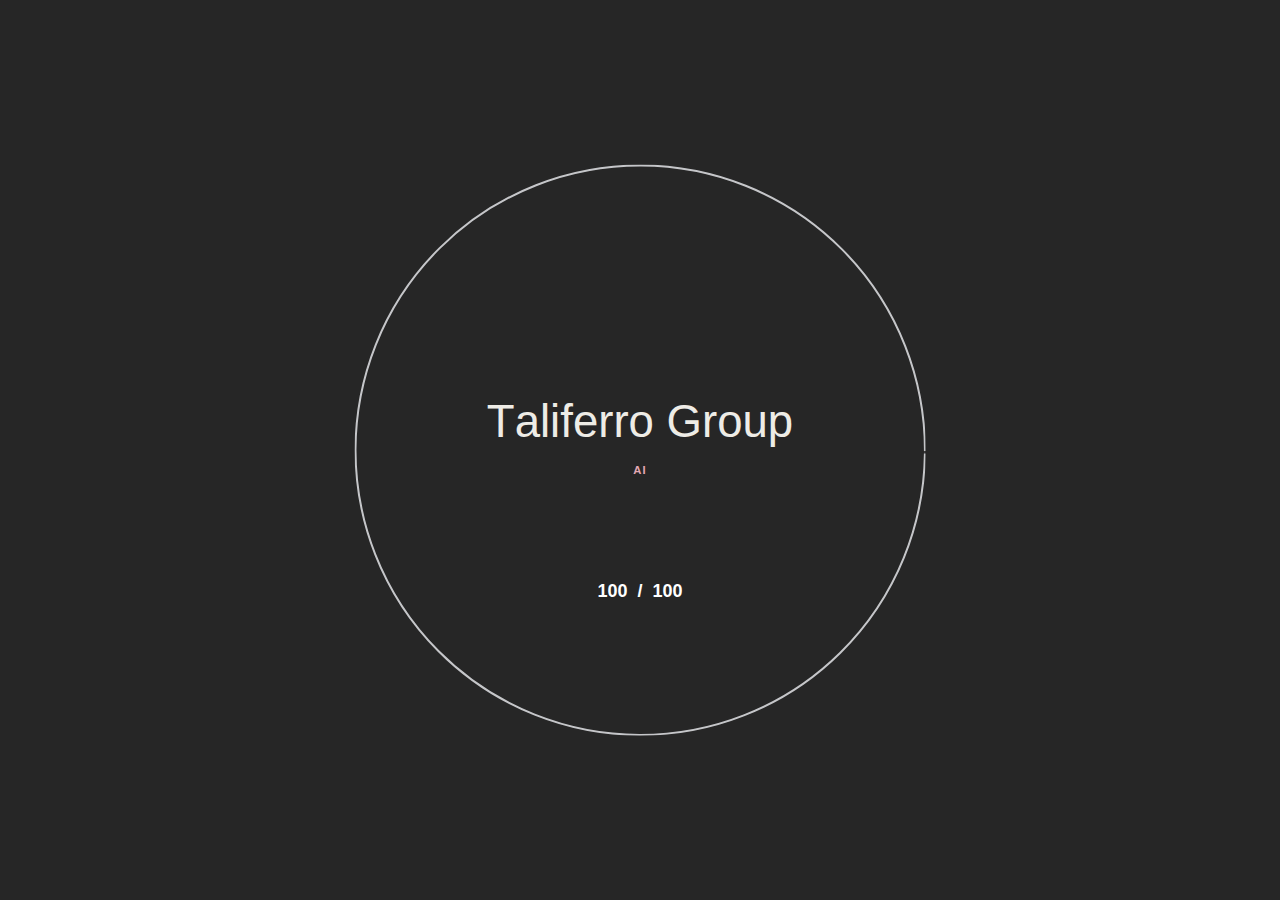
<file: machine-learning-and-you.html>
<!DOCTYPE html>
<html lang="en">

<head>
  <meta charset="utf-8" />
  <meta http-equiv="x-ua-compatible" content="ie=edge" />
  <title>Advance with AI: Bespoke Machine Learning Solutions</title>
  <meta name="viewport" content="width=device-width, initial-scale=1, shrink-to-fit=no" />
  <meta content="telephone=no" name="format-detection" />
  <meta name="HandheldFriendly" content="true" />
  <meta name="description" content="Elevate your business with Taliferro's bespoke AI and Data Design services for enhanced efficiency, personalization, and innovative growth." />
  <meta name="keywords" content="Machine Learning, Data Design, Custom AI Solutions, Business Transformation, Operational Efficiency, Personalized Experience, Taliferro Group, Sustainable AI, Business Innovation, Data Management, Ethical AI, AI Strategy" />
  <link rel="stylesheet" type="text/css" href="https://fonts.googleapis.com/css?family=Cinzel:400,700%7CRaleway:500,500i,600,700%7CMaterial+Icons&amp;display=swap" media="print" onload="this.media='all'" />
  <link rel="stylesheet" type="text/css" href="css/vendor.css" />
  <link rel="stylesheet" type="text/css" href="css/main-min.css" />
  <link rel="manifest" href="img/general/manifest.json" />
  <link rel="icon" type="image/x-icon" href="img/general/favicon.ico">
  <link rel="apple-touch-icon" href="img/general/apple-touch-icon.png">
  <link rel='mask-icon' href='img/general/safari-pinned-tab.svg' color='#5195d9'>
  <meta name="msapplication-TileColor" content="#ffffff" />
  <meta name="theme-color" content="#ffffff" />
  <link rel="canonical" href="https://machine-learning.taliferro.com/machine-learning-and-you.html">
</head>
<script type="text/javascript" id="hs-script-loader" async defer src="//js.hs-scripts.com/45055575.js"></script>

<body>
  <div data-barba="wrapper">
    <div class="preloader text-center bg-dark-2" id="js-preloader" data-arts-theme-text="light">
      <div class="preloader__content">
        <div class="preloader__header mt-auto">
          <div class="preloader__heading h2">Taliferro Group</div>
          <div class="preloader__subline small-caps mt-1" style="color:#e3a8b2">AI</div>
        </div>
        <div class="preloader__counter h5"><span class="preloader__counter-number preloader__counter-current">0</span><span class="preloader__counter-divider">&nbsp;&nbsp;/&nbsp;&nbsp;</span><span class="preloader__counter-number preloader__counter-total">100</span></div>
        <div class="preloader__circle"></div>
      </div>
    </div>
    <svg class="spinner d-lg-none" id="js-spinner" width="65px" height="65px" viewBox="0 0 66 66" xmlns="http://www.w3.org/2000/svg">
      <circle class="spinner__path" fill="none" stroke-width="6" stroke-linecap="round" cx="33" cy="33" r="30"></circle>
    </svg>
    <div class="curtain transition-curtain" id="js-page-transition-curtain">
      <div class="curtain__wrapper-svg">
        <svg class="curtain-svg" viewBox="0 0 1920 1080" preserveAspectRatio="none" version="1.1" xmlns="http://www.w3.org/2000/svg" xmlns:xlink="http://www.w3.org/1999/xlink">
          <path class="curtain-svg__normal" d="M0,0 C305.333333,0 625.333333,0 960,0 C1294.66667,0 1614.66667,0 1920,0 L1920,1080 C1614.66667,1080 1294.66667,1080 960,1080 C625.333333,1080 305.333333,1080 0,1080 L0,0 Z"></path>
          <path class="curtain-svg__curve curtain-svg__curve_top-desktop" d="M0,300 C305.333333,100 625.333333,0 960,0 C1294.66667,0 1614.66667,100 1920,300 L1920,1080 C1614.66667,1080 1294.66667,1080 960,1080 C625.333333,1080 305.333333,1080 0,1080 L0,300 Z">
          </path>
          <path class="curtain-svg__curve curtain-svg__curve_top-mobile" d="M0,150 C305.333333,50 625.333333,0 960,0 C1294.66667,0 1614.66667,50 1920,150 L1920,1080 C1614.66667,1080 1294.66667,1080 960,1080 C625.333333,1080 305.333333,1080 0,1080 L0,150 Z">
          </path>
          <path class="curtain-svg__curve curtain-svg__curve_bottom-desktop" d="M0,0 C305.333333,0 625.333333,0 960,0 C1294.66667,0 1614.66667,0 1920,0 L1920,1080 C1614.66667,980 1294.66667,930 960,930 C625.333333,930 305.333333,980 0,1080 L0,0 Z"></path>
          <path class="curtain-svg__curve curtain-svg__curve_bottom-mobile" d="M0,0 C305.333333,0 625.333333,0 960,0 C1294.66667,0 1614.66667,0 1920,0 L1920,1080 C1614.66667,1030 1294.66667,1005 960,1005 C625.333333,1005 305.333333,1030 0,1080 L0,0 Z"></path>
        </svg>
      </div>
    </div>
    <div class="header-curtain curtain" id="js-header-curtain">
      <div class="curtain__wrapper-svg">
        <svg class="curtain-svg" viewBox="0 0 1920 1080" preserveAspectRatio="none" version="1.1" xmlns="http://www.w3.org/2000/svg" xmlns:xlink="http://www.w3.org/1999/xlink">
          <path class="curtain-svg__normal" d="M0,0 C305.333333,0 625.333333,0 960,0 C1294.66667,0 1614.66667,0 1920,0 L1920,1080 C1614.66667,1080 1294.66667,1080 960,1080 C625.333333,1080 305.333333,1080 0,1080 L0,0 Z"></path>
          <path class="curtain-svg__curve curtain-svg__curve_top-desktop" d="M0,300 C305.333333,100 625.333333,0 960,0 C1294.66667,0 1614.66667,100 1920,300 L1920,1080 C1614.66667,1080 1294.66667,1080 960,1080 C625.333333,1080 305.333333,1080 0,1080 L0,300 Z">
          </path>
          <path class="curtain-svg__curve curtain-svg__curve_top-mobile" d="M0,150 C305.333333,50 625.333333,0 960,0 C1294.66667,0 1614.66667,50 1920,150 L1920,1080 C1614.66667,1080 1294.66667,1080 960,1080 C625.333333,1080 305.333333,1080 0,1080 L0,150 Z">
          </path>
          <path class="curtain-svg__curve curtain-svg__curve_bottom-desktop" d="M0,0 C305.333333,0 625.333333,0 960,0 C1294.66667,0 1614.66667,0 1920,0 L1920,1080 C1614.66667,980 1294.66667,930 960,930 C625.333333,930 305.333333,980 0,1080 L0,0 Z"></path>
          <path class="curtain-svg__curve curtain-svg__curve_bottom-mobile" d="M0,0 C305.333333,0 625.333333,0 960,0 C1294.66667,0 1614.66667,0 1920,0 L1920,1080 C1614.66667,1030 1294.66667,1005 960,1005 C625.333333,1005 305.333333,1030 0,1080 L0,0 Z"></path>
        </svg>
      </div>
    </div>
    <div class="header-curtain header-curtain_transition curtain" id="js-header-curtain-transition">
      <div class="curtain__wrapper-svg">
        <svg class="curtain-svg" viewBox="0 0 1920 1080" preserveAspectRatio="none" version="1.1" xmlns="http://www.w3.org/2000/svg" xmlns:xlink="http://www.w3.org/1999/xlink">
          <path class="curtain-svg__normal" d="M0,0 C305.333333,0 625.333333,0 960,0 C1294.66667,0 1614.66667,0 1920,0 L1920,1080 C1614.66667,1080 1294.66667,1080 960,1080 C625.333333,1080 305.333333,1080 0,1080 L0,0 Z"></path>
          <path class="curtain-svg__curve curtain-svg__curve_top-desktop" d="M0,300 C305.333333,100 625.333333,0 960,0 C1294.66667,0 1614.66667,100 1920,300 L1920,1080 C1614.66667,1080 1294.66667,1080 960,1080 C625.333333,1080 305.333333,1080 0,1080 L0,300 Z">
          </path>
          <path class="curtain-svg__curve curtain-svg__curve_top-mobile" d="M0,150 C305.333333,50 625.333333,0 960,0 C1294.66667,0 1614.66667,50 1920,150 L1920,1080 C1614.66667,1080 1294.66667,1080 960,1080 C625.333333,1080 305.333333,1080 0,1080 L0,150 Z">
          </path>
          <path class="curtain-svg__curve curtain-svg__curve_bottom-desktop" d="M0,0 C305.333333,0 625.333333,0 960,0 C1294.66667,0 1614.66667,0 1920,0 L1920,1080 C1614.66667,980 1294.66667,930 960,930 C625.333333,930 305.333333,980 0,1080 L0,0 Z"></path>
          <path class="curtain-svg__curve curtain-svg__curve_bottom-mobile" d="M0,0 C305.333333,0 625.333333,0 960,0 C1294.66667,0 1614.66667,0 1920,0 L1920,1080 C1614.66667,1030 1294.66667,1005 960,1005 C625.333333,1005 305.333333,1030 0,1080 L0,0 Z"></path>
        </svg>
      </div>
    </div>
    <div class="cursor" id="js-cursor">
      <div class="cursor__wrapper">
        <div class="cursor__follower">
          <svg version="1.1" xmlns="http://www.w3.org/2000/svg" xmlns:xlink="http://www.w3.org/1999/xlink">
            <circle id="inner" cx="25" cy="25" r="24" style="opacity: 0.6;"></circle>
            <circle id="outer" cx="25" cy="25" r="24" style="stroke-dashoffset: 252.327; stroke-dasharray: 0px, 999999px;"></circle>
          </svg>
        </div>
        <div class="cursor__arrows">
          <div class="cursor__arrow cursor__arrow_up material-icons">keyboard_arrow_up</div>
          <div class="cursor__arrow cursor__arrow_down material-icons">keyboard_arrow_down</div>
          <div class="cursor__arrow cursor__arrow_left material-icons">keyboard_arrow_left</div>
          <div class="cursor__arrow cursor__arrow_right material-icons">keyboard_arrow_right</div>
        </div>
        <div class="cursor__label"></div>
        <div class="cursor__icon material-icons"></div>
      </div>
    </div>
    <header class="header header_menu-right header_fixed container-fluid js-header-sticky" id="page-header" data-arts-theme-text="dark" data-arts-header-sticky-theme="bg-white" data-arts-header-logo="primary" data-arts-header-sticky-logo="primary" data-arts-header-overlay-theme="light" data-arts-header-overlay-background="#ffffff">
      <div class="header__container header__controls">
        <div class="row justify-content-between align-items-center">
          <div class="col-auto header__col header__col-left"><a class="logo" href="index.html">
              <div class="logo__wrapper-img">
                <img class="logo__img-primary" src="img/general/taliferro-group-black.png" alt="Taliferro Group" width="120" />
                <img class="logo__img-secondary" src="img/general/taliferro-group-white.png" alt="Taliferro Group" width="120" />
              </div>
            </a>
          </div>
          <div class="col-auto header__col">
            <div class="header__burger" id="js-burger" data-arts-cursor="data-arts-cursor" data-arts-cursor-scale="1.7" data-arts-cursor-magnetic="data-arts-cursor-magnetic" data-arts-cursor-hide-native="true">
              <div class="header__burger-line"></div>
              <div class="header__burger-line"></div>
              <div class="header__burger-line"></div>
            </div>
          </div>
          <div class="header__overlay-menu-back" id="js-submenu-back">
            <div class="arrow arrow-left js-arrow arrow_mini" data-arts-cursor="data-arts-cursor" data-arts-cursor-hide-native="true" data-arts-cursor-scale="0" data-arts-cursor-magnetic="data-arts-cursor-magnetic">
              <svg class="svg-circle" viewBox="0 0 60 60" version="1.1" xmlns="http://www.w3.org/2000/svg" xmlns:xlink="http://www.w3.org/1999/xlink">
                <circle class="circle" cx="30" cy="30" r="29" fill="none"></circle>
              </svg>
              <div class="arrow__pointer arrow-left__pointer"></div>
              <div class="arrow__triangle"></div>
            </div>
          </div>
        </div>
      </div>
      <div class="header__wrapper-overlay-menu container-fluid container-fluid_paddings">
        <div class="header__wrapper-menu"> We Also Specialize In ... <ul class="menu-overlay js-menu-overlay">
            <li class="menu-item-has-children"><a class="h2" href="https://api-consulting.taliferro.com" data-pjax-link="overlayMenu">
                <div class="menu-overlay__item-wrapper split-text js-split-text" data-split-text-type="lines">APIs</div>
              </a>
            </li>
            <li class="menu-item-has-children"><a class="h2" href="https://cloud-architecture-consulting.taliferro.com" data-pjax-link="overlayMenu">
                <div class="menu-overlay__item-wrapper split-text js-split-text" data-split-text-type="lines">Cloud Architecture</div>
              </a>
            </li>
            <li class="menu-item-has-children"><a class="h2" href="https://e-commerce.taliferro.com" data-pjax-link="overlayMenu">
                <div class="menu-overlay__item-wrapper split-text js-split-text" data-split-text-type="lines">eCommerce</div>
              </a>
            </li>
            <li class="menu-item-has-children"><a class="h2" href="https://machine-learning.taliferro.com" data-pjax-link="overlayMenu">
                <div class="menu-overlay__item-wrapper split-text js-split-text" data-split-text-type="lines">Machine Learning</div>
              </a>
            </li>
            <li class="menu-item-has-children"><a class="h2" href="#" data-pjax-link="overlayMenu">
                <div class="menu-overlay__item-wrapper split-text js-split-text" data-split-text-type="lines">Social Medai Analytics</div>
              </a>
            </li>
            <li class="menu-item-has-children"><a class="h2" href="https://website-development.taliferro.com" data-pjax-link="overlayMenu">
                <div class="menu-overlay__item-wrapper split-text js-split-text" data-split-text-type="lines">Websites </div>
              </a>
            </li>
          </ul>
        </div>
        <div class="header__wrapper-overlay-widgets">
          <div class="row">
            <div class="col-lg-4 header__widget">
              <div class="header__widget-title small-caps js-split-text split-text" data-split-text-type="lines">Contact</div>
              <div class="header__widget-content js-split-text split-text" data-split-text-type="lines">
                <p><a href="mailto:info@taliferro.com">info@taliferro.com</a><br />+1 206.808.8529<br />
                </p>
              </div>
            </div>
            <div class="col-lg-4 header__widget">
              <div class="header__widget-title small-caps js-split-text split-text" data-split-text-type="lines">Office</div>
              <div class="header__widget-content js-split-text split-text" data-split-text-type="lines">
                <p>1424 11th Ave Ste 400<br />Seattle, Wa 98122<br />USA<br />
                </p>
              </div>
            </div>
            <div class="col-lg-4 header__widget">
              <div class="header__widget-title small-caps js-split-text split-text" data-split-text-type="lines">Work With Us</div>
              <div class="header__widget-content js-split-text split-text" data-split-text-type="lines">
                <p>Get in Touch<br />
                </p>
              </div>
            </div>
          </div>
        </div>
      </div>
    </header>
    <div class="js-smooth-scroll bg-light-1" id="page-wrapper" data-barba="container">
      <main class="page-wrapper__content">
        <section class="section section-masthead section-fullheight pt-large pt-md-0" data-arts-os-animation="data-arts-os-animation" data-background-color="var(--color-light-1)">
          <div class="section-masthead__inner section-fullheight__inner section-fullheight__inner_mobile-auto">
            <div class="row no-gutters h-100 align-items-center">
              <div class="col-lg-6 order-lg-2 h-100">
                <div class="container-fluid container-fluid_paddings h-100">
                  <div class="row align-items-center h-100">
                    <div class="col">
                      <header class="section-masthead__header justify-content-center">
                        <div class="section-masthead__subheading small-caps mt-0 mb-1 mb-md-2 split-text js-split-text" data-split-text-type="lines,words" data-split-text-set="words"><span>Advance with AI</span></div>
                        <div class="w-100"></div>
                        <div class="section-masthead__heading split-text js-split-text" data-split-text-type="lines,words" data-split-text-set="words">
                          <h1 class="h1 mt-0 mb-0">Bespoke Machine Learning Solutions</h1>
                        </div>
                        <div class="w-100"></div>
                        <div class="section__headline mt-2 mr-auto"></div>
                      </header>
                    </div>
                  </div>
                  <div class="section-masthead__wrapper-scroll-down section-masthead__wrapper-scroll-down_left d-none d-lg-block">
                    <div class="circle-button js-circle-button" data-arts-os-animation="true">
                      <div class="circle-button__outer">
                        <div class="circle-button__wrapper-label">
                          <div class="circle-button__label small-caps">Scroll Down</div>
                        </div>
                      </div>
                      <div class="circle-button__inner">
                        <div class="circle-button__circle" data-arts-scroll-down="data-arts-scroll-down" data-arts-cursor="data-arts-cursor" data-arts-cursor-hide-native="true" data-arts-cursor-scale="0">
                          <svg class="svg-circle" viewBox="0 0 60 60" version="1.1" xmlns="http://www.w3.org/2000/svg" xmlns:xlink="http://www.w3.org/1999/xlink">
                            <circle class="circle" cx="30" cy="30" r="29" fill="none"></circle>
                          </svg>
                        </div>
                        <div class="circle-button__icon circle-button__icon-touch">
                          <svg enable-background="new 0 0 64 64" height="512" viewBox="0 0 64 64" width="512" xmlns="http://www.w3.org/2000/svg">
                            <path d="m32 8c-1.104 0-2 .896-2 2v39.899l-14.552-15.278c-.761-.799-2.026-.832-2.828-.069-.8.762-.831 2.027-.069 2.827l16.62 17.449c.756.756 1.76 1.172 2.829 1.172 1.068 0 2.073-.416 2.862-1.207l16.586-17.414c.762-.8.73-2.065-.069-2.827-.799-.763-2.065-.731-2.827.069l-14.552 15.342v-39.963c0-1.104-.896-2-2-2z">
                            </path>
                          </svg>
                        </div>
                        <div class="circle-button__icon circle-button__icon-mouse">
                          <svg class="svg-mouse" width="23px" height="35px" viewBox="0 0 23 35" version="1.1" xmlns="http://www.w3.org/2000/svg" xmlns:xlink="http://www.w3.org/1999/xlink">
                            <path class="svg-mouse__border" d="M11.5,0 C5.15875132,0 0,5.23135343 0,11.6610111 L0,23.3396542 C0,29.7691456 5.15875132,35 11.5,35 C17.8412487,35 23,29.7693119 23,23.3396542 L23,11.6610111 C23,5.23135343 17.8410847,0 11.5,0 Z M21.7222404,23.3396542 C21.7222404,29.0545544 17.136538,33.7037222 11.5,33.7037222 C5.86346203,33.7037222 1.27775956,29.0545544 1.27775956,23.3396542 L1.27775956,11.6610111 C1.27775956,5.946111 5.86346203,1.29627781 11.5,1.29627781 C17.136538,1.29627781 21.7222404,5.94594466 21.7222404,11.6610111 L21.7222404,23.3396542 Z">
                            </path>
                            <path class="svg-mouse__wheel" d="M11.5,4 C11.2238902,4 11,4.28321727 11,4.63321727 L11,10.3667827 C11,10.7167827 11.2238902,11 11.5,11 C11.7761098,11 12,10.7167827 12,10.3667827 L12,4.63321727 C11.9998717,4.28321727 11.7761098,4 11.5,4 Z">
                            </path>
                          </svg>
                        </div>
                      </div>
                    </div>
                  </div>
                </div>
              </div>
              <div class="col-lg-6 order-lg-1 align-self-stretch">
                <div class="section-image section-masthead__background section-masthead__background_halfscreen mt-small mt-md-0">
                  <div class="section-image__wrapper js-transition-img" data-arts-parallax="data-arts-parallax" data-arts-parallax-factor="0.15">
                    <div class="js-transition-img__transformed-el">
                      <div class="lazy-bg" data-src="img/machine-learning-and-you.webp"></div>
                    </div>
                  </div>
                  <div class="section-masthead__bg bg-light-2"></div>
                </div>
              </div>
            </div>
          </div>
        </section>
        <div class="container-fluid no-gutters">
          <div class="row no-gutters align-items-center">
            <div class="col-lg-6">
              <section class="section section-content clearfix pt-medium pb-medium container-fluid container-fluid_paddings" data-arts-os-animation="data-arts-os-animation">
                <div class="section-content__inner">
                  <div class="w-100"></div>
                  <div class="section__headline mb-1 mb-md-2"></div>
                  <div class="w-100"></div>
                  <div class="section-content__heading split-text js-split-text" data-split-text-type="lines" data-split-text-set="lines">
                    <h2>Introduction</h2>
                  </div>
                  <div class="w-100"></div>
                  <div class="section-content__text split-text js-split-text mt-1" data-split-text-type="lines" data-split-text-set="lines">
                    <p>Hi! The business world isn't just changing; it's evolving faster than ever. And what about you? You're not just along for the ride. You're at the helm, leading the way. That's where Machine Learning (ML) and Data Design come into play in your story. </p>
                    <p> Picture this: every decision you make isn't just a small step; it's a giant leap towards incredible success. Imagine turning the complex web of data into crystal-clear insights that drive your business into exciting new territories of growth and innovation. And guess what? This isn't some distant future; it's what ML and Data Design can do for you right now. </p>
                    <p> So, why should you care? In a world where data rules, knowing how to use this treasure trove is crucial. It's about transforming a sea of data into a strategic compass, steering your business decisions. Whether it's about getting closer to your customers or making your operations slicker, there's untapped potential in your data waiting to be discovered, helping you stand out in a crowded market. </p>
                  </div>
                </div>
              </section>
            </div>
            <div class="col-lg-6 bg-light-2">
              <div class="section-slider-images container-fluid container-fluid_paddings container_px-md-0">
                <div class="slider slider-images js-slider-images">
                  <!-- slider HEADER -->
                  <div class="slider-images__header">
                    <div class="row no-gutters justify-content-between">
                      <div class="col-auto">
                        <div class="slider__counter slider__counter_mini">
                          <div class="js-slider__counter-current swiper-container">
                            <div class="swiper-wrapper"></div>
                          </div>
                        </div>
                      </div>
                      <div class="col-auto">
                        <div class="slider__total slider__total_mini js-slider__counter-total">I</div>
                      </div>
                    </div>
                  </div>
                  <!-- - slider HEADER -->
                  <div class="swiper-container js-slider-images__slider" data-drag-mouse="true" data-drag-cursor="true" data-drag-class="slider-images_touched" data-auto-height="true" data-slides-per-view="1">
                    <div class="swiper-wrapper">
                      <div class="swiper-slide overflow d-flex-centered text-center">
                        <div class="w-100 h-100" data-swiper-parallax="10%" data-swiper-parallax-zoom="10%">
                          <div class="slider__zoom-container w-100 h-100"><img class="swiper-lazy" src="#" data-src="img/machine-learning-image-1.webp" width="1280" height="1280" alt="Team brainstorming machine learning strategies" /></div>
                        </div>
                      </div>
                      <div class="swiper-slide overflow d-flex-centered text-center">
                        <div class="w-100 h-100" data-swiper-parallax="10%" data-swiper-parallax-zoom="10%">
                          <div class="slider__zoom-container w-100 h-100"><img class="swiper-lazy" src="#" data-src="img/machine-learning-image-2.webp" width="1280" height="1280" alt="Machine learning code on computer" /></div>
                        </div>
                      </div>
                    </div>
                  </div>
                  <!-- slider FOOTER -->
                  <div class="slider-images__footer">
                    <div class="row no-gutters justify-content-center">
                      <div class="col-auto">
                        <!-- slider DOTS -->
                        <div class="slider__dots js-slider__dots">
                          <div class="slider__dot slider__dot_active">
                            <svg class="svg-circle" viewBox="0 0 60 60" version="1.1" xmlns="http://www.w3.org/2000/svg" xmlns:xlink="http://www.w3.org/1999/xlink">
                              <circle class="circle" cx="30" cy="30" r="29" fill="none"></circle>
                            </svg>
                          </div>
                          <div class="slider__dot">
                            <svg class="svg-circle" viewBox="0 0 60 60" version="1.1" xmlns="http://www.w3.org/2000/svg" xmlns:xlink="http://www.w3.org/1999/xlink">
                              <circle class="circle" cx="30" cy="30" r="29" fill="none"></circle>
                            </svg>
                          </div>
                        </div>
                      </div>
                    </div>
                  </div>
                </div>
              </div>
            </div>
          </div>
        </div>
        <div class="container-fluid no-gutters">
          <div class="row no-gutters align-items-center">
            <div class="col-lg-6 order-lg-2">
              <section class="section section-content clearfix pt-medium pb-medium container-fluid container-fluid_paddings" data-arts-os-animation="data-arts-os-animation">
                <div class="section-content__inner">
                  <div class="w-100"></div>
                  <div class="section__headline mb-1 mb-md-2"></div>
                  <div class="w-100"></div>
                  <div class="section-content__heading split-text js-split-text" data-split-text-type="lines" data-split-text-set="lines">
                    <h2>ML and Data Design</h2>
                  </div>
                  <div class="w-100"></div>
                  <div class="section-content__text split-text js-split-text mt-1" data-split-text-type="lines" data-split-text-set="lines">
                    <p>But here's the thing: embracing ML and Data Design isn't just about getting your hands on cool tech; it's about a whole new mindset. It's seeing challenges not as roadblocks, but as launchpads for growth and creativity. Whether you're wrestling with unpredictable markets, keeping customers happy, or smoothing out day-to-day operations, ML and Data Design can turn these hurdles into your biggest wins. </p>
                    <p> You might be wondering how all this aligns with your unique needs and goals. Well, that's the beauty of ML and Data Design. They're not just one-size-fits-all solutions; they're like your business growth partners. They learn from your data, adapt to your challenges, and offer insights and solutions tailored just for you. </p>
                    <p> But there's more to it than just the tech. It's about the thrill of watching your business evolve and reach new heights. It's about the pride in making decisions that are not just smart but visionary. This journey is about sparking innovation in your team, setting you up as an industry leader, a real trendsetter.</p>
                    <p>As we dive into this together, remember, this journey is rich with data, fueled by machine learning, and navigated by smart data design. It's a path that leads not just to business success, but to a legacy of innovation and leadership.</p>
                  </div>
                </div>
              </section>
            </div>
            <div class="col-lg-6 order-lg-1 bg-light-2">
              <div class="section-slider-images container-fluid container-fluid_paddings container_px-md-0">
                <div class="slider slider-images js-slider-images">
                  <!-- slider HEADER -->
                  <div class="slider-images__header">
                    <div class="row no-gutters justify-content-between">
                      <div class="col-auto">
                        <div class="slider__counter slider__counter_mini">
                          <div class="js-slider__counter-current swiper-container">
                            <div class="swiper-wrapper"></div>
                          </div>
                        </div>
                      </div>
                      <div class="col-auto">
                        <div class="slider__total slider__total_mini js-slider__counter-total">I</div>
                      </div>
                    </div>
                  </div>
                  <!-- - slider HEADER -->
                  <div class="swiper-container js-slider-images__slider" data-drag-mouse="true" data-drag-cursor="true" data-drag-class="slider-images_touched" data-auto-height="true" data-slides-per-view="1">
                    <div class="swiper-wrapper">
                      <div class="swiper-slide overflow d-flex-centered text-center">
                        <div class="w-100 h-100" data-swiper-parallax="10%" data-swiper-parallax-zoom="10%">
                          <div class="slider__zoom-container w-100 h-100"><img class="swiper-lazy" src="#" data-src="img/machine-learning-image-3.webp" width="1280" height="1280" alt="Data design process flowchart" /></div>
                        </div>
                      </div>
                      <div class="swiper-slide overflow d-flex-centered text-center">
                        <div class="w-100 h-100" data-swiper-parallax="10%" data-swiper-parallax-zoom="10%">
                          <div class="slider__zoom-container w-100 h-100"><img class="swiper-lazy" src="#" data-src="img/machine-learning-image-4.webp" width="1280" height="1280" alt="Business growth through AI solutions" /></div>
                        </div>
                      </div>
                    </div>
                  </div>
                  <!-- slider FOOTER -->
                  <div class="slider-images__footer">
                    <div class="row no-gutters justify-content-center">
                      <div class="col-auto">
                        <!-- slider DOTS -->
                        <div class="slider__dots js-slider__dots">
                          <div class="slider__dot slider__dot_active">
                            <svg class="svg-circle" viewBox="0 0 60 60" version="1.1" xmlns="http://www.w3.org/2000/svg" xmlns:xlink="http://www.w3.org/1999/xlink">
                              <circle class="circle" cx="30" cy="30" r="29" fill="none"></circle>
                            </svg>
                          </div>
                          <div class="slider__dot">
                            <svg class="svg-circle" viewBox="0 0 60 60" version="1.1" xmlns="http://www.w3.org/2000/svg" xmlns:xlink="http://www.w3.org/1999/xlink">
                              <circle class="circle" cx="30" cy="30" r="29" fill="none"></circle>
                            </svg>
                          </div>
                        </div>
                        <!-- - slider DOTS -->
                      </div>
                    </div>
                  </div>
                  <!-- - slider FOOTER -->
                </div>
              </div>
            </div>
          </div>
        </div>
        <div class="container-fluid no-gutters">
          <div class="row no-gutters align-items-center">
            <div class="col-lg-6">
              <section class="section section-content clearfix pt-medium pb-medium container-fluid container-fluid_paddings" data-arts-os-animation="data-arts-os-animation">
                <div class="section-content__inner">
                  <div class="w-100"></div>
                  <div class="section__headline mb-1 mb-md-2"></div>
                  <div class="w-100"></div>
                  <div class="section-content__heading split-text js-split-text" data-split-text-type="lines" data-split-text-set="lines">
                    <h2>Understanding Your Needs </h2>
                  </div>
                  <div class="w-100"></div>
                  <div class="section-content__text split-text js-split-text mt-1" data-split-text-type="lines" data-split-text-set="lines">
                    <p>So, you're navigating the ever-changing business seas. It's like every day, there's something new: tech is zooming ahead, market trends are doing somersaults, and customers? They're expecting more and more. Keeping up with all this is crucial, not just to thrive but to survive. </p>
                    <p> You've probably hit some bumps trying to figure out these market trends. It's like trying to read a map in the dark, right? Miss a turn, and you might miss out on a big opportunity or, worse, take a wrong turn. Then there's understanding your customers - they're a complex bunch. Getting a grip on what they want and how they think can be quite a puzzle, affecting how you connect with them. And let's not forget the daily grind of running your business - those little inefficiencies that add up and nibble away at your productivity and profits. </p>
                    <p> But hey, there's a silver lining, and it's called Machine Learning and Data Design. Think of these as your secret weapons. They shed light on those tricky market trends and customer habits, turning confusion into clarity. It's like having a superpower to see what your customers need, even before they do!</p>
                  </div>
                </div>
              </section>
            </div>
            <div class="col-lg-6 bg-light-2">
              <div class="section-slider-images container-fluid container-fluid_paddings container_px-md-0">
                <div class="slider slider-images js-slider-images">
                  <!-- slider HEADER -->
                  <div class="slider-images__header">
                    <div class="row no-gutters justify-content-between">
                      <div class="col-auto">
                        <div class="slider__counter slider__counter_mini">
                          <div class="js-slider__counter-current swiper-container">
                            <div class="swiper-wrapper"></div>
                          </div>
                        </div>
                      </div>
                      <div class="col-auto">
                        <div class="slider__total slider__total_mini js-slider__counter-total">I</div>
                      </div>
                    </div>
                  </div>
                  <!-- - slider HEADER -->
                  <div class="swiper-container js-slider-images__slider" data-drag-mouse="true" data-drag-cursor="true" data-drag-class="slider-images_touched" data-auto-height="true" data-slides-per-view="1">
                    <div class="swiper-wrapper">
                      <div class="swiper-slide overflow d-flex-centered text-center">
                        <div class="w-100 h-100" data-swiper-parallax="10%" data-swiper-parallax-zoom="10%">
                          <div class="slider__zoom-container w-100 h-100"><img class="swiper-lazy" src="#" data-src="img/machine-learning-image-5.webp" width="1280" height="1280" alt="Human-AI collaboration in business" /></div>
                        </div>
                      </div>
                      <div class="swiper-slide overflow d-flex-centered text-center">
                        <div class="w-100 h-100" data-swiper-parallax="10%" data-swiper-parallax-zoom="10%">
                          <div class="slider__zoom-container w-100 h-100"><img class="swiper-lazy" src="#" data-src="img/machine-learning-image-6.webp" width="1280" height="1280" alt="Artificial intelligence brain concept" /></div>
                        </div>
                      </div>
                    </div>
                  </div>
                  <!-- slider FOOTER -->
                  <div class="slider-images__footer">
                    <div class="row no-gutters justify-content-center">
                      <div class="col-auto">
                        <!-- slider DOTS -->
                        <div class="slider__dots js-slider__dots">
                          <div class="slider__dot slider__dot_active">
                            <svg class="svg-circle" viewBox="0 0 60 60" version="1.1" xmlns="http://www.w3.org/2000/svg" xmlns:xlink="http://www.w3.org/1999/xlink">
                              <circle class="circle" cx="30" cy="30" r="29" fill="none"></circle>
                            </svg>
                          </div>
                          <div class="slider__dot">
                            <svg class="svg-circle" viewBox="0 0 60 60" version="1.1" xmlns="http://www.w3.org/2000/svg" xmlns:xlink="http://www.w3.org/1999/xlink">
                              <circle class="circle" cx="30" cy="30" r="29" fill="none"></circle>
                            </svg>
                          </div>
                        </div>
                      </div>
                    </div>
                  </div>
                </div>
              </div>
            </div>
          </div>
        </div>
        <div class="container-fluid no-gutters">
          <div class="row no-gutters align-items-center">
            <div class="col-lg-6 order-lg-2">
              <section class="section section-content clearfix pt-medium pb-medium container-fluid container-fluid_paddings" data-arts-os-animation="data-arts-os-animation">
                <div class="section-content__inner">
                  <div class="w-100"></div>
                  <div class="section__headline mb-1 mb-md-2"></div>
                  <div class="w-100"></div>
                  <div class="section-content__heading split-text js-split-text" data-split-text-type="lines" data-split-text-set="lines">
                    <h2> Challenges </h2>
                  </div>
                  <div class="w-100"></div>
                  <div class="section-content__text split-text js-split-text mt-1" data-split-text-type="lines" data-split-text-set="lines">
                    <p>Need solid, actionable insights? Machine Learning and Data Design have got your back. No more guessing games when making big decisions. You'll have clear, data-driven insights to guide you. It's like having a crystal ball, but way more reliable. </p>
                    <p> And, as your business grows, so does the data. Managing all that info can get pretty overwhelming. But guess what? With smart data and database design, you can keep everything organized, accessible, and, most importantly, useful. It's like turning a tangled web of data into a neat roadmap leading to success. </p>
                  </div>
                </div>
              </section>
            </div>
            <div class="col-lg-6 order-lg-1 bg-light-2">
              <div class="section-slider-images container-fluid container-fluid_paddings container_px-md-0">
                <div class="slider slider-images js-slider-images">
                  <div class="slider-images__header">
                    <div class="row no-gutters justify-content-between">
                      <div class="col-auto">
                        <div class="slider__counter slider__counter_mini">
                          <div class="js-slider__counter-current swiper-container">
                            <div class="swiper-wrapper"></div>
                          </div>
                        </div>
                      </div>
                      <div class="col-auto">
                        <div class="slider__total slider__total_mini js-slider__counter-total">I</div>
                      </div>
                    </div>
                  </div>
                  <div class="swiper-container js-slider-images__slider" data-drag-mouse="true" data-drag-cursor="true" data-drag-class="slider-images_touched" data-auto-height="true" data-slides-per-view="1">
                    <div class="swiper-wrapper">
                      <div class="swiper-slide overflow d-flex-centered text-center">
                        <div class="w-100 h-100" data-swiper-parallax="10%" data-swiper-parallax-zoom="10%">
                          <div class="slider__zoom-container w-100 h-100"><img class="swiper-lazy" src="#" data-src="img/machine-learning-image-7.webp" width="1280" height="1280" alt="Data analytics for business strategy" /></div>
                        </div>
                      </div>
                      <div class="swiper-slide overflow d-flex-centered text-center">
                        <div class="w-100 h-100" data-swiper-parallax="10%" data-swiper-parallax-zoom="10%">
                          <div class="slider__zoom-container w-100 h-100"><img class="swiper-lazy" src="#" data-src="img/machine-learning-image-8.webp" width="1280" height="1280" alt="Market trends analysis using AI" /></div>
                        </div>
                      </div>
                    </div>
                  </div>
                  <div class="slider-images__footer">
                    <div class="row no-gutters justify-content-center">
                      <div class="col-auto">
                        <div class="slider__dots js-slider__dots">
                          <div class="slider__dot slider__dot_active">
                            <svg class="svg-circle" viewBox="0 0 60 60" version="1.1" xmlns="http://www.w3.org/2000/svg" xmlns:xlink="http://www.w3.org/1999/xlink">
                              <circle class="circle" cx="30" cy="30" r="29" fill="none"></circle>
                            </svg>
                          </div>
                          <div class="slider__dot">
                            <svg class="svg-circle" viewBox="0 0 60 60" version="1.1" xmlns="http://www.w3.org/2000/svg" xmlns:xlink="http://www.w3.org/1999/xlink">
                              <circle class="circle" cx="30" cy="30" r="29" fill="none"></circle>
                            </svg>
                          </div>
                        </div>
                        <!-- - slider DOTS -->
                      </div>
                    </div>
                  </div>
                  <!-- - slider FOOTER -->
                </div>
              </div>
            </div>
          </div>
        </div>
        <div class="container-fluid no-gutters">
          <div class="row no-gutters align-items-center">
            <div class="col-lg-6">
              <section class="section section-content clearfix pt-medium pb-medium container-fluid container-fluid_paddings" data-arts-os-animation="data-arts-os-animation">
                <div class="section-content__inner">
                  <div class="w-100"></div>
                  <div class="section__headline mb-1 mb-md-2"></div>
                  <div class="w-100"></div>
                  <div class="section-content__heading split-text js-split-text" data-split-text-type="lines" data-split-text-set="lines">
                    <h2>The Power of Personalization</h2>
                  </div>
                  <div class="w-100"></div>
                  <div class="section-content__text split-text js-split-text mt-1" data-split-text-type="lines" data-split-text-set="lines">
                    <p> Let's talk about making your customers feel special. We live in a world where one-size-fits-all just doesn't cut it anymore. Your customers want experiences that speak directly to them. That's where the magic of Machine Learning comes in. </p>
                    <p> Think about it. When you can predict what your customers want even before they do, you're not just selling; you're connecting. Machine Learning dives deep into customer data, picking up patterns and preferences. This isn't just data crunching; it's like having a conversation with each customer, understanding what makes them tick. </p>
                    <p> Now, imagine using those insights. You could tailor your marketing like never before - sending the right message, at the right time, to the right person. That's powerful. But it's not just about marketing. This personal touch can transform your entire operation. From customizing your products to designing training programs that resonate with your team, it's all about making things feel 'just right'. </p>
                    <p> This personalization does wonders for your business. It's not just a nice-to-have; it's what drives customer loyalty, spikes your sales, and keeps people coming back for more. When customers feel understood and valued, they don't just buy your products; they buy into your brand. </p>
                    <p> So, embracing Machine Learning for personalization? It's a game-changer. It puts you right there at the cutting edge, leading the pack in customer engagement and business efficiency. </p>
                  </div>
                </div>
              </section>
            </div>
            <div class="col-lg-6 bg-light-2">
              <div class="section-slider-images container-fluid container-fluid_paddings container_px-md-0">
                <div class="slider slider-images js-slider-images">
                  <div class="slider-images__header">
                    <div class="row no-gutters justify-content-between">
                      <div class="col-auto">
                        <div class="slider__counter slider__counter_mini">
                          <div class="js-slider__counter-current swiper-container">
                            <div class="swiper-wrapper"></div>
                          </div>
                        </div>
                      </div>
                      <div class="col-auto">
                        <div class="slider__total slider__total_mini js-slider__counter-total">I</div>
                      </div>
                    </div>
                  </div>
                  <div class="swiper-container js-slider-images__slider" data-drag-mouse="true" data-drag-cursor="true" data-drag-class="slider-images_touched" data-auto-height="true" data-slides-per-view="1">
                    <div class="swiper-wrapper">
                      <div class="swiper-slide overflow d-flex-centered text-center">
                        <div class="w-100 h-100" data-swiper-parallax="10%" data-swiper-parallax-zoom="10%">
                          <div class="slider__zoom-container w-100 h-100"><img class="swiper-lazy" src="#" data-src="img/machine-learning-image-9.webp" width="1280" height="1280" alt="Professionals collaborating on AI project" /></div>
                        </div>
                      </div>
                      <div class="swiper-slide overflow d-flex-centered text-center">
                        <div class="w-100 h-100" data-swiper-parallax="10%" data-swiper-parallax-zoom="10%">
                          <div class="slider__zoom-container w-100 h-100"><img class="swiper-lazy" src="#" data-src="img/machine-learning-image-10.webp" width="1280" height="1280" alt="Futuristic innovation in AI technology" /></div>
                        </div>
                      </div>
                    </div>
                  </div>
                  <div class="slider-images__footer">
                    <div class="row no-gutters justify-content-center">
                      <div class="col-auto">
                        <div class="slider__dots js-slider__dots">
                          <div class="slider__dot slider__dot_active">
                            <svg class="svg-circle" viewBox="0 0 60 60" version="1.1" xmlns="http://www.w3.org/2000/svg" xmlns:xlink="http://www.w3.org/1999/xlink">
                              <circle class="circle" cx="30" cy="30" r="29" fill="none"></circle>
                            </svg>
                          </div>
                          <div class="slider__dot">
                            <svg class="svg-circle" viewBox="0 0 60 60" version="1.1" xmlns="http://www.w3.org/2000/svg" xmlns:xlink="http://www.w3.org/1999/xlink">
                              <circle class="circle" cx="30" cy="30" r="29" fill="none"></circle>
                            </svg>
                          </div>
                        </div>
                      </div>
                    </div>
                  </div>
                </div>
              </div>
            </div>
          </div>
        </div>
        <div class="container-fluid no-gutters">
          <div class="row no-gutters align-items-center">
            <div class="col-lg-6 order-lg-2">
              <section class="section section-content clearfix pt-medium pb-medium container-fluid container-fluid_paddings" data-arts-os-animation="data-arts-os-animation">
                <div class="section-content__inner">
                  <div class="w-100"></div>
                  <div class="section__headline mb-1 mb-md-2"></div>
                  <div class="w-100"></div>
                  <div class="section-content__heading split-text js-split-text" data-split-text-type="lines" data-split-text-set="lines">
                    <h2>Data as a Strategic Asset</h2>
                  </div>
                  <div class="w-100"></div>
                  <div class="section-content__text split-text js-split-text mt-1" data-split-text-type="lines" data-split-text-set="lines">
                    <p>Alright, let's talk about your data. You know, that mountain of information you've been collecting? It's not just a bunch of numbers and words. It's a goldmine, waiting to be tapped into. But how do you turn this goldmine into real value for your business? That's where the real fun begins. </p>
                    <p> Think of your data as the secret ingredient in your recipe for success. It's got stories to tell and secrets to reveal - about your customers, your market, and even your own operations. But here's the catch: this goldmine is only valuable if you know how to use it right. </p>
                    <p> This is where Machine Learning and Data Design come in, like your trusty guides on this adventure. They dive into your data, make sense of it, and show you the hidden gems. Imagine knowing exactly what your customers want, even before they do, or spotting a market trend just as it starts to emerge. That's not just useful; it's game-changing. </p>
                  </div>
                </div>
              </section>
            </div>
            <div class="col-lg-6 order-lg-1 bg-light-2">
              <div class="section-slider-images container-fluid container-fluid_paddings container_px-md-0">
                <div class="slider slider-images js-slider-images">
                  <!-- slider HEADER -->
                  <div class="slider-images__header">
                    <div class="row no-gutters justify-content-between">
                      <div class="col-auto">
                        <div class="slider__counter slider__counter_mini">
                          <div class="js-slider__counter-current swiper-container">
                            <div class="swiper-wrapper"></div>
                          </div>
                        </div>
                      </div>
                      <div class="col-auto">
                        <div class="slider__total slider__total_mini js-slider__counter-total">I</div>
                      </div>
                    </div>
                  </div>
                  <!-- - slider HEADER -->
                  <div class="swiper-container js-slider-images__slider" data-drag-mouse="true" data-drag-cursor="true" data-drag-class="slider-images_touched" data-auto-height="true" data-slides-per-view="1">
                    <div class="swiper-wrapper">
                      <div class="swiper-slide overflow d-flex-centered text-center">
                        <div class="w-100 h-100" data-swiper-parallax="10%" data-swiper-parallax-zoom="10%">
                          <div class="slider__zoom-container w-100 h-100"><img class="swiper-lazy" src="#" data-src="img/machine-learning-image-11.webp" width="1280" height="1280" alt="Customer data analysis interface" /></div>
                        </div>
                      </div>
                      <div class="swiper-slide overflow d-flex-centered text-center">
                        <div class="w-100 h-100" data-swiper-parallax="10%" data-swiper-parallax-zoom="10%">
                          <div class="slider__zoom-container w-100 h-100"><img class="swiper-lazy" src="#" data-src="img/machine-learning-image-12.webp" width="1280" height="1280" alt="Presentation on business benefits of AI" /></div>
                        </div>
                      </div>
                    </div>
                  </div>
                  <!-- slider FOOTER -->
                  <div class="slider-images__footer">
                    <div class="row no-gutters justify-content-center">
                      <div class="col-auto">
                        <!-- slider DOTS -->
                        <div class="slider__dots js-slider__dots">
                          <div class="slider__dot slider__dot_active">
                            <svg class="svg-circle" viewBox="0 0 60 60" version="1.1" xmlns="http://www.w3.org/2000/svg" xmlns:xlink="http://www.w3.org/1999/xlink">
                              <circle class="circle" cx="30" cy="30" r="29" fill="none"></circle>
                            </svg>
                          </div>
                          <div class="slider__dot">
                            <svg class="svg-circle" viewBox="0 0 60 60" version="1.1" xmlns="http://www.w3.org/2000/svg" xmlns:xlink="http://www.w3.org/1999/xlink">
                              <circle class="circle" cx="30" cy="30" r="29" fill="none"></circle>
                            </svg>
                          </div>
                        </div>
                      </div>
                    </div>
                  </div>
                </div>
              </div>
            </div>
          </div>
        </div>
        <div class="container-fluid no-gutters">
          <div class="row no-gutters align-items-center">
            <div class="col-lg-6">
              <section class="section section-content clearfix pt-medium pb-medium container-fluid container-fluid_paddings" data-arts-os-animation="data-arts-os-animation">
                <div class="section-content__inner">
                  <div class="w-100"></div>
                  <div class="section__headline mb-1 mb-md-2"></div>
                  <div class="w-100"></div>
                  <div class="section-content__heading split-text js-split-text" data-split-text-type="lines" data-split-text-set="lines">
                    <h2>Let's Unlock Its Potential</h2>
                  </div>
                  <div class="w-100"></div>
                  <div class="section-content__text split-text js-split-text mt-1" data-split-text-type="lines" data-split-text-set="lines">
                    <p> But it's not all about insights and predictions. It's also about making your life easier. Efficient data management means you can access what you need, when you need it, without any hassle. No more digging through files and spreadsheets. It's like having everything neatly arranged just for you, so you can make quick, informed decisions. </p>
                    <p> Here's the best part - when you use data as a strategic asset, you're not just making smarter decisions; you're shaping the future of your business. You're moving from reacting to what happens to predicting and planning for what's next. It's about being proactive, not just reactive. </p>
                    <p> And let's not forget about innovation. With all these insights, you can come up with new ideas, new products, and even new ways of doing business. It's like unlocking a whole new level of creativity and potential. </p>
                    <p> So, there you have it. Your data is more than just information; it's the key to unlocking new opportunities, streamlining your operations, and driving innovation. </p>
                  </div>
                </div>
              </section>
            </div>
            <div class="col-lg-6 bg-light-2">
              <div class="section-slider-images container-fluid container-fluid_paddings container_px-md-0">
                <div class="slider slider-images js-slider-images">
                  <!-- slider HEADER -->
                  <div class="slider-images__header">
                    <div class="row no-gutters justify-content-between">
                      <div class="col-auto">
                        <div class="slider__counter slider__counter_mini">
                          <div class="js-slider__counter-current swiper-container">
                            <div class="swiper-wrapper"></div>
                          </div>
                        </div>
                      </div>
                      <div class="col-auto">
                        <div class="slider__total slider__total_mini js-slider__counter-total">I</div>
                      </div>
                    </div>
                  </div>
                  <!-- - slider HEADER -->
                  <div class="swiper-container js-slider-images__slider" data-drag-mouse="true" data-drag-cursor="true" data-drag-class="slider-images_touched" data-auto-height="true" data-slides-per-view="1">
                    <div class="swiper-wrapper">
                      <div class="swiper-slide overflow d-flex-centered text-center">
                        <div class="w-100 h-100" data-swiper-parallax="10%" data-swiper-parallax-zoom="10%">
                          <div class="slider__zoom-container w-100 h-100"><img class="swiper-lazy" src="#" data-src="img/machine-learning-image-13.webp" width="1280" height="1280" alt="Data storage solutions for AI" /></div>
                        </div>
                      </div>
                      <div class="swiper-slide overflow d-flex-centered text-center">
                        <div class="w-100 h-100" data-swiper-parallax="10%" data-swiper-parallax-zoom="10%">
                          <div class="slider__zoom-container w-100 h-100"><img class="swiper-lazy" src="#" data-src="img/machine-learning-image-14.webp" width="1280" height="1280" alt="Ethical AI balance concept" /></div>
                        </div>
                      </div>
                    </div>
                  </div>
                  <!-- slider FOOTER -->
                  <div class="slider-images__footer">
                    <div class="row no-gutters justify-content-center">
                      <div class="col-auto">
                        <!-- slider DOTS -->
                        <div class="slider__dots js-slider__dots">
                          <div class="slider__dot slider__dot_active">
                            <svg class="svg-circle" viewBox="0 0 60 60" version="1.1" xmlns="http://www.w3.org/2000/svg" xmlns:xlink="http://www.w3.org/1999/xlink">
                              <circle class="circle" cx="30" cy="30" r="29" fill="none"></circle>
                            </svg>
                          </div>
                          <div class="slider__dot">
                            <svg class="svg-circle" viewBox="0 0 60 60" version="1.1" xmlns="http://www.w3.org/2000/svg" xmlns:xlink="http://www.w3.org/1999/xlink">
                              <circle class="circle" cx="30" cy="30" r="29" fill="none"></circle>
                            </svg>
                          </div>
                        </div>
                      </div>
                    </div>
                  </div>
                </div>
              </div>
            </div>
          </div>
        </div>
        <div class="container-fluid no-gutters">
          <div class="row no-gutters align-items-center">
            <div class="col-lg-6 order-lg-2">
              <section class="section section-content clearfix pt-medium pb-medium container-fluid container-fluid_paddings" data-arts-os-animation="data-arts-os-animation">
                <div class="section-content__inner">
                  <div class="w-100"></div>
                  <div class="section__headline mb-1 mb-md-2"></div>
                  <div class="w-100"></div>
                  <div class="section-content__heading split-text js-split-text" data-split-text-type="lines" data-split-text-set="lines">
                    <h2>Transformative Impact of Machine Learning</h2>
                  </div>
                  <div class="w-100"></div>
                  <div class="section-content__text split-text js-split-text mt-1" data-split-text-type="lines" data-split-text-set="lines">
                    <p>Now, let's chat about something truly exciting - the transformative impact of Machine Learning. This isn't just tech jargon; it's a revolution in how you do business. Think of Machine Learning as that super-smart friend who can predict things, solve complex problems, and make everything seem a bit more... magical. </p>
                    <p> First off, Machine Learning is like having a crystal ball for your business. It can predict customer behavior, market trends, and even operational hiccups. This means you can anticipate changes, adapt quickly, and always stay one step ahead. It's like knowing the future and being ready for it. And who doesn't want that kind of superpower? </p>
                    <p> But it's not just about predictions. Machine Learning can personalize your customer experience like never before. Imagine offering each customer exactly what they need, just when they need it. It's like making every customer feel like they're your favorite - and that's a feeling they won't forget. This kind of personal touch builds loyalty and trust, turning customers into fans. </p>
                    <p> And let's talk about efficiency. Machine Learning streamlines your operations, automating the mundane tasks and letting you and your team focus on what really matters - growing your business. It's like having an extra set of hands, or better yet, an entire team of robot helpers, taking care of the tedious stuff so you can shine where it counts. </p>
                  </div>
                </div>
              </section>
            </div>
            <div class="col-lg-6 order-lg-1 bg-light-2">
              <div class="section-slider-images container-fluid container-fluid_paddings container_px-md-0">
                <div class="slider slider-images js-slider-images">
                  <!-- slider HEADER -->
                  <div class="slider-images__header">
                    <div class="row no-gutters justify-content-between">
                      <div class="col-auto">
                        <div class="slider__counter slider__counter_mini">
                          <div class="js-slider__counter-current swiper-container">
                            <div class="swiper-wrapper"></div>
                          </div>
                        </div>
                      </div>
                      <div class="col-auto">
                        <div class="slider__total slider__total_mini js-slider__counter-total">I</div>
                      </div>
                    </div>
                  </div>
                  <!-- - slider HEADER -->
                  <div class="swiper-container js-slider-images__slider" data-drag-mouse="true" data-drag-cursor="true" data-drag-class="slider-images_touched" data-auto-height="true" data-slides-per-view="1">
                    <div class="swiper-wrapper">
                      <div class="swiper-slide overflow d-flex-centered text-center">
                        <div class="w-100 h-100" data-swiper-parallax="10%" data-swiper-parallax-zoom="10%">
                          <div class="slider__zoom-container w-100 h-100"><img class="swiper-lazy" src="#" data-src="img/machine-learning-image-15.webp" width="1280" height="1280" alt="Global network connections powered by AI" /></div>
                        </div>
                      </div>
                      <div class="swiper-slide overflow d-flex-centered text-center">
                        <div class="w-100 h-100" data-swiper-parallax="10%" data-swiper-parallax-zoom="10%">
                          <div class="slider__zoom-container w-100 h-100"><img class="swiper-lazy" src="#" data-src="img/machine-learning-image-16.webp" width="1280" height="1280" alt="Developing machine learning models" /></div>
                        </div>
                      </div>
                    </div>
                  </div>
                  <!-- slider FOOTER -->
                  <div class="slider-images__footer">
                    <div class="row no-gutters justify-content-center">
                      <div class="col-auto">
                        <!-- slider DOTS -->
                        <div class="slider__dots js-slider__dots">
                          <div class="slider__dot slider__dot_active">
                            <svg class="svg-circle" viewBox="0 0 60 60" version="1.1" xmlns="http://www.w3.org/2000/svg" xmlns:xlink="http://www.w3.org/1999/xlink">
                              <circle class="circle" cx="30" cy="30" r="29" fill="none"></circle>
                            </svg>
                          </div>
                          <div class="slider__dot">
                            <svg class="svg-circle" viewBox="0 0 60 60" version="1.1" xmlns="http://www.w3.org/2000/svg" xmlns:xlink="http://www.w3.org/1999/xlink">
                              <circle class="circle" cx="30" cy="30" r="29" fill="none"></circle>
                            </svg>
                          </div>
                        </div>
                      </div>
                    </div>
                  </div>
                </div>
              </div>
            </div>
          </div>
        </div>
        <div class="container-fluid no-gutters">
          <div class="row no-gutters align-items-center">
            <div class="col-lg-6">
              <section class="section section-content clearfix pt-medium pb-medium container-fluid container-fluid_paddings" data-arts-os-animation="data-arts-os-animation">
                <div class="section-content__inner">
                  <div class="w-100"></div>
                  <div class="section__headline mb-1 mb-md-2"></div>
                  <div class="w-100"></div>
                  <div class="section-content__heading split-text js-split-text" data-split-text-type="lines" data-split-text-set="lines">
                    <h2>Let's Revolutionize Your Business with ML</h2>
                  </div>
                  <div class="w-100"></div>
                  <div class="section-content__text split-text js-split-text mt-1" data-split-text-type="lines" data-split-text-set="lines">
                    <p>Now, here's where the emotional bit kicks in. Imagine the pride and satisfaction of seeing your business not just succeed, but thrive. Picture your team, energized and motivated, knowing they're part of something cutting-edge and successful. That's the kind of workplace everyone dreams of. And it's not just a dream - Machine Learning can help make it a reality. </p>
                    <p> But wait, there's more. With Machine Learning, you're not just running a business; you're shaping the future. You're at the forefront of innovation, setting trends, and redefining what's possible in your industry. It's about leaving a mark, creating a legacy, and being a part of something bigger than just profits and numbers. </p>
                    <p> So, that's the lowdown on the transformative impact of Machine Learning. It's not just about being better; it's about being the best, and doing it in style.</p>
                  </div>
                </div>
              </section>
            </div>
            <div class="col-lg-6 bg-light-2">
              <div class="section-slider-images container-fluid container-fluid_paddings container_px-md-0">
                <div class="slider slider-images js-slider-images">
                  <!-- slider HEADER -->
                  <div class="slider-images__header">
                    <div class="row no-gutters justify-content-between">
                      <div class="col-auto">
                        <div class="slider__counter slider__counter_mini">
                          <div class="js-slider__counter-current swiper-container">
                            <div class="swiper-wrapper"></div>
                          </div>
                        </div>
                      </div>
                      <div class="col-auto">
                        <div class="slider__total slider__total_mini js-slider__counter-total">I</div>
                      </div>
                    </div>
                  </div>
                  <!-- - slider HEADER -->
                  <div class="swiper-container js-slider-images__slider" data-drag-mouse="true" data-drag-cursor="true" data-drag-class="slider-images_touched" data-auto-height="true" data-slides-per-view="1">
                    <div class="swiper-wrapper">
                      <div class="swiper-slide overflow d-flex-centered text-center">
                        <div class="w-100 h-100" data-swiper-parallax="10%" data-swiper-parallax-zoom="10%">
                          <div class="slider__zoom-container w-100 h-100"><img class="swiper-lazy" src="#" data-src="img/machine-learning-image-17.webp" width="1280" height="1280" alt="Smart city solutions through AI" /></div>
                        </div>
                      </div>
                      <div class="swiper-slide overflow d-flex-centered text-center">
                        <div class="w-100 h-100" data-swiper-parallax="10%" data-swiper-parallax-zoom="10%">
                          <div class="slider__zoom-container w-100 h-100"><img class="swiper-lazy" src="#" data-src="img/machine-learning-image-18.webp" width="1280" height="1280" alt="AI analytics dashboard for businesses" /></div>
                        </div>
                      </div>
                    </div>
                  </div>
                  <!-- slider FOOTER -->
                  <div class="slider-images__footer">
                    <div class="row no-gutters justify-content-center">
                      <div class="col-auto">
                        <!-- slider DOTS -->
                        <div class="slider__dots js-slider__dots">
                          <div class="slider__dot slider__dot_active">
                            <svg class="svg-circle" viewBox="0 0 60 60" version="1.1" xmlns="http://www.w3.org/2000/svg" xmlns:xlink="http://www.w3.org/1999/xlink">
                              <circle class="circle" cx="30" cy="30" r="29" fill="none"></circle>
                            </svg>
                          </div>
                          <div class="slider__dot">
                            <svg class="svg-circle" viewBox="0 0 60 60" version="1.1" xmlns="http://www.w3.org/2000/svg" xmlns:xlink="http://www.w3.org/1999/xlink">
                              <circle class="circle" cx="30" cy="30" r="29" fill="none"></circle>
                            </svg>
                          </div>
                        </div>
                      </div>
                    </div>
                  </div>
                </div>
              </div>
            </div>
          </div>
        </div>
        <div class="container-fluid no-gutters">
          <div class="row no-gutters align-items-center">
            <div class="col-lg-6 order-lg-2">
              <section class="section section-content clearfix pt-medium pb-medium container-fluid container-fluid_paddings" data-arts-os-animation="data-arts-os-animation">
                <div class="section-content__inner">
                  <div class="w-100"></div>
                  <div class="section__headline mb-1 mb-md-2"></div>
                  <div class="w-100"></div>
                  <div class="section-content__heading split-text js-split-text" data-split-text-type="lines" data-split-text-set="lines">
                    <h2>Collaboration for Tailored Solutions </h2>
                  </div>
                  <div class="w-100"></div>
                  <div class="section-content__text split-text js-split-text mt-1" data-split-text-type="lines" data-split-text-set="lines">
                    <p>Let's talk about something close to our hearts - collaboration. You know, it's not just about having the latest tech; it's about making it work for you, in your unique way. That's where we come in with Machine Learning and Data Design, ready to join forces with you. It's like putting together a dream team where everyone brings something special to the table. </p>
                    <p> Picture this: Your business is unique, with its own set of challenges and goals. Now imagine having a partner who gets that, who listens to what you need and crafts solutions that fit just right. That's what we're all about. We don't do cookie-cutter; we do custom-made. </p>
                    <p> Collaboration means we dive deep into your world. We get to know your market, your customers, and even your day-to-day hurdles. It's like having a business confidant, someone who's there to understand and help you shine. Together, we'll explore what makes your business tick and use that insight to create solutions that are not just effective but also resonate with your brand and values. </p>
                  </div>
                </div>
              </section>
            </div>
            <div class="col-lg-6 order-lg-1 bg-light-2">
              <div class="section-slider-images container-fluid container-fluid_paddings container_px-md-0">
                <div class="slider slider-images js-slider-images">
                  <!-- slider HEADER -->
                  <div class="slider-images__header">
                    <div class="row no-gutters justify-content-between">
                      <div class="col-auto">
                        <div class="slider__counter slider__counter_mini">
                          <div class="js-slider__counter-current swiper-container">
                            <div class="swiper-wrapper"></div>
                          </div>
                        </div>
                      </div>
                      <div class="col-auto">
                        <div class="slider__total slider__total_mini js-slider__counter-total">I</div>
                      </div>
                    </div>
                  </div>
                  <!-- - slider HEADER -->
                  <div class="swiper-container js-slider-images__slider" data-drag-mouse="true" data-drag-cursor="true" data-drag-class="slider-images_touched" data-auto-height="true" data-slides-per-view="1">
                    <div class="swiper-wrapper">
                      <div class="swiper-slide overflow d-flex-centered text-center">
                        <div class="w-100 h-100" data-swiper-parallax="10%" data-swiper-parallax-zoom="10%">
                          <div class="slider__zoom-container w-100 h-100"><img class="swiper-lazy" src="#" data-src="img/machine-learning-image-19.webp" width="1280" height="1280" alt="Cloud computing in AI technology" /></div>
                        </div>
                      </div>
                      <div class="swiper-slide overflow d-flex-centered text-center">
                        <div class="w-100 h-100" data-swiper-parallax="10%" data-swiper-parallax-zoom="10%">
                          <div class="slider__zoom-container w-100 h-100"><img class="swiper-lazy" src="#" data-src="img/machine-learning-image-20.webp" width="1280" height="1280" alt="Interacting with virtual AI interface" /></div>
                        </div>
                      </div>
                    </div>
                  </div>
                  <!-- slider FOOTER -->
                  <div class="slider-images__footer">
                    <div class="row no-gutters justify-content-center">
                      <div class="col-auto">
                        <!-- slider DOTS -->
                        <div class="slider__dots js-slider__dots">
                          <div class="slider__dot slider__dot_active">
                            <svg class="svg-circle" viewBox="0 0 60 60" version="1.1" xmlns="http://www.w3.org/2000/svg" xmlns:xlink="http://www.w3.org/1999/xlink">
                              <circle class="circle" cx="30" cy="30" r="29" fill="none"></circle>
                            </svg>
                          </div>
                          <div class="slider__dot">
                            <svg class="svg-circle" viewBox="0 0 60 60" version="1.1" xmlns="http://www.w3.org/2000/svg" xmlns:xlink="http://www.w3.org/1999/xlink">
                              <circle class="circle" cx="30" cy="30" r="29" fill="none"></circle>
                            </svg>
                          </div>
                        </div>
                      </div>
                    </div>
                  </div>
                </div>
              </div>
            </div>
          </div>
        </div>
        <div class="container-fluid no-gutters">
          <div class="row no-gutters align-items-center">
            <div class="col-lg-6">
              <section class="section section-content clearfix pt-medium pb-medium container-fluid container-fluid_paddings" data-arts-os-animation="data-arts-os-animation">
                <div class="section-content__inner">
                  <div class="w-100"></div>
                  <div class="section__headline mb-1 mb-md-2"></div>
                  <div class="w-100"></div>
                  <div class="section-content__heading split-text js-split-text" data-split-text-type="lines" data-split-text-set="lines">
                    <h2>Crafting Your Unique Success Story Together</h2>
                  </div>
                  <div class="w-100"></div>
                  <div class="section-content__text split-text js-split-text mt-1" data-split-text-type="lines" data-split-text-set="lines">
                    <p> Here's where the emotional part kicks in. Imagine the feeling of having solutions that are tailor-made for you. It's empowering, right? It's like wearing a suit that's been custom-fitted just for you - every part of it feels just right. This kind of bespoke approach doesn't just solve problems; it elevates your entire business. </p>
                    <p> But it's more than just problem-solving; it's about growing together. Each step we take is a step towards your bigger picture - your vision, your dreams. It's about creating a journey where each milestone feels like a shared victory. It's not just our expertise at work; it's your aspirations coming to life. </p>
                    <p> This collaboration isn't just business; it's personal. We're not just your service providers; we're your partners, your supporters, your fans. We celebrate your successes and work through the challenges right alongside you. It's a relationship built on trust, understanding, and a shared goal - your success. </p>
                    <p> So, as we move forward, remember: this journey with Machine Learning and Data Design is about bringing your unique vision to life, together </p>
                  </div>
                </div>
              </section>
            </div>
            <div class="col-lg-6 bg-light-2">
              <div class="section-slider-images container-fluid container-fluid_paddings container_px-md-0">
                <div class="slider slider-images js-slider-images">
                  <!-- slider HEADER -->
                  <div class="slider-images__header">
                    <div class="row no-gutters justify-content-between">
                      <div class="col-auto">
                        <div class="slider__counter slider__counter_mini">
                          <div class="js-slider__counter-current swiper-container">
                            <div class="swiper-wrapper"></div>
                          </div>
                        </div>
                      </div>
                      <div class="col-auto">
                        <div class="slider__total slider__total_mini js-slider__counter-total">I</div>
                      </div>
                    </div>
                  </div>
                  <!-- - slider HEADER -->
                  <div class="swiper-container js-slider-images__slider" data-drag-mouse="true" data-drag-cursor="true" data-drag-class="slider-images_touched" data-auto-height="true" data-slides-per-view="1">
                    <div class="swiper-wrapper">
                      <div class="swiper-slide overflow d-flex-centered text-center">
                        <div class="w-100 h-100" data-swiper-parallax="10%" data-swiper-parallax-zoom="10%">
                          <div class="slider__zoom-container w-100 h-100"><img class="swiper-lazy" src="#" data-src="img/machine-learning-image-21.webp" width="1280" height="1280" alt="Analyzing customer behavior with AI" /></div>
                        </div>
                      </div>
                      <div class="swiper-slide overflow d-flex-centered text-center">
                        <div class="w-100 h-100" data-swiper-parallax="10%" data-swiper-parallax-zoom="10%">
                          <div class="slider__zoom-container w-100 h-100"><img class="swiper-lazy" src="#" data-src="img/machine-learning-image-22.webp" width="1280" height="1280" alt="Team analyzing big data for insights" /></div>
                        </div>
                      </div>
                    </div>
                  </div>
                  <!-- slider FOOTER -->
                  <div class="slider-images__footer">
                    <div class="row no-gutters justify-content-center">
                      <div class="col-auto">
                        <!-- slider DOTS -->
                        <div class="slider__dots js-slider__dots">
                          <div class="slider__dot slider__dot_active">
                            <svg class="svg-circle" viewBox="0 0 60 60" version="1.1" xmlns="http://www.w3.org/2000/svg" xmlns:xlink="http://www.w3.org/1999/xlink">
                              <circle class="circle" cx="30" cy="30" r="29" fill="none"></circle>
                            </svg>
                          </div>
                          <div class="slider__dot">
                            <svg class="svg-circle" viewBox="0 0 60 60" version="1.1" xmlns="http://www.w3.org/2000/svg" xmlns:xlink="http://www.w3.org/1999/xlink">
                              <circle class="circle" cx="30" cy="30" r="29" fill="none"></circle>
                            </svg>
                          </div>
                        </div>
                      </div>
                    </div>
                  </div>
                </div>
              </div>
            </div>
          </div>
        </div>
        <div class="container-fluid no-gutters">
          <div class="row no-gutters align-items-center">
            <div class="col-lg-6 order-lg-2">
              <section class="section section-content clearfix pt-medium pb-medium container-fluid container-fluid_paddings" data-arts-os-animation="data-arts-os-animation">
                <div class="section-content__inner">
                  <div class="w-100"></div>
                  <div class="section__headline mb-1 mb-md-2"></div>
                  <div class="w-100"></div>
                  <div class="section-content__heading split-text js-split-text" data-split-text-type="lines" data-split-text-set="lines">
                    <h2>Commitment to Security and Ethics - Your Trust Is Our Priority</h2>
                  </div>
                  <div class="w-100"></div>
                  <div class="section-content__text split-text js-split-text mt-1" data-split-text-type="lines" data-split-text-set="lines">
                    <p>Now, let's touch on something super important - security and ethics. In this digital age, it's not just about being smart; it's about being safe and responsible. When you're dealing with data and cutting-edge tech like Machine Learning, knowing that everything is secure and ethically sound isn't just comforting; it's critical. </p>
                    <p> Think about it. Your data is like the lifeblood of your business. It's precious, and we totally get that. That's why we put security at the heart of everything we do. It's like having a top-notch security system for your home - it gives you peace of mind, knowing your valuable assets are safe and sound. </p>
                    <p> But it's not just about locking things down. We're also talking about ethical use of technology. In the world of Machine Learning and AI, this is a big deal. We make sure that our solutions aren't just powerful; they're also ethical and fair. It's like having a guardian angel for your data, ensuring everything is done right, respecting your values and the trust you place in us. </p>
                    <p> We understand that trust is hard-earned and easily lost. That's why we don't take shortcuts. Whether it's following the latest data protection regulations or being transparent about how we use AI, we're committed to earning and keeping your trust. Every step we take is guided by a strong ethical compass because we know that's what you deserve. </p>
                    <p> So, when we talk about collaboration, it's not just about achieving success; it's about doing it the right way. With us, you can be confident that your data is not just driving your business forward, but it's also being handled with the utmost care and responsibility. </p>
                  </div>
                </div>
              </section>
            </div>
            <div class="col-lg-6 order-lg-1 bg-light-2">
              <div class="section-slider-images container-fluid container-fluid_paddings container_px-md-0">
                <div class="slider slider-images js-slider-images">
                  <!-- slider HEADER -->
                  <div class="slider-images__header">
                    <div class="row no-gutters justify-content-between">
                      <div class="col-auto">
                        <div class="slider__counter slider__counter_mini">
                          <div class="js-slider__counter-current swiper-container">
                            <div class="swiper-wrapper"></div>
                          </div>
                        </div>
                      </div>
                      <div class="col-auto">
                        <div class="slider__total slider__total_mini js-slider__counter-total">I</div>
                      </div>
                    </div>
                  </div>
                  <!-- - slider HEADER -->
                  <div class="swiper-container js-slider-images__slider" data-drag-mouse="true" data-drag-cursor="true" data-drag-class="slider-images_touched" data-auto-height="true" data-slides-per-view="1">
                    <div class="swiper-wrapper">
                      <div class="swiper-slide overflow d-flex-centered text-center">
                        <div class="w-100 h-100" data-swiper-parallax="10%" data-swiper-parallax-zoom="10%">
                          <div class="slider__zoom-container w-100 h-100"><img class="swiper-lazy" src="#" data-src="img/machine-learning-image-23.webp" width="1280" height="1280" alt="Illustrating applications of AI in business" /></div>
                        </div>
                      </div>
                      <div class="swiper-slide overflow d-flex-centered text-center">
                        <div class="w-100 h-100" data-swiper-parallax="10%" data-swiper-parallax-zoom="10%">
                          <div class="slider__zoom-container w-100 h-100"><img class="swiper-lazy" src="#" data-src="img/machine-learning-image-24.webp" width="1280" height="1280" alt="Data encryption for secure AI processing" /></div>
                        </div>
                      </div>
                    </div>
                  </div>
                  <!-- slider FOOTER -->
                  <div class="slider-images__footer">
                    <div class="row no-gutters justify-content-center">
                      <div class="col-auto">
                        <!-- slider DOTS -->
                        <div class="slider__dots js-slider__dots">
                          <div class="slider__dot slider__dot_active">
                            <svg class="svg-circle" viewBox="0 0 60 60" version="1.1" xmlns="http://www.w3.org/2000/svg" xmlns:xlink="http://www.w3.org/1999/xlink">
                              <circle class="circle" cx="30" cy="30" r="29" fill="none"></circle>
                            </svg>
                          </div>
                          <div class="slider__dot">
                            <svg class="svg-circle" viewBox="0 0 60 60" version="1.1" xmlns="http://www.w3.org/2000/svg" xmlns:xlink="http://www.w3.org/1999/xlink">
                              <circle class="circle" cx="30" cy="30" r="29" fill="none"></circle>
                            </svg>
                          </div>
                        </div>
                      </div>
                    </div>
                  </div>
                </div>
              </div>
            </div>
          </div>
        </div>
        <div class="container-fluid no-gutters">
          <div class="row no-gutters align-items-center">
            <div class="col-lg-6">
              <section class="section section-content clearfix pt-medium pb-medium container-fluid container-fluid_paddings" data-arts-os-animation="data-arts-os-animation">
                <div class="section-content__inner">
                  <div class="w-100"></div>
                  <div class="section__headline mb-1 mb-md-2"></div>
                  <div class="w-100"></div>
                  <div class="section-content__heading split-text js-split-text" data-split-text-type="lines" data-split-text-set="lines">
                    <h2>The Sustainable Future with AI - Driving Forward Responsibly </h2>
                  </div>
                  <div class="w-100"></div>
                  <div class="section-content__text split-text js-split-text mt-1" data-split-text-type="lines" data-split-text-set="lines">
                    <p>Let's take a moment to think about the future, not just any future, but a sustainable one. It's all about making choices today that ensure a better tomorrow. And guess what? AI and Machine Learning are big players in this. They're not just tools for business growth; they're pathways to a sustainable future. </p>
                    <p> Imagine reducing waste because you predict exactly what you need. Or think about streamlining processes so they use less energy. That's the kind of impact AI can have. It's about being efficient and responsible. It's like having a super-efficient assistant who not only helps you do better business but also takes care of the planet. </p>
                    <p> And it's not just about the environment. Sustainable AI means creating technology that's fair, that benefits everyone, and that's built with the long-term in mind. It's about using our tech powers for good, ensuring they contribute positively to society. That's a commitment we take seriously because we know you do too. </p>
                    <p> Embracing AI with us means you're not just focusing on the here and now; you're part of shaping a brighter, greener, and more ethical future. It's a powerful stance, and we're right there with you.</p>
                  </div>
                </div>
              </section>
            </div>
            <div class="col-lg-6 bg-light-2">
              <div class="section-slider-images container-fluid container-fluid_paddings container_px-md-0">
                <div class="slider slider-images js-slider-images">
                  <!-- slider HEADER -->
                  <div class="slider-images__header">
                    <div class="row no-gutters justify-content-between">
                      <div class="col-auto">
                        <div class="slider__counter slider__counter_mini">
                          <div class="js-slider__counter-current swiper-container">
                            <div class="swiper-wrapper"></div>
                          </div>
                        </div>
                      </div>
                      <div class="col-auto">
                        <div class="slider__total slider__total_mini js-slider__counter-total">I</div>
                      </div>
                    </div>
                  </div>
                  <!-- - slider HEADER -->
                  <div class="swiper-container js-slider-images__slider" data-drag-mouse="true" data-drag-cursor="true" data-drag-class="slider-images_touched" data-auto-height="true" data-slides-per-view="1">
                    <div class="swiper-wrapper">
                      <div class="swiper-slide overflow d-flex-centered text-center">
                        <div class="w-100 h-100" data-swiper-parallax="10%" data-swiper-parallax-zoom="10%">
                          <div class="slider__zoom-container w-100 h-100"><img class="swiper-lazy" src="#" data-src="img/machine-learning-image-25.webp" width="1280" height="1280" alt="AI and machine learning workshop" /></div>
                        </div>
                      </div>
                      <div class="swiper-slide overflow d-flex-centered text-center">
                        <div class="w-100 h-100" data-swiper-parallax="10%" data-swiper-parallax-zoom="10%">
                          <div class="slider__zoom-container w-100 h-100"><img class="swiper-lazy" src="#" data-src="img/machine-learning-image-26.webp" width="1280" height="1280" alt="AI-driven business partnerships" /></div>
                        </div>
                      </div>
                    </div>
                  </div>
                  <!-- slider FOOTER -->
                  <div class="slider-images__footer">
                    <div class="row no-gutters justify-content-center">
                      <div class="col-auto">
                        <!-- slider DOTS -->
                        <div class="slider__dots js-slider__dots">
                          <div class="slider__dot slider__dot_active">
                            <svg class="svg-circle" viewBox="0 0 60 60" version="1.1" xmlns="http://www.w3.org/2000/svg" xmlns:xlink="http://www.w3.org/1999/xlink">
                              <circle class="circle" cx="30" cy="30" r="29" fill="none"></circle>
                            </svg>
                          </div>
                          <div class="slider__dot">
                            <svg class="svg-circle" viewBox="0 0 60 60" version="1.1" xmlns="http://www.w3.org/2000/svg" xmlns:xlink="http://www.w3.org/1999/xlink">
                              <circle class="circle" cx="30" cy="30" r="29" fill="none"></circle>
                            </svg>
                          </div>
                        </div>
                      </div>
                    </div>
                  </div>
                </div>
              </div>
            </div>
          </div>
        </div>
        <div class="container-fluid no-gutters">
          <div class="row no-gutters align-items-center">
            <div class="col-lg-6 order-lg-2">
              <section class="section section-content clearfix pt-medium pb-medium container-fluid container-fluid_paddings" data-arts-os-animation="data-arts-os-animation">
                <div class="section-content__inner">
                  <div class="w-100"></div>
                  <div class="section__headline mb-1 mb-md-2"></div>
                  <div class="w-100"></div>
                  <div class="section-content__heading split-text js-split-text" data-split-text-type="lines" data-split-text-set="lines">
                    <h2>Let's Take This Leap Together</h2>
                  </div>
                  <div class="w-100"></div>
                  <div class="section-content__text split-text js-split-text mt-1" data-split-text-type="lines" data-split-text-set="lines">
                    <p>Are you ready to turn these possibilities into realities? To not just dream about a better future but actively build it? Let's do this together. Our team is excited to partner with you, to bring personalized Machine Learning and Data Design solutions that fit your unique needs and goals. </p>
                    <p> Don't let the future wait. Reach out to us. Let's start a conversation about where you want to go and how we can get there together. Whether it's optimizing your current operations, exploring new markets, or driving sustainable practices, we're here to make it happen. </p>
                    <p> Your journey to transformation and success starts with a simple step. Get in touch with us, and let's create something amazing together. </p>
                  </div>
                </div>
              </section>
            </div>
            <div class="col-lg-6 order-lg-1 bg-light-2">
              <div class="section-slider-images container-fluid container-fluid_paddings container_px-md-0">
                <div class="slider slider-images js-slider-images">
                  <!-- slider HEADER -->
                  <div class="slider-images__header">
                    <div class="row no-gutters justify-content-between">
                      <div class="col-auto">
                        <div class="slider__counter slider__counter_mini">
                          <div class="js-slider__counter-current swiper-container">
                            <div class="swiper-wrapper"></div>
                          </div>
                        </div>
                      </div>
                      <div class="col-auto">
                        <div class="slider__total slider__total_mini js-slider__counter-total">I</div>
                      </div>
                    </div>
                  </div>
                  <!-- - slider HEADER -->
                  <div class="swiper-container js-slider-images__slider" data-drag-mouse="true" data-drag-cursor="true" data-drag-class="slider-images_touched" data-auto-height="true" data-slides-per-view="1">
                    <div class="swiper-wrapper">
                      <div class="swiper-slide overflow d-flex-centered text-center">
                        <div class="w-100 h-100" data-swiper-parallax="10%" data-swiper-parallax-zoom="10%">
                          <div class="slider__zoom-container w-100 h-100"><img class="swiper-lazy" src="#" data-src="img/machine-learning-image-27.webp" width="1280" height="1280" alt="Tablet displaying business analytics" /></div>
                        </div>
                      </div>
                      <div class="swiper-slide overflow d-flex-centered text-center">
                        <div class="w-100 h-100" data-swiper-parallax="10%" data-swiper-parallax-zoom="10%">
                          <div class="slider__zoom-container w-100 h-100"><img class="swiper-lazy" src="#" data-src="img/machine-learning-image-28.webp" width="1280" height="1280" alt="Smart farming with AI technology" /></div>
                        </div>
                      </div>
                    </div>
                  </div>
                  <!-- slider FOOTER -->
                  <div class="slider-images__footer">
                    <div class="row no-gutters justify-content-center">
                      <div class="col-auto">
                        <!-- slider DOTS -->
                        <div class="slider__dots js-slider__dots">
                          <div class="slider__dot slider__dot_active">
                            <svg class="svg-circle" viewBox="0 0 60 60" version="1.1" xmlns="http://www.w3.org/2000/svg" xmlns:xlink="http://www.w3.org/1999/xlink">
                              <circle class="circle" cx="30" cy="30" r="29" fill="none"></circle>
                            </svg>
                          </div>
                          <div class="slider__dot">
                            <svg class="svg-circle" viewBox="0 0 60 60" version="1.1" xmlns="http://www.w3.org/2000/svg" xmlns:xlink="http://www.w3.org/1999/xlink">
                              <circle class="circle" cx="30" cy="30" r="29" fill="none"></circle>
                            </svg>
                          </div>
                        </div>
                      </div>
                    </div>
                  </div>
                </div>
              </div>
            </div>
          </div>
        </div>
        <div class="container-fluid no-gutters">
          <div class="row no-gutters align-items-center">
            <div class="col-lg-6">
              <section class="section section-content clearfix pt-medium pb-medium container-fluid container-fluid_paddings" data-arts-os-animation="data-arts-os-animation">
                <div class="section-content__inner">
                  <div class="w-100"></div>
                  <div class="section__headline mb-1 mb-md-2"></div>
                  <div class="w-100"></div>
                  <div class="section-content__heading split-text js-split-text" data-split-text-type="lines,words" data-split-text-set="words">
                    <h2>Your Pathway to Success and Innovation</h2>
                  </div>
                  <div class="w-100"></div>
                  <div class="section-content__text split-text js-split-text mt-1" data-split-text-type="lines" data-split-text-set="lines">
                    <p>So, there you have it. With Machine Learning and Data Design, you're not just adapting to change; you're driving it. You're not just solving today's problems; you're preparing for tomorrow's opportunities. It's a journey of growth, innovation, and responsible leadership. </p>
                    <p> Together, we can unlock the full potential of your business, make meaningful impacts, and pave the way for a sustainable, successful future. We're excited to be part of your journey, helping you turn data into insights, challenges into victories, and visions into realities. </p>
                    <p> The future is bright, and it's yours for the taking. Let's make it remarkable, together. </p>
                  </div>
                </div>
              </section>
            </div>
            <div class="col-lg-6 bg-light-2">
              <div class="section-slider-images container-fluid container-fluid_paddings container_px-md-0">
                <div class="slider slider-images js-slider-images">
                  <!-- slider HEADER -->
                  <div class="slider-images__header">
                    <div class="row no-gutters justify-content-between">
                      <div class="col-auto">
                        <div class="slider__counter slider__counter_mini">
                          <div class="js-slider__counter-current swiper-container">
                            <div class="swiper-wrapper"></div>
                          </div>
                        </div>
                      </div>
                      <div class="col-auto">
                        <div class="slider__total slider__total_mini js-slider__counter-total">I</div>
                      </div>
                    </div>
                  </div>
                  <!-- - slider HEADER -->
                  <div class="swiper-container js-slider-images__slider" data-drag-mouse="true" data-drag-cursor="true" data-drag-class="slider-images_touched" data-auto-height="true" data-slides-per-view="1">
                    <div class="swiper-wrapper">
                      <div class="swiper-slide overflow d-flex-centered text-center">
                        <div class="w-100 h-100" data-swiper-parallax="10%" data-swiper-parallax-zoom="10%">
                          <div class="slider__zoom-container w-100 h-100"><img class="swiper-lazy" src="#" data-src="img/machine-learning-image-29.webp" width="1280" height="1280" alt="Celebrating success in AI project" /></div>
                        </div>
                      </div>
                      <div class="swiper-slide overflow d-flex-centered text-center">
                        <div class="w-100 h-100" data-swiper-parallax="10%" data-swiper-parallax-zoom="10%">
                          <div class="slider__zoom-container w-100 h-100"><img class="swiper-lazy" src="#" data-src="img/machine-learning-image-30.webp" width="1280" height="1280" alt="AI in sustainable energy solutions" /></div>
                        </div>
                      </div>
                    </div>
                  </div>
                  <!-- slider FOOTER -->
                  <div class="slider-images__footer">
                    <div class="row no-gutters justify-content-center">
                      <div class="col-auto">
                        <!-- slider DOTS -->
                        <div class="slider__dots js-slider__dots">
                          <div class="slider__dot slider__dot_active">
                            <svg class="svg-circle" viewBox="0 0 60 60" version="1.1" xmlns="http://www.w3.org/2000/svg" xmlns:xlink="http://www.w3.org/1999/xlink">
                              <circle class="circle" cx="30" cy="30" r="29" fill="none"></circle>
                            </svg>
                          </div>
                          <div class="slider__dot">
                            <svg class="svg-circle" viewBox="0 0 60 60" version="1.1" xmlns="http://www.w3.org/2000/svg" xmlns:xlink="http://www.w3.org/1999/xlink">
                              <circle class="circle" cx="30" cy="30" r="29" fill="none"></circle>
                            </svg>
                          </div>
                        </div>
                        <!-- - slider DOTS -->
                      </div>
                    </div>
                  </div>
                  <!-- - slider FOOTER -->
                </div>
              </div>
            </div>
          </div>
        </div>
      </main>
      <!-- PAGE FOOTER -->
      <footer class="footer container-fluid" id="page-footer" data-arts-theme-text="dark" data-arts-footer-logo="primary">
        <div class="footer__area pt-md-5 pt-sm-3 pb-md-3 pb-sm-1 pt-2 pb-0">
          <div class="row">
            <div class="col-lg-5">
              <section class="widget widget_taliferro_cta">
                <h2 class="h2 mt-0 mb-0-5">Stay Connected with Taliferro Group</h2>
                <p>Discover the future of technology with Taliferro Group. Our journey is fueled by innovation and driven by the success of our clients. Follow us for the latest insights in AI and machine learning, and see how these technologies are transforming industries. Connect with us on social media, subscribe to our newsletter for updates, or reach out directly for tailored solutions. Together, let's redefine what's possible.</p>
              </section>
            </div>
            <div class="col-lg-7">
              <div class="row justify-content-lg-between">
                <div class="col-lg-4 col-sm-6 col-12">
                  <section class="widget widget_nav_menu">
                    <h2 class="widgettitle">Products</h2>
                    <ul class="menu js-menu">
                      <li><a href="https://passwordless.taliferro.com/" target="_blank">Passwordless Sign-In</a>
                      </li>
                      <li><a href="https://lis.taliferro.com/" target="_blank">Laboratory Information System</a>
                      </li>
                    </ul>
                  </section>
                </div>
                <div class="col-lg-4 col-sm-6 col-12">
                  <section class="widget widget_nav_menu">
                    <h2 class="widgettitle">Case Studies</h2>
                    <ul class="menu js-menu">
                      <li><a href="https://taliferro.com/assets/files/lis-case-study.pdf" target="_blank">Patient-Centric Biotechnology</a>
                      </li>
                      <li><a href="https://taliferro.com/assets/files/e-commerce-cloud-transformation.pdf" target="_blank">Streamlining Retail Operations</a>
                      </li>
                      <li><a href="https://taliferro.com/assets/files/eyeglass-pop-up-e-commerce-case-study.pdf" target="_blank">Point of Sale (POS) Solutions</a>
                      </li>
                      <li><a href="https://taliferro.com/assets/files/cloud-sustainability-case-study-food-and-beverage.pdf" target="_blank">Sustainable Cloud Technology </a>
                      </li>
                      <li><a href="https://taliferro.com/assets/files/ssm-case-study.pdf" target="_blank">Social Media Data</a>
                      </li>
                      <li><a href="https://taliferro.com/assets/files/operational-efficiency-case-study.pdf" target="_blank">Operational Efficiency</a>
                      </li>
                      <li><a href="https://taliferro.com/assets/files/blair-capital-management.pdf" target="_blank">Integration</a>
                      </li>
                      <li>
                        <a href="https://taliferro.com/assets/files/nlp-case-study.pdf">Excel to NLP</a>
                      </li>
                    </ul>
                  </section>
                </div>
                <div class="col-lg-4 col-sm-6 col-12">
                  <section class="widget widget_nav_menu">
                    <h2 class="widgettitle">Support</h2>
                    <ul class="menu js-menu">
                      <li><a href="https://taliferro.com/refund-policy" aria-label="Refund Policy" target="_blank">Refund Policy</a>
                      </li>
                      <li><a href="https://taliferro.com/privacy-policy" aria-label="Privacy Policy" target="_blank">Privacy Policy</a>
                      </li>
                      <li><a href="https://taliferro.com/terms-of-service" aria-label="Terms" target="_blank">Terms</a>
                      </li>
                      <li><a href="mailto:info@taliferro.com" aria-label="Contact" target="_blank">Contact</a>
                      </li>
                      <li><a href="tel:2068098529" aria-label="Telphone Number">206.809.8529</a>
                      </li>
                    </ul>
                  </section>
                </div>
              </div>
            </div>
          </div>
        </div>
        <div class="footer__area footer__area-border-top pt-sm-3 pb-sm-1 pt-2 pb-0">
          <div class="row align-items-center">
            <div class="col-lg-3 footer__column text-center text-lg-left order-lg-1">
              <section class="widget text-center">
                <a class="logo" href="http://www.omwbe.wa.gov">
                  <div class="logo__wrapper-img">
                    <img src="img/assets/social/OMWBE-Certified-Badge.png" alt="OMWBE Certification Badge" class="img-fluid" style="max-height: 125px;">
                  </div>
                </a>
              </section>
            </div>
            <div class="col-lg-3 footer__column text-center text-lg-right order-lg-3">
              <section class="widget widget_taliferro_social">
                <ul class="social">
                  <li class="social__item"><a href="https://www.tiktok.com/@taliferrogroup" target="_blank" aria-label="TikTok" title="TikTok"><img class="img-fluid" style="max-height: 64px;" src="img/assets/social/tiktok-app-icon.svg" alt="TikTok"></a></li>
                  <li class="social__item"><a href="https://www.instagram.com/taliferrogroup/" target="_blank" aria-label="Instagram"><img class="img-fluid" style="max-height: 64px;" src="img/assets/social/ig-instagram-icon.svg" alt="Instagram"></a></li>
                  <li class="social__item"><a href="https://flipboard.com/@taliferrogroup/taliferro-group-0vb37ucdz?from=share&utm_source=flipboard&utm_medium=share" target="_blank" aria-label="Flipboard" title="Flipboard"><img class="img-fluid" style="max-height: 64px;" src="img/assets/social/flipboard-icon.svg" alt="Flipboard"></a>
                  </li>
                  <li class="social__item"><a href="https://www.linkedin.com/company/taliferro/" target="_blank" aria-label="LinkedIn" title="LinkedIn"><img class="img-fluid" style="max-height: 64px;" src="img/assets/social/linkedin-app-icon.svg" alt="LinkedIn"></a></li>
                  <li class="social__item"><a href="https://www.youtube.com/channel/UCbSklLhEDs-4kld584LtdlQ" target="_blank" aria-label="YouTube" title="YouTube"><img class="img-fluid" style="max-height: 64px;" src="img/assets/social/youtube-app-icon.svg" alt="YouTube"></a></li>
                  <li class="social__item"><a href="https://www.pinterest.com/tyshowers0160/" target="_blank" aria-label="Pinterest" title="Pinterest"><img class="img-fluid" style="max-height: 64px;" src="img/assets/social/pinterest-app-icon.svg" alt="Pinterest"></a></li>
                  <li class="social__item"><a href="https://twitter.com/TaliferroLLC" target="_blank" aria-label="X" title="X"><img class="img-fluid" style="max-height: 64px;" src="img/assets/social/x-social-media-logo-icon.png" alt="X"></a></li>
                </ul>
              </section>
            </div>
            <div class="col-lg-6 footer__column text-center text-lg-center order-lg-2">
              <section class="widget widget_text">
                <div class="textwidget">
                  <p><small>© 2024 <a href="https://taliferro.com">Taliferro Group</a>. Taliferro Is Registered In The U.S. Patent And Trademark Office.</small></p>
                </div>
              </section>
            </div>
          </div>
        </div>
      </footer>
      <!-- - PAGE FOOTER -->
    </div>
    <!-- - PAGE MAIN -->
  </div>
  <canvas id="js-webgl"></canvas>
  <!-- PhotoSwipe -->
  <div class="pswp" tabindex="-1" role="dialog" aria-hidden="true" data-arts-theme-text="light">
    <!-- background -->
    <div class="pswp__bg"></div>
    <!-- - background -->
    <!-- slider wrapper -->
    <div class="pswp__scroll-wrap">
      <!-- slides holder (don't modify)-->
      <div class="pswp__container">
        <div class="pswp__item">
          <div class="pswp__img pswp__img--placeholder"></div>
        </div>
        <div class="pswp__item"></div>
        <div class="pswp__item"></div>
      </div>
      <!-- - slides holder (don't modify)-->
      <!-- UI -->
      <div class="pswp__ui pswp__ui--hidden">
        <!-- top bar -->
        <div class="pswp__top-bar">
          <div class="pswp__counter"></div>
          <button class="pswp__button pswp__button--close" title="Close (Esc)" data-arts-cursor="data-arts-cursor" data-arts-cursor-scale="1.2" data-arts-cursor-magnetic="data-arts-cursor-magnetic" data-arts-cursor-hide-native="true"></button>
          <button class="pswp__button pswp__button--fs" title="Toggle fullscreen" data-arts-cursor="data-arts-cursor" data-arts-cursor-scale="1.2" data-arts-cursor-magnetic="data-arts-cursor-magnetic" data-arts-cursor-hide-native="true"></button>
          <div class="pswp__preloader">
            <div class="pswp__preloader__icn">
              <div class="pswp__preloader__cut">
                <div class="pswp__preloader__donut"></div>
              </div>
            </div>
          </div>
        </div>
        <!-- - top bar -->
        <!-- left arrow -->
        <div class="pswp__button pswp__button--arrow--left">
          <div class="arrow arrow-left js-arrow" data-arts-cursor="data-arts-cursor" data-arts-cursor-hide-native="true" data-arts-cursor-scale="0" data-arts-cursor-magnetic="data-arts-cursor-magnetic">
            <svg class="svg-circle" viewBox="0 0 60 60" version="1.1" xmlns="http://www.w3.org/2000/svg" xmlns:xlink="http://www.w3.org/1999/xlink">
              <circle class="circle" cx="30" cy="30" r="29" fill="none"></circle>
            </svg>
            <div class="arrow__pointer arrow-left__pointer"></div>
            <div class="arrow__triangle"></div>
          </div>
        </div>
        <!-- - left arrow -->
        <!-- right arrow -->
        <div class="pswp__button pswp__button--arrow--right">
          <div class="arrow arrow-right js-arrow" data-arts-cursor="data-arts-cursor" data-arts-cursor-hide-native="true" data-arts-cursor-scale="0" data-arts-cursor-magnetic="data-arts-cursor-magnetic">
            <svg class="svg-circle" viewBox="0 0 60 60" version="1.1" xmlns="http://www.w3.org/2000/svg" xmlns:xlink="http://www.w3.org/1999/xlink">
              <circle class="circle" cx="30" cy="30" r="29" fill="none"></circle>
            </svg>
            <div class="arrow__pointer arrow-right__pointer"></div>
            <div class="arrow__triangle"></div>
          </div>
        </div>
        <!-- - right arrow -->
        <!-- slide caption holder (don't modify) -->
        <div class="pswp__caption">
          <div class="pswp__caption__center text-center"></div>
        </div>
        <!-- - slide caption holder (don't modify) -->
      </div>
      <!-- - UI -->
    </div>
    <!-- slider wrapper -->
  </div>
  <!-- - PhotoSwipe -->
  <!-- List Hover Shaders -->
  <script id="list-hover-vs" type="x-shader/x-vertex">
      uniform vec2 uOffset;
      
      varying vec2 vUv;
      
      vec3 deformationCurve(vec3 position, vec2 uv, vec2 offset) {
        float M_PI = 3.1415926535897932384626433832795;
        position.x = position.x + (sin(uv.y * M_PI) * offset.x);
        position.y = position.y + (sin(uv.x * M_PI) * offset.y);
        return position;
      }
      
      void main() {
        vUv =  uv + (uOffset * 2.);
        vec3 newPosition = position;
        newPosition = deformationCurve(position,uv,uOffset);
        gl_Position = projectionMatrix * modelViewMatrix * vec4( newPosition, 1.0 );
      }
    </script>
  <script id="list-hover-fs" type="x-shader/x-fragment">
      uniform sampler2D uTexture;
      uniform float uAlpha;
      uniform float uScale;
      
      varying vec2 vUv;
      
      vec2 scaleUV(vec2 uv,float scale) {
        float center = 0.5;
        return ((uv - center) * scale) + center;
      }
      
      void main() {
        vec3 color = texture2D(uTexture,scaleUV(vUv,uScale)).rgb;
        gl_FragColor = vec4(color,uAlpha);
      }
      
    </script>
  <!-- - List Hover Shaders -->
  <!-- Slider Textures Shaders -->
  <script id="slider-textures-vs" type="x-shader/x-vertex">
      varying vec2 vUv;
      void main() {
        vUv = uv;
        gl_Position = projectionMatrix * modelViewMatrix * vec4( position, 1.0 );
      }
    </script>
  <script id="slider-textures-horizontal-fs" type="x-shader/x-fragment">
      varying vec2 vUv;
      
      uniform sampler2D texture;
      uniform sampler2D texture2;
      uniform sampler2D disp;
      
      uniform float dispFactor;
      uniform float effectFactor;
      
      void main() {
      
        vec2 uv = vUv;
      
        vec4 disp = texture2D(disp, uv);
      
        vec2 distortedPosition = vec2(uv.x + dispFactor * (disp.r*effectFactor), uv.y);
        vec2 distortedPosition2 = vec2(uv.x - (1.0 - dispFactor) * (disp.r*effectFactor), uv.y);
      
        vec4 _texture = texture2D(texture, distortedPosition);
        vec4 _texture2 = texture2D(texture2, distortedPosition2);
      
        vec4 finalTexture = mix(_texture, _texture2, dispFactor);
      
        gl_FragColor = finalTexture;
      
      }
    </script>
  <script id="slider-textures-vertical-fs" type="x-shader/x-fragment">
      varying vec2 vUv;
      
      uniform sampler2D texture;
      uniform sampler2D texture2;
      uniform sampler2D disp;
      
      uniform float dispFactor;
      uniform float effectFactor;
      
      void main() {
      
        vec2 uv = vUv;
      
        vec4 disp = texture2D(disp, uv);
      
        vec2 distortedPosition = vec2(uv.x, uv.y - dispFactor * (disp.r*effectFactor));
        vec2 distortedPosition2 = vec2(uv.x, uv.y + (1.0 - dispFactor) * (disp.r*effectFactor));
      
        vec4 _texture = texture2D(texture, distortedPosition);
        vec4 _texture2 = texture2D(texture2, distortedPosition2);
      
        vec4 finalTexture = mix(_texture, _texture2, dispFactor);
      
        gl_FragColor = finalTexture;
      
      }
      
    </script>
  <!-- - Slider Textures Shaders -->
  <!-- VENDOR SCRIPTS -->
  <script src="js/vendor.js"></script>
  <!-- - VENDOR SCRIPTS -->
  <!-- COMPONENTS -->
  <script src="js/components-min.js"></script>
</body>

</html>
</file>
<file: css/main-min.css>
:root{--font-primary:"Helvetica Neue",sans-serif;--font-secondary:"Arial",serif;--color-dark-1:#111111;--color-dark-2:#262626;--color-dark-3:#333333;--color-dark-4:#555555;--color-light-1:#eceff2;--color-light-2:#f2f1ed;--color-light-3:#f7f6f3;--color-light-4:#f1e9db;--color-gray-1:#666666;--color-gray-2:#cccccc;--xl-max-font-size:188;--xl-min-font-size:54;--xl-line-height:1.1;--xl-color-light:#eeece6;--xl-color-dark:#333333;--h1-max-font-size:104;--h1-min-font-size:35;--h1-line-height:1.13;--h1-color-light:#eeece6;--h1-color-dark:#333333;--h2-max-font-size:65;--h2-min-font-size:31;--h2-line-height:1.31;--h2-color-light:#eeece6;--h2-color-dark:#333333;--h3-max-font-size:42;--h3-min-font-size:24;--h3-line-height:1.29;--h3-color-light:#eeece6;--h3-color-dark:#333333;--h4-max-font-size:26;--h4-min-font-size:22;--h4-line-height:1.62;--h4-color-light:#ffffff;--h4-color-dark:#262626;--h5-max-font-size:18;--h5-min-font-size:18;--h5-line-height:1.6;--h5-color-light:#ffffff;--h5-color-dark:#262626;--h6-max-font-size:14;--h6-min-font-size:14;--h6-line-height:1.6;--h6-color-light:#ffffff;--h6-color-dark:#262626;--blockquote-max-font-size:24;--blockquote-min-font-size:16;--blockquote-line-height:1.6;--blockquote-color-light:#ffffff;--blockquote-color-dark:#262626;--paragraph-max-font-size:18;--paragraph-min-font-size:16;--paragraph-line-height:1.8;--paragraph-color-light:#cccccc;--paragraph-color-dark:#262626;--dropcap-max-font-size:110;--dropcap-min-font-size:60;--dropcap-line-height:.7;--dropcap-color-light:#ffffff;--dropcap-color-dark:#111111;--distance-min-xsmall:30;--distance-min-small:30;--distance-min-medium:50;--distance-min-large:100;--distance-min-xlarge:160;--distance-max-xsmall:50;--distance-max-small:120;--distance-max-normal:240;--distance-max-large:360;--distance-max-xlarge:400;--gutter-horizontal:120px;--gutter-vertical:80px;--preloader-circle-max-size:960;--preloader-circle-min-size:280;}@media screen and (max-width:1400px){:root{--gutter-horizontal:80px;--gutter-vertical:60px}}@media screen and (max-width:1280px){:root{--gutter-horizontal:60px;--gutter-vertical:40px}}@media screen and (max-width:991px){:root{--gutter-horizontal:20px;--gutter-vertical:20px}}html{font-size:18px;-webkit-font-smoothing:antialiased;text-rendering:optimizeLegibility;-webkit-text-rendering:optimizeLegibility;-moz-osx-font-smoothing:grayscale;font-kerning:none;}body{position:relative;width:100%;min-width:320px;font-family:var(--font-primary);font-size:100%;line-height:2;color:var(--paragraph-color-dark);word-wrap:break-word;}.body_lock-scroll{overflow:hidden;position:fixed;position:-webkit-sticky;position:sticky;top:0;left:0;width:100%;height:100%;}img,iframe{max-width:100%;height:auto;}a{transition:all .2s cubic-bezier(.785,.135,.15,.86);text-decoration:none;color:var(--color-gray-1);}a:hover{color:var(--color-dark-2);text-decoration:none;}.page-wrapper__content{position:relative;overflow:hidden;z-index:50;}.arrow{position:relative;display:inline-flex;align-items:center;justify-content:center;vertical-align:middle;cursor:pointer;outline:none;}.arrow .svg-circle{width:60px;height:60px;}.arrow .circle{stroke:rgba(128,128,128,.5);stroke-width:1px;}.arrow:hover .arrow__pointer{background-color:var(--color-dark-2);}.arrow:hover .circle{stroke:var(--color-dark-2);}.arrow:hover .arrow__triangle{border-color:transparent transparent transparent var(--color-dark-2);}.arrow_mini .svg-circle{width:40px;height:40px;}.arrow_mini .arrow__pointer{width:50%!important;right:22px;}.arrow_mini .arrow__triangle{border-width:4px 0 4px 6px;}.arrow_mini .circle{stroke-width:2px;}.js-arrow:hover .arrow__pointer{transform:scaleX(.3) translateX(24px);width:100%!important;}.js-arrow:hover .arrow__triangle{transform:translate(calc(-50% + 6px),-50%);}.arrow-left{transform:rotate(180deg);}.arrow__pointer{display:block;position:absolute;width:100%;height:2px;right:30px;top:0;bottom:0;margin:auto;background-color:rgba(128,128,128,.5);transition:all .2s cubic-bezier(.785,.135,.15,.86);transform-origin:right center;}.arrow__triangle{display:inline-block;border-style:solid;border-width:6px 0 6px 8px;border-color:transparent transparent transparent rgba(128,128,128,.5);position:absolute;top:50%;left:50%;transform:translate(-50%,-50%);transition:all .2s cubic-bezier(.785,.135,.15,.86);}.arrow-up{transform:rotate(-90deg);}.arrow-up .arrow__pointer{width:80%;}.arrow-down{transform:rotate(90deg);}.arrow-down .arrow__pointer{width:80%;}@media screen and (max-width:991px){.arrow{width:36px;height:36px}.arrow .svg-circle{width:36px;height:36px}.arrow .arrow__pointer{width:50%!important;right:20px}.arrow .arrow__triangle{top:50%;border-width:4px 0 4px 6px}.arrow .circle{stroke-width:2px}}.aside-counters_2 .aside-counters__wrapper-item:after,.aside-counters_3 .aside-counters__wrapper-item:after,.aside-counters_4 .aside-counters__wrapper-item:after{content:"";display:block;position:absolute;top:10px;bottom:10px;right:0;width:1px;background-color:rgba(128,128,128,.3);}.aside-counters_2 .aside-counters__wrapper-item:nth-child(2):after{display:none;}.aside-counters_2 .aside-counters__wrapper-item:last-child:after{display:none;}.aside-counters_3 .aside-counters__wrapper-item:nth-child(3):after{display:none;}.aside-counters_3 .aside-counters__wrapper-item:last-child:after{display:none;}.aside-counters_4 .aside-counters__wrapper-item:nth-child(4):after{display:none;}.aside-counters_4 .aside-counters__wrapper-item:last-child:after{display:none;}@media only screen and (max-width:991px){.aside-counters__wrapper-item:after{top:0;bottom:0}.aside-counters_3 .aside-counters__wrapper-item:nth-child(2):after{display:none}.aside-counters_4 .aside-counters__wrapper-item:nth-child(2):after{display:none}}.bg-dark-1{background-color:var(--color-dark-1)!important;}.bg-dark-2{background-color:var(--color-dark-2)!important;}.bg-dark-3{background-color:var(--color-dark-3)!important;}.bg-dark-4{background-color:var(--color-dark-4)!important;}.bg-light-1{background-color:var(--color-light-1)!important;}.bg-light-2{background-color:var(--color-light-2)!important;}.bg-light-3{background-color:var(--color-light-3)!important;}.bg-light-4{background-color:var(--color-light-4)!important;}.bg-white{background-color:#fff!important;}.container-fluid{padding-left:var(--gutter-horizontal);padding-right:var(--gutter-horizontal);}.container-fluid_paddings{padding-top:var(--gutter-horizontal);padding-bottom:var(--gutter-horizontal);}@media screen and (max-width:991px){.container_p-md-0{padding-top:0;padding-right:0;padding-bottom:0;padding-left:0}.container_px-md-0{padding-left:0;padding-right:0}.container_px-md-0>.row{margin-left:0;margin-right:0}.container_px-md-0 [class*=col-]{padding-left:0;padding-right:0}.container_py-md-0{padding-top:0;padding-bottom:0}}@media screen and (max-width:767px){.container_p-sm-0{padding-top:0;padding-right:0;padding-bottom:0;padding-left:0}.container_px-sm-0{padding-left:0;padding-right:0}.container_px-sm-0>.row{margin-left:0;margin-right:0}.container_px-sm-0 [class*=col-]{padding-left:0;padding-right:0}.container_py-sm-0{padding-top:0;padding-bottom:0}}@media screen and (max-width:576px){.container_p-xs-0{padding-top:0;padding-right:0;padding-bottom:0;padding-left:0}.container_px-xs-0{padding-left:0;padding-right:0}.container_px-xs-0>.row{margin-left:0;margin-right:0}.container_px-xs-0 [class*=col-]{padding-left:0;padding-right:0}.container_py-xs-0{padding-top:0;padding-bottom:0}}.button{position:relative;display:inline-block;font-size:calc(10 * 1px);font-weight:700;letter-spacing:1px;line-height:1.3;text-transform:uppercase;font-weight:bold;text-align:center;transition:all .2s cubic-bezier(.785,.135,.15,.86);cursor:pointer;outline:none;box-shadow:none;border-width:2px;border-style:solid;padding:21px 48px;border-radius:64px;}@media screen and (min-width:320px){.button{font-size:calc(10 * 1px + (13 - 10) * ((100vw - 320px) / 2240))}}@media screen and (min-width:2560px){.button{font-size:calc(13 * 1px)}}.button:focus{outline:none;}.button[data-hover]:before{content:attr(data-hover);display:block;position:absolute;top:50%;left:0;width:100%;transform:translateY(100%);transition:all .2s cubic-bezier(.785,.135,.15,.86);opacity:0;visibility:hidden;}.button[data-hover]:hover .button__label-hover{transform:translateY(-100%);opacity:0;visibility:hidden;}.button[data-hover]:hover:before{transform:translateY(-50%);opacity:1;visibility:visible;}.button__label-hover{display:block;transform:translateY(0%);transition:all .2s cubic-bezier(.785,.135,.15,.86);opacity:1;visibility:visible;}.button_icon{display:inline-flex;padding:0;border:none;}.button__label{display:inline-block;padding:21px 48px;}.button__icon{display:inline-flex;align-items:center;justify-content:center;width:60px;transition:all .2s cubic-bezier(.785,.135,.15,.86);}.button__icon i{font-size:24px;}.button_fullwidth{width:100%;}@media screen and (max-width:1680px){.button{padding:14px 32px}.button__label{padding:18px 32px}}@media screen and (max-width:991px){.button{padding:12px 28px}.button__label{padding:12px 28px}.button__icon{width:43px}.button__icon i{font-size:20px}.button_icon{padding:0}}.button_bordered.button_white{border-color:#fff;color:#fff;}.button_bordered.button_black{border-color:var(--color-dark-1);color:var(--color-dark-1);}.button_solid.button_black{border-color:var(--color-dark-1);background-color:var(--color-dark-1);color:#fff;}.change-text-hover{position:relative;display:inline-block;white-space:nowrap;line-height:1;padding-left:5px;}.change-text-hover.text-right .change-text-hover__hover{left:auto;right:0;}@media screen and (min-width:990px){.change-text-hover.text-lg-right .change-text-hover__hover{left:auto;right:0}}.change-text-hover_line-visible .change-text-hover__line{transform:scaleX(1)!important;transform-origin:"left center"!important;transition:all .2s cubic-bezier(.785,.135,.15,.86);}.change-text-hover_line-visible .change-text-hover__normal{transform:translateX(100%);}.change-text-hover__hover{display:inline-flex;align-items:center;position:absolute;top:0;}.change-text-hover__line{display:inline-block;width:60px;height:1px;background-color:var(--color-gray-1);margin-right:1em;transform:scaleX(0);}.js-circle-button[data-arts-os-animation]{visibility:visible!important;}.circle-button{position:relative;display:inline-flex;vertical-align:bottom;align-items:center;justify-content:center;width:calc(1 * (100 * 1px));height:calc(1 * (100 * 1px));transition:none;}@media screen and (min-width:320px){.circle-button{width:calc(1 * (100 * 1px + (160 - 100) * ((100vw - 320px) / 2240)))}}@media screen and (min-width:2560px){.circle-button{width:calc(1 * (160 * 1px))}}@media screen and (min-width:320px){.circle-button{height:calc(1 * (100 * 1px + (160 - 100) * ((100vw - 320px) / 2240)))}}@media screen and (min-width:2560px){.circle-button{height:calc(1 * (160 * 1px))}}.circle-button_link{width:calc(1 * (80 * 1px));height:calc(1 * (80 * 1px));}@media screen and (min-width:320px){.circle-button_link{width:calc(1 * (80 * 1px + (100 - 80) * ((100vw - 320px) / 2240)))}}@media screen and (min-width:2560px){.circle-button_link{width:calc(1 * (100 * 1px))}}@media screen and (min-width:320px){.circle-button_link{height:calc(1 * (80 * 1px + (100 - 80) * ((100vw - 320px) / 2240)))}}@media screen and (min-width:2560px){.circle-button_link{height:calc(1 * (100 * 1px))}}.circle-button_link .circle-button__outer{z-index:50;}.circle-button_link .circle-button__label{color:#fff;}.circle-button_link .circle-button__icon{color:--var(--color-gray-1);line-height:0;z-index:50;}.circle-button_link .circle-button__inner .svg-circle{border:none;background-color:var(--color-dark-1);width:calc(1 * (90 * 1px));height:calc(1 * (90 * 1px));}@media screen and (min-width:320px){.circle-button_link .circle-button__inner .svg-circle{width:calc(1 * (90 * 1px + (120 - 90) * ((100vw - 320px) / 2240)))}}@media screen and (min-width:2560px){.circle-button_link .circle-button__inner .svg-circle{width:calc(1 * (120 * 1px))}}@media screen and (min-width:320px){.circle-button_link .circle-button__inner .svg-circle{height:calc(1 * (90 * 1px + (120 - 90) * ((100vw - 320px) / 2240)))}}@media screen and (min-width:2560px){.circle-button_link .circle-button__inner .svg-circle{height:calc(1 * (120 * 1px))}}.circle-button_link .circle-button__circle:hover .svg-circle{transform:scale(1);}.circle-button__outer{width:100%;height:100%;}.circle-button__wrapper-label{width:100%;height:100%;}.circle-button__inner{display:flex;align-items:center;justify-content:center;position:absolute;top:0;left:0;right:0;bottom:0;}.circle-button__inner .svg-circle{width:calc(1 * (60 * 1px));height:calc(1 * (60 * 1px));border:1px solid rgba(104,104,104,.5);border-radius:100%;transition:all .2s cubic-bezier(.785,.135,.15,.86);}@media screen and (min-width:320px){.circle-button__inner .svg-circle{width:calc(1 * (60 * 1px + (100 - 60) * ((100vw - 320px) / 2240)))}}@media screen and (min-width:2560px){.circle-button__inner .svg-circle{width:calc(1 * (100 * 1px))}}@media screen and (min-width:320px){.circle-button__inner .svg-circle{height:calc(1 * (60 * 1px + (100 - 60) * ((100vw - 320px) / 2240)))}}@media screen and (min-width:2560px){.circle-button__inner .svg-circle{height:calc(1 * (100 * 1px))}}.circle-button__inner .circle{stroke-width:4px;}.circle-button__icon{position:absolute;top:50%;left:50%;transform:translate(-50%,-50%);z-index:0;pointer-events:none;}.circle-button__icon svg{height:35px;}.circle-button__circle{transition:all .2s cubic-bezier(.785,.135,.15,.86);}.circle-button__circle:hover .svg-circle{transform:scale(.85);border-color:rgb(104,104,104);}.circle-button__circle:hover ~ .circle-button__icon .svg-mouse__wheel{transform:translateY(4px);}.circle-button__icon .svg-mouse__wheel{transition:all .2s cubic-bezier(.785,.135,.15,.86);}.no-touchevents .circle-button__icon-mouse{display:block!important;}.no-touchevents .circle-button__icon-touch{display:none!important;}.touchevents .circle-button__icon-mouse{display:none!important;}.touchevents .circle-button__icon-touch{display:block!important;}@media screen and (max-width:991px){.circle-button__label{font-size:10px!important;letter-spacing:.3px!important}.circle-button__icon svg{height:27px}}.comments-title,.comment-reply-title{font-weight:bold;margin-top:0;margin-bottom:1em;}.comment-list{list-style-type:none;padding:0;margin:0;padding-left:0!important;}.comment-list>li{padding-top:1em;padding-bottom:1em;}.comment-list>li ol.children{list-style-type:none;padding:0;margin:0;padding-left:4%;}.comment-list>li ol.children li{padding-top:1em;padding-bottom:1em;}.comment-list>li ol.children li:last-child{padding-bottom:0;}.comment-list>li:not(:last-child){border-bottom:1px solid rgba(128,128,128,.3);}.comment-list>ol{list-style-type:none;padding:0;margin:0;}.comment-author{max-width:100px;margin-right:2em;flex:0 0 auto;}.comment-author .avatar{position:relative;width:100%;max-width:100px;max-height:100px;border-radius:100%;display:block;}.comment-meta{display:flex;align-items:center;justify-content:space-between;margin-bottom:.5em;}.comment-metadata{font-size:calc(10 * 1px);font-weight:700;letter-spacing:1px;line-height:1.3;text-transform:uppercase;margin-left:10px;}@media screen and (min-width:320px){.comment-metadata{font-size:calc(10 * 1px + (13 - 10) * ((100vw - 320px) / 2240))}}@media screen and (min-width:2560px){.comment-metadata{font-size:calc(13 * 1px)}}.comment-metadata a{border-bottom:none!important;}.comment-body{display:flex;}.comment-body .fn{font-family:var(--font-secondary);font-size:20px;font-weight:bold;line-height:1.7;}.comment-content{width:100%;}.reply{line-height:1;margin-top:1em;margin-bottom:.5em;}.comment-reply-link{font-size:calc(10 * 1px);font-weight:700;letter-spacing:1px;line-height:1.3;text-transform:uppercase;border-bottom:none!important;margin-right:24px;}@media screen and (min-width:320px){.comment-reply-link{font-size:calc(10 * 1px + (13 - 10) * ((100vw - 320px) / 2240))}}@media screen and (min-width:2560px){.comment-reply-link{font-size:calc(13 * 1px)}}.comment-reply-link:before{content:"\f112";font-family:"FontAwesome";text-transform:none;margin-right:8px;}.comment-respond{margin-top:30px;}.comment-edit-link{font-size:calc(10 * 1px);font-weight:700;letter-spacing:1px;line-height:1.3;text-transform:uppercase;color:var(--color-accent-primary);border-bottom:none!important;}@media screen and (min-width:320px){.comment-edit-link{font-size:calc(10 * 1px + (13 - 10) * ((100vw - 320px) / 2240))}}@media screen and (min-width:2560px){.comment-edit-link{font-size:calc(13 * 1px)}}.comment-edit-link:before{content:"\f044";font-family:"FontAwesome";text-transform:none;margin-right:6px;}@media only screen and (max-width:991px){.comment-author{margin-right:1em}.comment-author .avatar{max-width:50px;max-height:50px}.comment-meta{flex-wrap:wrap}.comment-metadata{margin-top:5px;margin-left:0}}.counter__number{font-family:var(--font-secondary);font-size:calc(43 * 1px);font-weight:200;line-height:1;}@media screen and (min-width:320px){.counter__number{font-size:calc(43 * 1px + (104 - 43) * ((100vw - 320px) / 2240))}}@media screen and (min-width:2560px){.counter__number{font-size:calc(104 * 1px)}}.counter__label{margin-top:5px;color:var(--color-gray-1);line-height:1.5;font-size:calc(14 * 1px);}@media screen and (min-width:320px){.counter__label{font-size:calc(14 * 1px + (18 - 14) * ((100vw - 320px) / 2240))}}@media screen and (min-width:2560px){.counter__label{font-size:calc(18 * 1px)}}.cursor{position:fixed;transform:translate(-50%,-50%);-webkit-user-select:none;-moz-user-select:none;-ms-user-select:none;user-select:none;pointer-events:none;z-index:10000;display:none;color:var(--color-gray-1);}.cursor__follower{position:relative;width:50px;height:50px;border-radius:100%;}.cursor__follower svg{position:absolute;top:0;left:0;width:100%;height:100%;}.cursor__follower svg #inner,.cursor__follower svg #outer{fill:none;stroke-linecap:butt;}.cursor__follower svg #inner{stroke-width:1px;stroke:var(--color-gray-1);opacity:.7;}.cursor__follower svg #outer{stroke-width:2px;stroke:#c5c6c9;}.cursor-progress{cursor:progress!important;}.cursor-progress *{cursor:progress!important;}.cursor-none{cursor:none!important;}.cursor-none *{cursor:none!important;}.cursor__wrapper{position:relative;width:100%;height:100%;}.cursor__arrow{position:absolute;margin:auto;font-size:24px!important;width:24px;height:24px;opacity:0;visibility:hidden;}.cursor__arrow_left{top:0;bottom:0;left:0;}.cursor__arrow_right{top:0;bottom:0;right:0;}.cursor__arrow_up{top:0;left:0;right:0;}.cursor__arrow_down{bottom:0;left:0;right:0;}.cursor__label{display:block;text-align:center;position:absolute;top:0;left:0;right:0;bottom:0;height:10px;margin:auto;font-size:11px;line-height:1.2;font-weight:700;letter-spacing:.7px;text-transform:uppercase;opacity:0;visibility:hidden;white-space:nowrap;}.cursor__icon{display:block;text-align:center;position:absolute;top:0;left:0;right:0;bottom:0;opacity:0;visibility:hidden;margin:auto;font-size:28px!important;width:28px;height:28px;}.curtain__wrapper-svg{width:100%;height:100%;}.curtain__rect{flex:1 0 80%;background:#000000;}.curtain{width:100%;height:100%;}.curtain-svg{width:100%;height:100%;}.curtain-svg__curve{visibility:hidden;}.curtain-svg_bottom{display:none!important;transform:rotate(180deg)!important;}.figure-feature{position:relative;text-align:center;display:inline-flex;flex-direction:column;align-items:center;justify-content:center;padding-top:calc(1 * (40 * 1px));padding-bottom:calc(1 * (40 * 1px));width:100%;outline:1px solid rgba(128,128,128,.3);outline-offset:-20px;-webkit-backface-visibility:hidden;backface-visibility:hidden;}@media screen and (min-width:320px){.figure-feature{padding-top:calc(1 * (40 * 1px + (100 - 40) * ((100vw - 320px) / 2240)))}}@media screen and (min-width:2560px){.figure-feature{padding-top:calc(1 * (100 * 1px))}}@media screen and (min-width:320px){.figure-feature{padding-bottom:calc(1 * (40 * 1px + (100 - 40) * ((100vw - 320px) / 2240)))}}@media screen and (min-width:2560px){.figure-feature{padding-bottom:calc(1 * (100 * 1px))}}.figure-feature__icon{height:calc(1 * (60 * 1px));}@media screen and (min-width:320px){.figure-feature__icon{height:calc(1 * (60 * 1px + (80 - 60) * ((100vw - 320px) / 2240)))}}@media screen and (min-width:2560px){.figure-feature__icon{height:calc(1 * (80 * 1px))}}.figure-feature__icon img{width:auto;height:100%;}.figure-icon__wrapper-icon{display:inline-flex;align-items:center;justify-content:center;width:calc(1 * (100 * 1px));height:calc(1 * (100 * 1px));border-radius:50%;border:1px solid rgba(128,128,128,.3);transition:border-color .3s ease;}@media screen and (min-width:320px){.figure-icon__wrapper-icon{width:calc(1 * (100 * 1px + (160 - 100) * ((100vw - 320px) / 2240)))}}@media screen and (min-width:2560px){.figure-icon__wrapper-icon{width:calc(1 * (160 * 1px))}}@media screen and (min-width:320px){.figure-icon__wrapper-icon{height:calc(1 * (100 * 1px + (160 - 100) * ((100vw - 320px) / 2240)))}}@media screen and (min-width:2560px){.figure-icon__wrapper-icon{height:calc(1 * (160 * 1px))}}.figure-icon__wrapper-icon:hover{border-color:var(--color-dark-1);}.figure-icon__icon{font-size:calc(30 * 1px);}@media screen and (min-width:320px){.figure-icon__icon{font-size:calc(30 * 1px + (40 - 30) * ((100vw - 320px) / 2240))}}@media screen and (min-width:2560px){.figure-icon__icon{font-size:calc(40 * 1px)}}.figure-image{display:block;margin-bottom:0;}.figure-image__link{display:block;}.figure-image__wrapper-img{position:relative;overflow:hidden;}.figure-image__wrapper-img-zoom{transition:all .2s cubic-bezier(.785,.135,.15,.86);transform:scale(1.25);transform-origin:center center;}.figure-image__caption{display:block!important;}.figure-image__wrapper-caption{transition:all .2s cubic-bezier(.785,.135,.15,.86);transition-delay:0s;}.figure-info__option{margin-top:.5em;margin-bottom:.5em;color:var(--color-gray-1);}.figure-info__value{margin-top:0;margin-bottom:0;}.figure-logo{position:relative;display:flex;align-items:center;justify-content:center;height:340px;padding:30px;-webkit-backface-visibility:hidden;backface-visibility:hidden;}.figure-logo img{transition:all .2s cubic-bezier(.785,.135,.15,.86);}.figure-logo:hover .figure-logo__description{transform:scaleY(1);}.figure-logo:hover .figure-logo__description p{transform:translateY(0);opacity:1;visibility:visible;transition-delay:.15s;}.figure-logo:hover .figure-logo__description .figure-logo__line{transition-delay:.2s;transform:scaleX(1);}.figure-logo:hover img{transform:translateY(-15px);}.figure-logo__description{display:flex;flex-direction:column;align-items:center;justify-content:center;text-align:center;position:absolute;top:0;left:0;width:100%;height:100%;background-color:var(--color-dark-3);color:#fff;transition:all .2s cubic-bezier(.785,.135,.15,.86);transform:scaleY(0);transform-origin:bottom center;}.figure-logo__description p{color:#fff;opacity:0;visibility:hidden;transform:translateY(10px);transition:all .2s cubic-bezier(.785,.135,.15,.86);}.figure-logo__line{display:inline-block;width:30px;height:1px;background-color:#fff;transform:scaleX(0);transition:all .2s cubic-bezier(.785,.135,.15,.86);}@media screen and (max-width:1280px){.figure-logo{width:270px;height:270px;max-width:100%}}@media screen and (max-width:991px){.figure-logo{width:100%}}.figure-member_has-social:hover .figure-member__avatar img{transform:scale(1.1);}.figure-member_has-social:hover .figure-member__headline{width:80px;}.figure-member_has-social:hover .figure-member__position{transition-delay:50ms;transform:translateY(-30px);opacity:0;visibility:hidden;}.figure-member_has-social:hover .figure-member__footer .figure-member__name{transform:translateY(-20px);opacity:0;visibility:hidden;transition-delay:0ms;}.figure-member_has-social:hover .figure-member__social li a{transform:translateY(0);opacity:1;visibility:visible;}.figure-member_has-social:hover .figure-member__social li a:nth-child(1){transition-delay:80ms;}.figure-member_has-social:hover .figure-member__social li a:nth-child(2){transition-delay:110ms;}.figure-member_has-social:hover .figure-member__social li a:nth-child(3){transition-delay:140ms;}.figure-member_has-social:hover .figure-member__social li a:nth-child(4){transition-delay:170ms;}.figure-member_has-social:hover .figure-member__social li a:nth-child(5){transition-delay:200ms;}.figure-member_has-social:hover .figure-member__social li a:nth-child(6){transition-delay:230ms;}.figure-member_has-social:hover .figure-member__social li a:nth-child(7){transition-delay:260ms;}.figure-member_has-social:hover .figure-member__social li a:nth-child(8){transition-delay:290ms;}.figure-member_has-social:hover .figure-member__social li a:nth-child(9){transition-delay:320ms;}.figure-member_has-social:hover .figure-member__social li a:nth-child(10){transition-delay:350ms;}.figure-member__avatar{overflow:hidden;}.figure-member__avatar img{transition:all .2s cubic-bezier(.785,.135,.15,.86);}.figure-member__footer{position:relative;}.figure-member__name{margin-top:0;margin-bottom:0;transition:all .2s cubic-bezier(.785,.135,.15,.86);transition-delay:150ms;}.figure-member__position{transition:all .2s cubic-bezier(.785,.135,.15,.86);transition-delay:150ms;}.figure-member__headline{display:inline-block;width:60px;height:1px;vertical-align:middle;background-color:var(--color-gray-1);transition:all .2s cubic-bezier(.785,.135,.15,.86);}.figure-member__social{position:absolute;top:0;left:0;right:0;}.figure-member__social li a{transform:translateY(30px);transition:all .2s cubic-bezier(.785,.135,.15,.86);opacity:0;visibility:hidden;}.figure-member__social li a:last-child{margin-right:0;}.figure-post__categories{list-style-type:none;padding:0;margin:0;}.figure-post__categories:before{content:"";display:inline-block;vertical-align:middle;width:calc(1 * (40 * 1px));height:1px;margin-right:1em;background-color:var(--color-gray-1);}@media screen and (min-width:320px){.figure-post__categories:before{width:calc(1 * (40 * 1px + (60 - 40) * ((100vw - 320px) / 2240)))}}@media screen and (min-width:2560px){.figure-post__categories:before{width:calc(1 * (60 * 1px))}}.figure-post__categories li{display:inline-block;}.figure-post__media>a{display:block;position:relative;overflow:hidden;}.figure-post__media>a img{transition:transform .3s ease;transform-origin:center center;will-change:transform;}.figure-post__media>a:hover img{transform:scale(1.1);}.figure-post__date{display:flex;flex-direction:column;justify-content:center;align-items:center;will-change:transform;position:absolute;top:0;left:0;width:calc(1 * (70 * 1px));height:calc(1 * (70 * 1px));background-color:#fff;z-index:50;text-align:center;}@media screen and (min-width:320px){.figure-post__date{width:calc(1 * (70 * 1px + (100 - 70) * ((100vw - 320px) / 2240)))}}@media screen and (min-width:2560px){.figure-post__date{width:calc(1 * (100 * 1px))}}@media screen and (min-width:320px){.figure-post__date{height:calc(1 * (70 * 1px + (100 - 70) * ((100vw - 320px) / 2240)))}}@media screen and (min-width:2560px){.figure-post__date{height:calc(1 * (100 * 1px))}}.figure-post__date_centered{right:0;margin:0 auto;}.figure-post__date-day{display:block;font-weight:normal;line-height:1;}.figure-post__date-month{display:block;line-height:1;font-size:calc(10 * 1px);font-weight:700;letter-spacing:1px;line-height:1.3;text-transform:uppercase;}@media screen and (min-width:320px){.figure-post__date-month{font-size:calc(10 * 1px + (13 - 10) * ((100vw - 320px) / 2240))}}@media screen and (min-width:2560px){.figure-post__date-month{font-size:calc(13 * 1px)}}.figure-post__date_small{width:calc(1 * (60 * 1px));height:calc(1 * (60 * 1px));}@media screen and (min-width:320px){.figure-post__date_small{width:calc(1 * (60 * 1px + (80 - 60) * ((100vw - 320px) / 2240)))}}@media screen and (min-width:2560px){.figure-post__date_small{width:calc(1 * (80 * 1px))}}@media screen and (min-width:320px){.figure-post__date_small{height:calc(1 * (60 * 1px + (80 - 60) * ((100vw - 320px) / 2240)))}}@media screen and (min-width:2560px){.figure-post__date_small{height:calc(1 * (80 * 1px))}}.figure-post__date_small .figure-post__date-day{font-weight:normal;}.figure-post__content>*:first-child{margin-top:0;}.figure-post__content>*:last-child{margin-bottom:0;}.figure-project{display:block;}.figure-project:not(.figure-project_no-hover):hover:not(:focus) .figure-project__content{transform:translateY(-15px);}.figure-project__link{position:relative;display:block;z-index:50;}.figure-project__heading{position:relative;margin-top:0;margin-bottom:0;color:var(--color-dark-1);z-index:50;}.figure-project__category{line-height:1;}.figure-project__content{transition:transform .3s ease;}.figure-project__content.text-right{padding-right:calc(var(--gutter-horizontal) - 20px);}.figure-project__content.text-left{padding-left:calc(var(--gutter-horizontal) - 20px);}.figure-project__letter{display:inline-block;line-height:1;font-size:calc(67 * 1px);color:var(--color-dark-1);opacity:.05;font-family:var(--font-secondary);}@media screen and (min-width:320px){.figure-project__letter{font-size:calc(67 * 1px + (400 - 67) * ((100vw - 320px) / 2240))}}@media screen and (min-width:2560px){.figure-project__letter{font-size:calc(400 * 1px)}}.figure-project__wrapper-img{position:relative;}.figure-project__wrapper-letter{display:inline-block;position:absolute;bottom:0;left:0;transform:translate(-50%,50%);z-index:0;}.figure-project__content_absolute{position:absolute;left:0;right:0;bottom:0;padding:80px;display:flex;flex-direction:column;justify-content:space-between;color:#fff;z-index:50;transition:all .2s cubic-bezier(.785,.135,.15,.86);transform:none!important;}.figure-project__overlay-top{position:absolute;top:0;left:0;right:0;}.figure-project__category_absolute{position:absolute;top:0;left:0;right:0;padding:80px;margin-top:0;transition:all .2s cubic-bezier(.785,.135,.15,.86);}.figure-project__wrapper-content{position:absolute;top:0;left:0;width:100%;height:100%;z-index:50;opacity:0;visibility:hidden;transition:all .6s cubic-bezier(.785,.135,.15,.86);transition-delay:0s;}.figure-project_hover-inner .figure-project__overlay{z-index:10;opacity:0;visibility:hidden;transition:all .6s cubic-bezier(.785,.135,.15,.86);}.figure-project_hover-inner:hover .figure-project__overlay{opacity:1;visibility:visible;}.figure-project_hover-inner:hover .figure-project__wrapper-content{opacity:1;visibility:visible;}@media screen and (max-width:991px){.figure-project__content_absolute{padding:40px}.figure-project__category_absolute{padding:40px}}@media screen and (max-width:576px){.figure-project__content_absolute{padding:30px}.figure-project__category_absolute{padding:30px}}.figure-service{padding-left:0;padding-right:0;}.figure-service__content{display:flex;align-items:center;flex-direction:column;width:100%;height:100%;}.figure-service__footer{width:100%;padding-top:2em;border-top:1px solid rgba(128,128,128,.3);}.figure-service__wrapper-bg{position:absolute;width:100%;height:100%;top:50%;left:50%;transform:translate(-50%,-50%);}@media screen and (max-width:1600px){.figure-service{max-width:900px}}@media screen and (max-width:1280px){.figure-service{max-width:800px}}@media screen and (max-width:991px){.figure-service__wrapper-bg{position:relative;top:auto;left:auto;transform:none;height:500px;max-height:50vh}}.figure-testimonial__avatar{width:calc(1 * (120 * 1px));height:calc(1 * (120 * 1px));border-radius:100%;}@media screen and (min-width:320px){.figure-testimonial__avatar{width:calc(1 * (120 * 1px + (400 - 120) * ((100vw - 320px) / 2240)))}}@media screen and (min-width:2560px){.figure-testimonial__avatar{width:calc(1 * (400 * 1px))}}@media screen and (min-width:320px){.figure-testimonial__avatar{height:calc(1 * (120 * 1px + (400 - 120) * ((100vw - 320px) / 2240)))}}@media screen and (min-width:2560px){.figure-testimonial__avatar{height:calc(1 * (400 * 1px))}}.figure-testimonial__text{margin-top:0;margin-bottom:0;}.figure-testimonial__sign{width:2.5em;height:2.5em;margin-bottom:1em;}.figure-testimonial__author{margin-top:2em;}@media screen and (max-width:991px){.figure-testimonial{text-align:center}.figure-testimonial__avatar{margin-left:auto;margin-right:auto;margin-bottom:1em}.figure-testimonial__sign{display:none}}.filter{position:relative;}.filter__inner{position:relative;}.filter__item{font-size:calc(10 * 1px);font-weight:700;letter-spacing:1px;line-height:1.3;text-transform:uppercase;padding-top:1em;padding-bottom:1em;cursor:pointer;transition:all .2s cubic-bezier(.785,.135,.15,.86);color:var(--color-gray-1);}@media screen and (min-width:320px){.filter__item{font-size:calc(10 * 1px + (13 - 10) * ((100vw - 320px) / 2240))}}@media screen and (min-width:2560px){.filter__item{font-size:calc(13 * 1px)}}.filter__item:not(.filter__item_active):hover{color:var(--color-dark-1);}.filter__item_active{color:var(--color-dark-1);}.filter__underline{display:block;position:absolute;bottom:0;left:0;background-color:var(--color-dark-1);width:0;height:1px;}@media screen and (max-width:1199px){.filter__underline{display:none}}@media screen and (max-width:991px){.filter .filter__item:first-child{padding-top:0}.filter .filter__item:last-child{padding-bottom:0}}.footer__area-border-top{border-top:1px solid rgba(128,128,128,.3);}.footer__area .widgettitle{margin-top:0;margin-bottom:.5em;}.footer__area .widgettitle:after{display:none;}@media screen and (max-width:991px){.text-center .logo__wrapper-img{margin-left:auto;margin-right:auto}}[data-arts-footer-logo=primary] .logo__img-primary{opacity:1;visibility:visible;}[data-arts-footer-logo=primary] .logo__img-secondary{opacity:0;visibility:hidden;}[data-arts-footer-logo=secondary] .logo__img-primary{opacity:0;visibility:hidden;}[data-arts-footer-logo=secondary] .logo__img-secondary{opacity:1;visibility:visible;}[data-arts-theme-text=light] .widget_nav_menu ul.menu>li a:hover{color:#fff;}[data-arts-theme-text=light] .logo__text-title{color:#fff;}[data-arts-theme-text=light] .logo__text-tagline{color:var(--color-gray-2);}.form{width:100%;}.form__submit{margin-top:1.5em;}.form__col{margin-top:.5em;margin-bottom:.5em;}.form__col_submit{margin-top:1.5em;margin-bottom:0;}.form__error,span.wpcf7-not-valid-tip{display:block;font-size:12px;color:red;text-align:left;margin-top:4px;}.form__heading{margin-top:0;margin-bottom:1em;}div.wpcf7-validation-errors,div.wpcf7-acceptance-missing{border-color:red;padding:15px;margin:1.5em 0 0;display:none!important;}@media only screen and (max-width:992px){.form__col_submit{text-align:left}}.form-contact_paddings{padding:80px;}@media screen and (max-width:991px){.form-contact_paddings{padding:40px}}@media screen and (max-width:991px){.form-contact_paddings{padding:40px 20px 60px}}.gallery{margin-top:2em;margin-bottom:2em;}.gallery-item{display:inline-block;text-align:center;vertical-align:top;width:100%;}.gallery-columns-2 .gallery-item{max-width:50%;}.gallery-columns-3 .gallery-item{max-width:33.33%;}.gallery-columns-4 .gallery-item{max-width:25%;}.gallery-columns-5 .gallery-item{max-width:20%;}.gallery-columns-6 .gallery-item{max-width:16.66%;}.gallery-columns-7 .gallery-item{max-width:14.28%;}.gallery-columns-8 .gallery-item{max-width:12.5%;}.gallery-columns-9 .gallery-item{max-width:11.11%;}.gallery-caption{display:block;}.gmap{width:100%;height:100%;}.gmap__container{width:100%;height:100%;}@media only screen and (max-width:991px){.gmap__container{height:600px;max-height:120vh}}.grid{overflow:hidden;}.grid__sizer{padding:0!important;margin:0!important;height:0!important;}.grid__item{display:block;width:100%;}.grid__item-link{display:block;position:relative;}.grid__item-link .figure-image__wrapper-img-inner{overflow:hidden;}.grid__item-link .figure-image__wrapper-img-inner,.grid__item-link .section-image__caption-horizontal,.grid__item-link .figure-image__wrapper-img-zoom{transition:all .2s cubic-bezier(.785,.135,.15,.86);transform-origin:center center;}.grid__item-link .section-image__caption-vertical-left,.grid__item-link .section-image__caption-vertical-right{transition:all .2s cubic-bezier(.785,.135,.15,.86);}.grid__item-link:hover .section-image__caption{color:var(--color-gray-1);}.grid__item-link:hover .figure-image__wrapper-img-zoom{transform:scale(1.15);}.grid__item-link:hover .figure-image__wrapper-img-inner{transform:scale(.9);}.grid__item-link:hover .section-image__caption-horizontal{transform:translate(0,-1.5em);}.grid__item-link:hover .section-image__caption-horizontal.text-left{transform:translate(1.5em,-2em);}.grid__item-link:hover .section-image__caption-horizontal.text-right{transform:translate(-1.5em,-2em);}.grid__item-link:hover .section-image__caption-vertical-left{transform:rotate(-90deg) translate(2em,1.5em);}.grid__item-link:hover .section-image__caption-vertical-right{transform:rotate(-90deg) translate(-2em,-1.5em);}@media screen and (max-width:1280px){.grid{margin-left:auto;margin-right:auto}}@media screen and (max-width:991px){.grid__item-link:hover .section-image__caption-vertical-left,.grid__item-link:hover .section-image__caption-vertical-right{transform:rotate(0deg) translate(0,-1.5em)}}@media only screen and (min-width:992px){.grid__item_desktop-12{flex:0 0 100%;max-width:100%}.grid__item_desktop-6{flex:0 0 50%;max-width:50%}.grid__item_desktop-4{flex:0 0 33.333333%;max-width:33.333333%}.grid__item_desktop-3{flex:0 0 25%;max-width:25%}}@media only screen and (min-width:768px) and (max-width:991px){.grid__item_tablet-12{flex:0 0 100%;max-width:100%}.grid__item_tablet-6{flex:0 0 50%;max-width:50%}.grid__item_tablet-4{flex:0 0 33.333333%;max-width:33.333333%}.grid__item_tablet-3{flex:0 0 25%;max-width:25%}}@media only screen and (max-width:767px){.grid__item_mobile-12{flex:0 0 100%;max-width:100%}.grid__item_mobile-6{flex:0 0 50%;max-width:50%}.grid__item_mobile-4{flex:0 0 33.333333%;max-width:33.333333%}.grid__item_mobile-3{flex:0 0 25%;max-width:25%}}.grid_fluid-1{margin:-1vw;}@media only screen and (max-width:767px){.grid_fluid-1{margin:-20px}}.grid__item_fluid-1{padding:1vw;}@media only screen and (max-width:767px){.grid__item_fluid-1{padding:20px}}@media only screen and (min-width:768px){.grid:not(.grid_filtered) .grid__item_fluid-1-fancy:nth-of-type(3){margin-top:2vw}}.grid_fluid-2{margin:-2vw;}@media only screen and (max-width:767px){.grid_fluid-2{margin:-20px}}.grid__item_fluid-2{padding:2vw;}@media only screen and (max-width:767px){.grid__item_fluid-2{padding:20px}}@media only screen and (min-width:768px){.grid:not(.grid_filtered) .grid__item_fluid-2-fancy:nth-of-type(3){margin-top:4vw}}.grid_fluid-3{margin:-3vw;}@media only screen and (max-width:767px){.grid_fluid-3{margin:-20px}}.grid__item_fluid-3{padding:3vw;}@media only screen and (max-width:767px){.grid__item_fluid-3{padding:20px}}@media only screen and (min-width:768px){.grid:not(.grid_filtered) .grid__item_fluid-3-fancy:nth-of-type(3){margin-top:6vw}}.grid_fluid-4{margin:-4vw;}@media only screen and (max-width:767px){.grid_fluid-4{margin:-20px}}.grid__item_fluid-4{padding:4vw;}@media only screen and (max-width:767px){.grid__item_fluid-4{padding:20px}}@media only screen and (min-width:768px){.grid:not(.grid_filtered) .grid__item_fluid-4-fancy:nth-of-type(3){margin-top:8vw}}.grid_fluid-5{margin:-5vw;}@media only screen and (max-width:767px){.grid_fluid-5{margin:-20px}}.grid__item_fluid-5{padding:5vw;}@media only screen and (max-width:767px){.grid__item_fluid-5{padding:20px}}@media only screen and (min-width:768px){.grid:not(.grid_filtered) .grid__item_fluid-5-fancy:nth-of-type(3){margin-top:10vw}}.grid_fluid-6{margin:-6vw;}@media only screen and (max-width:767px){.grid_fluid-6{margin:-20px}}.grid__item_fluid-6{padding:6vw;}@media only screen and (max-width:767px){.grid__item_fluid-6{padding:20px}}@media only screen and (min-width:768px){.grid:not(.grid_filtered) .grid__item_fluid-6-fancy:nth-of-type(3){margin-top:12vw}}.grid_fluid-7{margin:-7vw;}@media only screen and (max-width:767px){.grid_fluid-7{margin:-20px}}.grid__item_fluid-7{padding:7vw;}@media only screen and (max-width:767px){.grid__item_fluid-7{padding:20px}}@media only screen and (min-width:768px){.grid:not(.grid_filtered) .grid__item_fluid-7-fancy:nth-of-type(3){margin-top:14vw}}.grid_fluid-8{margin:-8vw;}@media only screen and (max-width:767px){.grid_fluid-8{margin:-20px}}.grid__item_fluid-8{padding:8vw;}@media only screen and (max-width:767px){.grid__item_fluid-8{padding:20px}}@media only screen and (min-width:768px){.grid:not(.grid_filtered) .grid__item_fluid-8-fancy:nth-of-type(3){margin-top:16vw}}.grid_fluid-9{margin:-9vw;}@media only screen and (max-width:767px){.grid_fluid-9{margin:-20px}}.grid__item_fluid-9{padding:9vw;}@media only screen and (max-width:767px){.grid__item_fluid-9{padding:20px}}@media only screen and (min-width:768px){.grid:not(.grid_filtered) .grid__item_fluid-9-fancy:nth-of-type(3){margin-top:18vw}}.grid_fluid-10{margin:-10vw;}@media only screen and (max-width:767px){.grid_fluid-10{margin:-20px}}.grid__item_fluid-10{padding:10vw;}@media only screen and (max-width:767px){.grid__item_fluid-10{padding:20px}}@media only screen and (min-width:768px){.grid:not(.grid_filtered) .grid__item_fluid-10-fancy:nth-of-type(3){margin-top:20vw}}.grid_fluid-11{margin:-11vw;}@media only screen and (max-width:767px){.grid_fluid-11{margin:-20px}}.grid__item_fluid-11{padding:11vw;}@media only screen and (max-width:767px){.grid__item_fluid-11{padding:20px}}@media only screen and (min-width:768px){.grid:not(.grid_filtered) .grid__item_fluid-11-fancy:nth-of-type(3){margin-top:22vw}}.grid_fluid-12{margin:-12vw;}@media only screen and (max-width:767px){.grid_fluid-12{margin:-20px}}.grid__item_fluid-12{padding:12vw;}@media only screen and (max-width:767px){.grid__item_fluid-12{padding:20px}}@media only screen and (min-width:768px){.grid:not(.grid_filtered) .grid__item_fluid-12-fancy:nth-of-type(3){margin-top:24vw}}.grid_fluid-13{margin:-13vw;}@media only screen and (max-width:767px){.grid_fluid-13{margin:-20px}}.grid__item_fluid-13{padding:13vw;}@media only screen and (max-width:767px){.grid__item_fluid-13{padding:20px}}@media only screen and (min-width:768px){.grid:not(.grid_filtered) .grid__item_fluid-13-fancy:nth-of-type(3){margin-top:26vw}}.grid_fluid-14{margin:-14vw;}@media only screen and (max-width:767px){.grid_fluid-14{margin:-20px}}.grid__item_fluid-14{padding:14vw;}@media only screen and (max-width:767px){.grid__item_fluid-14{padding:20px}}@media only screen and (min-width:768px){.grid:not(.grid_filtered) .grid__item_fluid-14-fancy:nth-of-type(3){margin-top:28vw}}.grid_fluid-15{margin:-15vw;}@media only screen and (max-width:767px){.grid_fluid-15{margin:-20px}}.grid__item_fluid-15{padding:15vw;}@media only screen and (max-width:767px){.grid__item_fluid-15{padding:20px}}@media only screen and (min-width:768px){.grid:not(.grid_filtered) .grid__item_fluid-15-fancy:nth-of-type(3){margin-top:30vw}}.grid_fluid-16{margin:-16vw;}@media only screen and (max-width:767px){.grid_fluid-16{margin:-20px}}.grid__item_fluid-16{padding:16vw;}@media only screen and (max-width:767px){.grid__item_fluid-16{padding:20px}}@media only screen and (min-width:768px){.grid:not(.grid_filtered) .grid__item_fluid-16-fancy:nth-of-type(3){margin-top:32vw}}.grid_fluid-17{margin:-17vw;}@media only screen and (max-width:767px){.grid_fluid-17{margin:-20px}}.grid__item_fluid-17{padding:17vw;}@media only screen and (max-width:767px){.grid__item_fluid-17{padding:20px}}@media only screen and (min-width:768px){.grid:not(.grid_filtered) .grid__item_fluid-17-fancy:nth-of-type(3){margin-top:34vw}}.grid_fluid-18{margin:-18vw;}@media only screen and (max-width:767px){.grid_fluid-18{margin:-20px}}.grid__item_fluid-18{padding:18vw;}@media only screen and (max-width:767px){.grid__item_fluid-18{padding:20px}}@media only screen and (min-width:768px){.grid:not(.grid_filtered) .grid__item_fluid-18-fancy:nth-of-type(3){margin-top:36vw}}.grid_fluid-19{margin:-19vw;}@media only screen and (max-width:767px){.grid_fluid-19{margin:-20px}}.grid__item_fluid-19{padding:19vw;}@media only screen and (max-width:767px){.grid__item_fluid-19{padding:20px}}@media only screen and (min-width:768px){.grid:not(.grid_filtered) .grid__item_fluid-19-fancy:nth-of-type(3){margin-top:38vw}}.grid_fluid-20{margin:-20vw;}@media only screen and (max-width:767px){.grid_fluid-20{margin:-20px}}.grid__item_fluid-20{padding:20vw;}@media only screen and (max-width:767px){.grid__item_fluid-20{padding:20px}}@media only screen and (min-width:768px){.grid:not(.grid_filtered) .grid__item_fluid-20-fancy:nth-of-type(3){margin-top:40vw}}.header{pointer-events:none;padding-top:var(--gutter-vertical);padding-bottom:0;}.header a,.header select,.header input{pointer-events:initial;}.header.opened .logo{pointer-events:none;}.header_absolute{position:absolute;top:0;left:0;width:100%;z-index:500;}.header_fixed{position:fixed;top:0;left:0;width:100%;z-index:500;}.header__container{position:relative;z-index:501;}.header__col{opacity:0;visibility:hidden;}.header__wrapper-burger{position:absolute;width:80px;height:80px;}.header__burger{display:inline-block;position:relative;width:40px;height:38px;vertical-align:middle;cursor:pointer;pointer-events:initial;z-index:500;}.header__burger:hover .header__burger-line:nth-of-type(1){transform:scaleX(1);}.header__burger:hover .header__burger-line:nth-of-type(2){transform:scaleX(.75);}.header__burger:hover .header__burger-line:nth-of-type(3){transform:scaleX(1);}.header__burger_opened .header__burger-line:nth-of-type(1),.header__burger_opened:hover .header__burger-line:nth-of-type(1){transform:scaleX(1) rotate(45deg) translate(13px,20px);}.header__burger_opened .header__burger-line:nth-of-type(2),.header__burger_opened:hover .header__burger-line:nth-of-type(2){transform:scaleX(0);}.header__burger_opened .header__burger-line:nth-of-type(3),.header__burger_opened:hover .header__burger-line:nth-of-type(3){transform:scaleX(1) rotate(-45deg) translate(13px,-20px);}.header__burger-line{position:absolute;width:100%;height:2px;background-color:var(--color-dark-2);transition:all .2s cubic-bezier(.785,.135,.15,.86);}.header__burger-line:nth-of-type(1){top:9px;left:0;transform-origin:right center;transform:scaleX(.75);}.header__burger-line:nth-of-type(2){top:0;left:0;bottom:0;margin:auto;transform-origin:left center;}.header__burger-line:nth-of-type(3){bottom:9px;left:0;transform-origin:right center;transform:scaleX(.75);}.header__wrapper-menu{position:relative;width:100%;max-width:50%;margin:auto 0;}.header__wrapper-overlay-menu{display:flex;flex-wrap:wrap;position:fixed;top:0;left:0;width:100vw;height:100vh;z-index:500;background:none!important;background-color:unset!important;overflow-x:hidden;overflow-y:auto;-webkit-overflow-scrolling:touch;opacity:0;visibility:hidden;pointer-events:initial;}.header_menu-right .menu .sub-menu{left:auto;right:15px;}.header_menu-right .menu .sub-menu ul{left:auto;right:calc(100% + 1px);}.header__overlay-menu-back{display:inline-block;position:absolute;top:0;bottom:0;margin:auto 0;left:-2px;cursor:pointer;opacity:0;visibility:hidden;pointer-events:initial;}.header-curtain{position:fixed;top:0;left:0;width:100vw;height:100vh;transform:translateY(100%);margin:auto;z-index:100;overflow:hidden;}.header-curtain_transition{z-index:101;}.header__wrapper-overlay-widgets{margin-top:auto;width:100%;max-width:50%;}.header__widget-content{font-size:14px;}.header__widget-content p{font-size:14px;line-height:2;margin-top:0;margin-bottom:0;}@media screen and (max-width:991px){.header__wrapper-overlay-menu{text-align:center}.header__wrapper-menu{max-width:100%;margin-top:calc(var(--gutter-horizontal) * 2);margin-bottom:calc(var(--gutter-horizontal) * 2)}.header__wrapper-overlay-widgets{max-width:100%;margin-top:0;margin-bottom:calc(var(--gutter-horizontal) * 2)}.header__widget{margin-bottom:1em}.header__widget:last-child{margin-bottom:2em}.header__burger{width:30px;height:35px}.header__burger_opened .header__burger-line:nth-of-type(1),.header__burger_opened:hover .header__burger-line:nth-of-type(1){transform:scaleX(1) rotate(45deg) translate(10px,15px)}.header__burger_opened .header__burger-line:nth-of-type(2),.header__burger_opened:hover .header__burger-line:nth-of-type(2){transform:scaleX(0)}.header__burger_opened .header__burger-line:nth-of-type(3),.header__burger_opened:hover .header__burger-line:nth-of-type(3){transform:scaleX(1) rotate(-45deg) translate(11px,-16px)}.header__overlay-menu-back{top:2px}}[data-arts-header-logo=primary] .logo__img-primary{opacity:1;visibility:visible;}[data-arts-header-logo=primary] .logo__img-secondary{opacity:0;visibility:hidden;}[data-arts-header-logo=secondary] .logo__img-primary{opacity:0;visibility:hidden;}[data-arts-header-logo=secondary] .logo__img-secondary{opacity:1;visibility:visible;}[data-arts-header-logo=secondary] .logo__text-title{color:#fff;}[data-arts-header-logo=secondary] .logo__text-tagline{color:var(--color-gray-2);}.js-header-sticky{transition:all .4s ease;box-shadow:0 0 30px 0 rgba(24,24,24,0);will-change:padding,box-shadow,background-color;}.header_sticky{position:fixed;opacity:.9;top:0;left:0;width:100%;padding-top:5px;padding-bottom:5px;box-shadow:0 0 30px 0 rgba(24,24,24,.1);}.header_sticky[data-arts-header-sticky-logo=primary] .logo__img-primary{opacity:1;visibility:visible;}.header_sticky[data-arts-header-sticky-logo=primary] .logo__img-secondary{opacity:0;visibility:hidden;}.header_sticky[data-arts-header-sticky-logo=primary] .logo__text-title{color:var(--paragraph-color-dark);}.header_sticky[data-arts-header-sticky-logo=primary] .logo__text-tagline{color:var(--color-gray-1);}.header_sticky[data-arts-header-sticky-logo=secondary] .logo__img-primary{opacity:0;visibility:hidden;}.header_sticky[data-arts-header-sticky-logo=secondary] .logo__img-secondary{opacity:1;visibility:visible;}.header_sticky[data-arts-header-sticky-logo=secondary] .logo__text-title{color:#fff;}.header_sticky[data-arts-header-sticky-logo=secondary] .logo__text-tagline{color:var(--color-gray-2);}.header[data-arts-theme-text=light] .logo__text-title{color:#fff;}.header[data-arts-theme-text=light] a:hover{color:#fff;}.header[data-arts-theme-text=light] .header__burger-line{background-color:#fff;}.header.bg-dark-1 .header__burger-line,.header.bg-dark-2 .header__burger-line,.header.bg-dark-3 .header__burger-line,.header.bg-dark-4 .header__burger-line{background-color:#fff;}.header.bg-light-1 .header__burger-line,.header.bg-light-2 .header__burger-line,.header.bg-light-3 .header__burger-line,.header.bg-light-4 .header__burger-line,.header.bg-white .header__burger-line{background-color:var(--color-gray-1);}.header.opened[data-arts-header-overlay-theme=light]{color:var(--color-dark-2);}.header.opened[data-arts-header-overlay-theme=light] p,.header.opened[data-arts-header-overlay-theme=light] .paragraph{color:var(--color-dark-2);}.header.opened[data-arts-header-overlay-theme=light] .header__burger-line{background-color:var(--color-gray-1);}.header.opened[data-arts-header-overlay-theme=light] .header__burger:hover .header__burger-line{background-color:var(--color-dark-2);}.header.opened[data-arts-header-overlay-theme=light] a{color:var(--color-gray-1);}.header.opened[data-arts-header-overlay-theme=light] a:hover{color:var(--color-dark-1);}.header.opened[data-arts-header-overlay-theme=light] .header__overlay-menu-back{color:var(--color-dark-2);}.header.opened[data-arts-header-overlay-theme=light] .header__overlay-menu-back:hover .arrow .circle{stroke:var(--color-dark-2);}.header.opened[data-arts-header-overlay-theme=light] .header__overlay-menu-back:hover .arrow__pointer{background-color:var(--color-dark-2);}.header.opened[data-arts-header-overlay-theme=light] .header__overlay-menu-back:hover .arrow__triangle{border-color:transparent transparent transparent var(--color-dark-2);}.header.opened[data-arts-header-overlay-theme=dark]{color:#fff;}.header.opened[data-arts-header-overlay-theme=dark] .header__burger-line{background-color:var(--color-gray-1);}.header.opened[data-arts-header-overlay-theme=dark] .header__burger:hover .header__burger-line{background-color:#fff;}.header.opened[data-arts-header-overlay-theme=dark] a{color:var(--color-gray-1);}.header.opened[data-arts-header-overlay-theme=dark] a:hover{color:#fff;}.header.opened[data-arts-header-overlay-theme=dark] .header__overlay-menu-back .arrow .circle{stroke:var(--color-gray-1);}.header.opened[data-arts-header-overlay-theme=dark] .header__overlay-menu-back .arrow__pointer{background-color:var(--color-gray-1);}.header.opened[data-arts-header-overlay-theme=dark] .header__overlay-menu-back .arrow__triangle{border-color:transparent transparent transparent var(--color-gray-1);}.header.opened[data-arts-header-overlay-theme=dark] .header__overlay-menu-back:hover .arrow .circle{stroke:var(--color-gray-1);}.header.opened[data-arts-header-overlay-theme=dark] .header__overlay-menu-back:hover .arrow__pointer{background-color:#fff;}.header.opened[data-arts-header-overlay-theme=dark] .header__overlay-menu-back:hover .arrow__triangle{border-color:transparent transparent transparent #fff;}.hover-zoom{-webkit-backface-visibility:hidden;backface-visibility:hidden;}.hover-zoom:hover:not(:focus) .hover-zoom__zoom{transform:scale(1.15);}.hover-zoom:hover:not(:focus) .hover-zoom__inner{transform:scale(.9);}.hover-zoom:hover:not(:focus) .section-image__caption-horizontal{transform:translate(0,-15px);transition-delay:.06s;}.hover-zoom:hover:not(:focus) .section-image__caption-horizontal.text-left{transform:translate(15px,-15px);}.hover-zoom:hover:not(:focus) .section-image__caption-horizontal.text-right{transform:translate(-15px,-15px);}.hover-zoom__inner{overflow:hidden;}.hover-zoom__zoom,.hover-zoom__inner{transform-origin:center center;transition:transform .3s ease;will-change:transform;-webkit-backface-visibility:hidden;backface-visibility:hidden;}.hover-zoom__caption{transition:transform .3s ease;will-change:transform;}.lazy{background-color:rgba(136,136,136,.1);}.lazy>img{position:absolute;top:0;left:0;width:100%;height:100%;}.lazy_loaded{background-color:unset;}.lazy__img:not(img){background-size:cover;background-position:center center;background-repeat:no-repeat;}.lazy-bg{width:100%;height:100%;background-size:cover;background-position:center center;background-repeat:no-repeat;background-color:rgba(136,136,136,.1);}.lazy-bg_loaded{background-color:unset;}.list-projects{position:relative;z-index:50;}.list-projects_hover .list-projects__item{opacity:.05;border-color:rgba(0,0,0,0);}.list-projects_hover .list-projects__item:hover{opacity:1;}.list-projects__item{display:block;position:relative;z-index:60;border-bottom:1px solid rgba(128,128,128,.3);color:var(--color-dark-1);}.list-projects__item.blend-difference:hover{color:#fff;}.list-projects__item.blend-difference:hover .list-projects__wrapper-link{color:#fff;}.list-projects:not(.list-demos) .list-projects__item:first-child{padding-top:0;}.list-projects:not(.list-demos) .list-projects__item:last-child{border-bottom:none;padding-bottom:0;}.list-demos__item{border-bottom:none;}.list-demos__divider{display:block;position:absolute;top:0;left:0;right:0;bottom:0;margin:auto;width:1px;height:100%;background-color:rgba(128,128,128,.3);}.list-projects__heading{margin-top:0;margin-bottom:0;z-index:50;}.list-projects__wrapper-link{color:var(--color-gray-1);z-index:50;padding-left:120px;transition:all .2s cubic-bezier(.785,.135,.15,.86);}.list-projects__wrapper-cover{position:fixed;left:0;top:0;z-index:-1;}.list-projects__covers{display:flex;flex-wrap:wrap;position:fixed;top:0;left:0;width:100vw!important;height:100vh!important;pointer-events:none;}.list-projects__cover-reveal{position:relative!important;flex:1 0 50%;display:flex;align-items:center;justify-content:center;padding-bottom:initial!important;will-change:height transform;}.list-projects__cover-reveal img{top:auto!important;left:auto!important;position:initial!important;}.list-projects__cover-wrapper{height:0;padding-bottom:initial!important;}.list-projects__cover{display:none;flex:1 0 50%;}.list-projects__cover>div{width:100%;height:100%;}.list-projects__wrapper-cover-inner{position:relative;}.list-projects__items{position:relative;z-index:150;}.list-project__canvas{position:fixed;top:0;left:0;pointer-events:none;z-index:100;}.list-projects__wrapper-img{position:absolute;top:50%;left:50%;transform:translate(-50%,-50%);display:inline-block;}.list-projects__thumbnail{width:240px;height:240px;}.list-projects__thumbnail_small{width:180px;height:180px;}@media screen and (max-width:767px){.list-projects__item{flex-wrap:wrap}.list-projects__heading{display:inline-block;margin-top:.75em;margin-bottom:.5em}.list-projects__wrapper-link{line-height:1;padding-left:0}.list-projects__cover{display:block;margin-left:auto;margin-right:auto}.list-projects_hover .list-projects__item{opacity:1;border-color:rgba(128,128,128,.3)}.list-projects_hover .list-projects__item:hover{opacity:1}.list-project__canvas{display:none}.list-projects__thumbnail{margin-left:auto;margin-right:auto}.list-demos__item{padding-top:0!important;padding-bottom:0!important}}.input-float{position:relative;display:block;width:100%;margin-bottom:0;}.input-float__label{position:absolute;top:.75em;left:0;margin:auto;display:block;font-size:16px;transition:all .2s cubic-bezier(.785,.135,.15,.86);transform-origin:left center;cursor:text;color:var(--color-gray-1);}.input-float__input{display:block;width:100%;width:100%;border-bottom:1px solid var(--color-gray-2);border-top:none;border-right:none;border-left:none;outline:none;padding:10px 0 4px;transition:all .2s cubic-bezier(.785,.135,.15,.86);background-color:transparent;border-radius:0;color:inherit;}.input-float__input_textarea{resize:none;min-height:200px;}.input-float__input_focused + .input-float__label,.input-float__input_not-empty + .input-float__label{transform:scale(.8571) translateY(-1.75rem);}.input-float__input_focused{border-color:var(--color-dark-1);}.input-float__input_focused + .input-float__label{color:var(--color-dark-1);}.logo{position:relative;display:inline-flex;align-items:center;vertical-align:middle;}.logo__wrapper-img{position:relative;align-items:center;flex:1 0 auto;height:100%;margin-right:15px;}.logo__wrapper-img img{transition:all .2s cubic-bezier(.785,.135,.15,.86);display:block;}.logo__text-title{display:block;font-family:var(--font-secondary);font-size:20px;font-weight:bold;line-height:1.3;color:var(--paragraph-color-dark);}.logo__text-tagline{display:block;font-style:italic;font-size:12px;font-weight:bold;line-height:1.3;}.logo__img-secondary{position:absolute;top:0;left:0;opacity:0;visibility:hidden;}.logo__description{margin-top:1em;}.input-search__input{padding-right:30px;}.input-search__submit{display:inline-block;font-size:18px;width:24px;height:24px;padding:0;position:absolute;right:0;top:12px;bottom:0;margin:auto;background:transparent;border:none;color:var(--color-gray-1);outline:none;transition:all .2s cubic-bezier(.785,.135,.15,.86);cursor:pointer;}.input-search__submit:hover{color:var(--color-dark-3);}.input-search__submit:focus{outline:none;}.menu{position:relative;list-style-type:none;padding:0;margin:0;margin:0 -15px;word-wrap:normal;font-size:calc(10 * 1px);font-weight:700;letter-spacing:1px;line-height:1.3;text-transform:uppercase;}@media screen and (min-width:320px){.menu{font-size:calc(10 * 1px + (13 - 10) * ((100vw - 320px) / 2240))}}@media screen and (min-width:2560px){.menu{font-size:calc(13 * 1px)}}.menu>li{display:inline-block;}.menu>li:not(:last-child){margin-right:17px;}.menu>li a{display:block;padding:0 15px;}.menu>li>a{padding-top:10px;padding-bottom:10px;}.menu .menu-item-has-children{position:relative;}.menu .menu-item-has-children>a:hover ~ ul{opacity:1;visibility:visible;transform:translate(0,0);z-index:50;}.menu.menu_disabled .sub-menu{opacity:0!important;visibility:hidden!important;transform:translate(0,20px)!important;}.menu .sub-menu{position:absolute;top:100%;left:15px;transform:translate(0,20px);list-style-type:none;padding:0;margin:0;opacity:0;visibility:hidden;transition:all .2s cubic-bezier(.785,.135,.15,.86);z-index:-1;background-color:#fff;border-radius:2px;text-align:left;box-shadow:0 0 30px 0 rgba(24,24,24,.04);}.menu .sub-menu:hover{opacity:1;visibility:visible;transform:translate(0,0);z-index:50;}.menu .sub-menu>li{white-space:nowrap;}.menu .sub-menu>li a{padding:10px 15px;background-color:transparent;border-left:2px solid transparent;}.menu .sub-menu>li a:hover{background-color:#fafafa;border-color:var(--color-dark-2);color:var(--color-dark-2);}.menu .sub-menu ul{top:0;left:calc(100% + 1px);transform:translate(10px,0);opacity:0;visibility:hidden;}.menu-overlay{list-style-type:none;padding:0;margin:0;}.menu-overlay>li{display:block;margin-top:.5em;margin-bottom:.5em;}.menu-overlay>li>a{display:inline-block;}.menu-overlay__item-wrapper{width:100%;height:100%;}.menu-overlay .sub-menu{display:inline-flex;flex-direction:column;justify-content:flex-start;position:absolute;bottom:0;left:0;height:100%;width:100%;list-style-type:none;padding:0;margin:0;z-index:-1;opacity:0;visibility:hidden;}.menu-overlay .sub-menu>li{display:block;}.menu-overlay .sub-menu>li>a{display:inline-block;padding:8px 0;}.modal-open{overflow:hidden;}.modal-open .modal{overflow-x:hidden;overflow-y:auto;}.modal{position:fixed;top:0;left:0;z-index:6000;display:none;width:100%;height:100%;overflow:hidden;outline:0;}.modal__message{font-size:18px;}.modal-content__wrapper-button{text-align:center;}.modal-content__wrapper-button .button{min-width:200px;}.modal__close{position:absolute;top:20px;right:20px;cursor:pointer;z-index:60;}.modal-dialog{position:relative;width:auto;margin:.5rem;pointer-events:none;}.modal-dialog_container{max-width:980px!important;}.modal.fade .modal-dialog{transition:transform .3s ease-out;transform:translate(0,-50px);}.modal.show .modal-dialog{transform:none;}@media (prefers-reduced-motion:reduce){.modal.fade .modal-dialog{transition:none}}.modal-dialog-scrollable{display:flex;max-height:calc(100% - 1rem);}.modal-dialog-scrollable .modal-content{max-height:calc(100vh - 1rem);overflow:hidden;}.modal-dialog-scrollable .modal-header,.modal-dialog-scrollable .modal-footer{flex-shrink:0;}.modal-dialog-scrollable .modal-body{overflow-y:auto;}.modal-dialog-centered{display:flex;align-items:center;min-height:calc(100% - 1rem);}.modal-dialog-centered::before{display:block;height:calc(100vh - 1rem);content:"";}.modal-dialog-centered.modal-dialog-scrollable{flex-direction:column;justify-content:center;height:100%;}.modal-dialog-centered.modal-dialog-scrollable .modal-content{max-height:none;}.modal-dialog-centered.modal-dialog-scrollable::before{content:none;}.modal-content{position:relative;display:flex;flex-direction:column;width:100%;pointer-events:auto;background-color:#fff;background-clip:padding-box;border-radius:6px;outline:0;padding:3em;}.modal-backdrop{position:fixed;top:0;left:0;z-index:1040;width:100vw;height:100vh;background-color:#000;}.modal-backdrop.fade{opacity:0;}.modal-backdrop.show{opacity:.7;}.modal-header{display:flex;align-items:center;justify-content:space-between;padding:1rem 1rem;border-bottom:1px solid #dee2e6;border-top-left-radius:.3rem;border-top-right-radius:.3rem;}.modal-header .close{padding:1rem 1rem;margin:-1rem -1rem -1rem auto;}.modal-title{margin-bottom:0;line-height:1.5;}.modal-body{position:relative;flex:1 1 auto;padding:1rem;}.modal-footer{display:flex;align-items:center;justify-content:flex-end;padding:1rem;border-top:1px solid #dee2e6;border-bottom-right-radius:.3rem;border-bottom-left-radius:.3rem;}.modal-footer>:not(:first-child){margin-left:.25rem;}.modal-footer>:not(:last-child){margin-right:.25rem;}.modal-scrollbar-measure{position:absolute;top:-9999px;width:50px;height:50px;overflow:scroll;}@media (min-width:576px){.modal-dialog{max-width:600px;margin:1.75rem auto}.modal-dialog-scrollable{max-height:calc(100% - 3.5rem)}.modal-dialog-scrollable .modal-content{max-height:calc(100vh - 3.5rem)}.modal-dialog-centered{min-height:calc(100% - 3.5rem)}.modal-dialog-centered::before{height:calc(100vh - 3.5rem)}.modal-sm{max-width:300px}}@media (min-width:992px){.modal-lg,.modal-xl{max-width:800px}.modal__message{font-size:24px}}@media (min-width:1200px){.modal-xl{max-width:1140px}}.overlay{position:absolute;top:0;left:0;width:100%;height:100%;z-index:-1;-webkit-backface-visibility:hidden;backface-visibility:hidden;pointer-events:none;}.overlay_dark{background-color:rgba(0,0,0,.6);}.overlay_dark-30{background-color:rgba(0,0,0,.2);}.overlay_deither:before{content:"";position:absolute;top:0;left:0;bottom:0;right:0;opacity:.2;background:url([data-uri]) repeat;}.overlay_circle-dark{background-image:radial-gradient(circle at center,rgba(0,0,0,0) 0%,rgb(0,0,0) 90%,rgb(0,0,0) 100%);}.overlay_circle-dark-70{background-image:radial-gradient(circle at center,rgba(0,0,0,0) 0%,rgba(0,0,0,.7) 100%);}.overlay_bottom-dark{background-image:linear-gradient(0deg,rgb(17,17,17) 0%,rgba(17,17,17,0) 100%);}.overlay_top-dark{background-image:linear-gradient(180deg,rgb(17,17,17) 0%,rgba(17,17,17,0) 100%);}.overlay_light{background-color:rgba(255,255,255,.8);}.page-indicator{pointer-events:none;position:fixed;bottom:60px;right:var(--gutter-horizontal);z-index:500;}.pagination{margin-top:calc(1 * (40 * 1px));border-top:2px solid var(--color-dark-1);padding:20px 0 0;font-family:var(--font-secondary);}@media screen and (min-width:320px){.pagination{margin-top:calc(1 * (40 * 1px + (90 - 40) * ((100vw - 320px) / 2240)))}}@media screen and (min-width:2560px){.pagination{margin-top:calc(1 * (90 * 1px))}}.pagination .nav-links{display:flex;justify-content:space-between;align-items:center;}.pagination .nav-links__container{margin-left:auto;margin-right:auto;}.pagination .page-numbers{display:inline-block;line-height:1;font-weight:600;margin:0 15px;background-image:none;vertical-align:middle;}.pagination .page-numbers.prev{font-size:20px;font-weight:normal;margin-left:0;}.pagination .page-numbers.next{font-size:20px;font-weight:normal;margin-right:0;}.pagination .page-numbers:not(a){color:var(--color-gray-1);}.page-links{margin-top:calc(1 * (40 * 1px));border-top:2px solid var(--color-dark-1);padding:20px 0 0;}@media screen and (min-width:320px){.page-links{margin-top:calc(1 * (40 * 1px + (90 - 40) * ((100vw - 320px) / 2240)))}}@media screen and (min-width:2560px){.page-links{margin-top:calc(1 * (90 * 1px))}}.page-links .page-number{display:inline-block;line-height:1;font-weight:600;margin:0 15px;border:none;}.page-links a{background-image:none;}.page-links .post-page-numbers:not(a){color:var(--color-gray-1);}.comments-pagination{text-align:center;}.comments-pagination .page-numbers{display:inline-block;line-height:1;font-weight:600;margin:0 20px;}@media screen and (max-width:991px){.pagination{padding:10px 0 0}.page-links{padding:10px 0 0}}[data-arts-parallax]{position:relative;overflow:hidden;}[data-arts-parallax] img{width:100%;height:100%;-o-object-fit:cover;object-fit:cover;}[data-arts-parallax]>div{display:block;position:absolute;top:0;left:0;width:100%;height:100%;}[data-scroll-speed="-1.1"] .lazy-bg,[data-scroll-speed="-1.1"] .lazy,[data-scroll-speed="1.1"] .lazy-bg,[data-scroll-speed="1.1"] .lazy{transform:scale(1.025);transform-origin:center center;}[data-scroll-speed="-1.2"] .lazy-bg,[data-scroll-speed="-1.2"] .lazy,[data-scroll-speed="1.2"] .lazy-bg,[data-scroll-speed="1.2"] .lazy{transform:scale(1.05);transform-origin:center center;}[data-scroll-speed="-1.3"] .lazy-bg,[data-scroll-speed="-1.3"] .lazy,[data-scroll-speed="1.3"] .lazy-bg,[data-scroll-speed="1.3"] .lazy{transform:scale(1.075);transform-origin:center center;}[data-scroll-speed="-1.4"] .lazy-bg,[data-scroll-speed="-1.4"] .lazy,[data-scroll-speed="1.4"] .lazy-bg,[data-scroll-speed="1.4"] .lazy{transform:scale(1.1);transform-origin:center center;}[data-scroll-speed="-1.5"] .lazy-bg,[data-scroll-speed="-1.5"] .lazy,[data-scroll-speed="1.5"] .lazy-bg,[data-scroll-speed="1.5"] .lazy{transform:scale(1.125);transform-origin:center center;}[data-scroll-speed="-1.6"] .lazy-bg,[data-scroll-speed="-1.6"] .lazy,[data-scroll-speed="1.6"] .lazy-bg,[data-scroll-speed="1.6"] .lazy{transform:scale(1.15);transform-origin:center center;}[data-scroll-speed="-1.7"] .lazy-bg,[data-scroll-speed="-1.7"] .lazy,[data-scroll-speed="1.7"] .lazy-bg,[data-scroll-speed="1.7"] .lazy{transform:scale(1.175);transform-origin:center center;}[data-scroll-speed="-1.8"] .lazy-bg,[data-scroll-speed="-1.8"] .lazy,[data-scroll-speed="1.8"] .lazy-bg,[data-scroll-speed="1.8"] .lazy{transform:scale(1.2);transform-origin:center center;}[data-scroll-speed="-1.9"] .lazy-bg,[data-scroll-speed="-1.9"] .lazy,[data-scroll-speed="1.9"] .lazy-bg,[data-scroll-speed="1.9"] .lazy{transform:scale(1.225);transform-origin:center center;}.post{max-width:900px;}.post blockquote:before{content:url("../img/general/quote.png");display:block;width:2.5em;height:2.5em;float:left;margin-right:1em;margin-top:.33em;}.post blockquote cite{display:block;text-align:right;}.post blockquote cite:before{content:"";width:60px;height:1px;display:inline-block;vertical-align:middle;background-color:var(--color-gray-1);margin:1em;}.post__content>*:first-child,.post__comments>*:first-child{margin-top:0;}.post__content>*:last-child,.post__comments>*:last-child{margin-bottom:0;}.post__content ul,.post__comments ul{list-style-type:none;padding:0;margin:0;margin-bottom:1.5em;}.post__content ul li,.post__comments ul li{display:block;margin-top:1em;margin-bottom:1em;}.post__content ul ul,.post__content ul ol,.post__comments ul ul,.post__comments ul ol{padding-left:1em;}.post__content ul:not(.wp-block-gallery),.post__comments ul:not(.wp-block-gallery){padding-left:.25em;}.post__content ul:not(.wp-block-gallery)>li:before,.post__comments ul:not(.wp-block-gallery)>li:before{content:"";display:inline-block;width:10px;height:1px;vertical-align:middle;margin-right:.5em;margin-bottom:3px;}.post__content ol,.post__comments ol{margin-bottom:24px;padding-left:1.5em;}.post__content ol li,.post__comments ol li{display:list-item;margin-top:.75em;margin-bottom:.75em;}.post__content ol ul,.post__content ol ol,.post__comments ol ul,.post__comments ol ol{padding-left:1.5em;}.post__media{margin-bottom:2em;}.post__tags{border-top:2px solid var(--color-dark-1);padding-top:1.5em;}.post__read-more{padding:16px 30px;}.sticky{padding:50px;}.post-meta{list-style-type:none;padding:0;margin:0;}.post-meta li{display:inline-flex;flex-wrap:wrap;align-items:center;}.post-meta li:not(:last-child):after{content:"/";color:var(--color-dark-1);display:inline-block;margin-left:6px;margin-right:5px;}.post-meta ul{padding-left:0;}.preloader{display:flex;align-items:center;justify-content:center;position:fixed;top:0;left:0;width:100vw;height:100vh;z-index:99;background-color:#fff;overflow:hidden;}.preloader__circle{position:fixed;top:50%;left:50%;right:0;transform:translate(-50%,-50%);width:calc(1 * (var(--preloader-circle-min-size) * 1px));height:calc(1 * (var(--preloader-circle-min-size) * 1px));max-width:calc(100vh - var(--gutter-vertical) * 3);max-height:calc(100vh - var(--gutter-vertical) * 3);border-radius:100%;z-index:1;pointer-events:none;}@media screen and (min-width:320px){.preloader__circle{width:calc(1 * (var(--preloader-circle-min-size) * 1px + (var(--preloader-circle-max-size) - var(--preloader-circle-min-size)) * ((100vw - 320px) / 2240)))}}@media screen and (min-width:2560px){.preloader__circle{width:calc(1 * (var(--preloader-circle-max-size) * 1px))}}@media screen and (min-width:320px){.preloader__circle{height:calc(1 * (var(--preloader-circle-min-size) * 1px + (var(--preloader-circle-max-size) - var(--preloader-circle-min-size)) * ((100vw - 320px) / 2240)))}}@media screen and (min-width:2560px){.preloader__circle{height:calc(1 * (var(--preloader-circle-max-size) * 1px))}}.preloader__content{position:fixed;top:50%;left:50%;width:100%;height:100%;transform:translate(-50%,-50%);display:flex;align-items:center;justify-content:center;flex-wrap:wrap;padding:30px;width:calc(1 * (var(--preloader-circle-min-size) * 1px));height:calc(1 * (var(--preloader-circle-min-size) * 1px));max-height:calc(100vh - var(--gutter-vertical) * 3);}@media screen and (min-width:320px){.preloader__content{width:calc(1 * (var(--preloader-circle-min-size) * 1px + (var(--preloader-circle-max-size) - var(--preloader-circle-min-size)) * ((100vw - 320px) / 2240)))}}@media screen and (min-width:2560px){.preloader__content{width:calc(1 * (var(--preloader-circle-max-size) * 1px))}}@media screen and (min-width:320px){.preloader__content{height:calc(1 * (var(--preloader-circle-min-size) * 1px + (var(--preloader-circle-max-size) - var(--preloader-circle-min-size)) * ((100vw - 320px) / 2240)))}}@media screen and (min-width:2560px){.preloader__content{height:calc(1 * (var(--preloader-circle-max-size) * 1px))}}.preloader__header{width:100%;}.preloader__counter{white-space:nowrap;}.preloader__counter-number{display:inline-block;width:40px;}.preloader__counter-current{text-align:right;}.preloader__counter-total{text-align:left;}.preloader__curtain-svg{width:100%;height:100%;fill:#ccc;}.preloader__curtain{position:absolute;top:0;left:0;width:100vw;height:100vh;display:flex;align-items:center;justify-content:center;}.preloader__curtain-curve{visibility:hidden;}.preloader__curtain-normal{visibility:visible;}.pswp__button{outline:none;}.pswp__button:focus{outline:none;}.pswp__button--arrow--left,.pswp__button--arrow--right{width:auto;height:auto;opacity:1;}.pswp__button--arrow--left:before,.pswp__button--arrow--right:before{display:none;}.pswp__button--arrow--left{left:30px;}.pswp__button--arrow--right{right:30px;}.pswp__top-bar{padding:15px 15px 0;}.pswp__counter{left:25px;top:15px;}.pswp__wrapper-embed{display:flex;align-items:center;justify-content:center;width:100%;height:100%;padding:120px;}.pswp__wrapper-embed iframe{width:100%;height:100%;}.pswp__wrapper-embed video{width:100%;height:auto;}@media screen and (max-width:991px){.pswp__counter{top:0;left:10px}.pswp__top-bar{padding:0}.pswp__button--arrow--left{left:10px}.pswp__button--arrow--right{right:10px}.pswp__wrapper-embed{padding:120px 40px}.pswp__wrapper-embed iframe{width:100%;height:100%}}[data-arts-scroll-down]{cursor:pointer;}.section{position:relative;}.section-fullheight{display:flex;}.section-fullheight__inner{position:relative;display:flex;flex-direction:column;justify-content:center;width:100%;min-height:100vh;}.section-fullheight__inner_mobile{min-height:calc(var(--fix-bar-vh,1vh) * 100);}.section_z-100{z-index:100;}.section__content{position:relative;z-index:60;}.section__headline{display:block;width:calc(1 * (60 * 1px));height:1px;background-color:var(--color-gray-1);}@media screen and (min-width:320px){.section__headline{width:calc(1 * (60 * 1px + (120 - 60) * ((100vw - 320px) / 2240)))}}@media screen and (min-width:2560px){.section__headline{width:calc(1 * (120 * 1px))}}.section__bg{position:absolute;top:0;left:0;width:100%;height:100%;overflow:hidden;}@media screen and (max-width:991px){.section-fullheight__inner_mobile-auto{min-height:0;height:100%;display:block}}.section_h-100{height:100px;max-height:100vh;}.section_h-200{height:200px;max-height:100vh;}.section_h-300{height:300px;max-height:100vh;}.section_h-400{height:400px;max-height:100vh;}.section_h-500{height:500px;max-height:100vh;}.section_h-600{height:600px;max-height:100vh;}.section_h-700{height:700px;max-height:100vh;}.section_h-800{height:800px;max-height:100vh;}.section_h-900{height:900px;max-height:100vh;}.section_h-100vh{height:100vh;}.section_w-container-right{max-width:100%;width:calc(100% - (100vw - 1140px) / 2 - 20px);margin-left:auto;text-align:left;}.section_w-container-left{max-width:100%;width:calc(100% - (100vw - 1140px) / 2 - 20px);margin-right:auto;text-align:right;}@media screen and (max-width:1400px){.section_w-container-right,.section_w-container-left{width:100%;text-align:center}.section_w-container-right .section-image__caption-vertical-left,.section_w-container-right .section-image__caption-vertical-right,.section_w-container-left .section-image__caption-vertical-left,.section_w-container-left .section-image__caption-vertical-right{position:relative;top:auto;left:auto;right:auto;bottom:auto;transform:none;padding:0 20px;margin-top:1em;text-align:center;width:100%}.section_w-container-right .section-image__caption.text-left,.section_w-container-right .section-image__caption.text-center,.section_w-container-right .section-image__caption.text-right,.section_w-container-left .section-image__caption.text-left,.section_w-container-left .section-image__caption.text-center,.section_w-container-left .section-image__caption.text-right{text-align:center!important}}@media screen and (max-width:767px){.section_h-100{max-height:70vh}.section_h-200{max-height:70vh}.section_h-300{max-height:70vh}.section_h-400{max-height:70vh}.section_h-500{max-height:70vh}.section_h-600{max-height:70vh}.section_h-700{max-height:70vh}.section_h-800{max-height:70vh}.section_h-900{max-height:70vh}}.section-offset__content{position:relative;width:100%;}.section-about{max-width:1680px;margin-left:auto;margin-right:auto;}.section-about__offset-container{max-width:calc(100vw - var(--gutter-horizontal));padding-right:0;margin-left:0;z-index:10;}.section-about__content{z-index:100;}.section-about__floating-image{margin-left:auto;z-index:200;max-width:420px;height:420px;margin-bottom:-420px;top:-250px;}@media screen and (max-width:1280px){.section-about__floating-image{max-width:300px;height:300px;margin-bottom:-300px;top:-200px}}@media screen and (max-width:991px){.section-about__floating-image{margin-bottom:-150px}}@media screen and (max-width:767px){.section-about__floating-image{max-width:200px;height:200px;margin-bottom:-100px;top:-120px}}.smooth-scroll{overflow:hidden;width:100vw;height:100vh;}[data-arts-os-animation]:not([data-arts-os-animation=animated]){opacity:0;visibility:hidden;}body.elementor-editor-active [data-arts-os-animation]{opacity:1;visibility:visible;}.c-scrollbar{display:none!important;}[data-arts-scroll-fixed]{width:100%!important;left:0!important;top:0!important;}.section-blog__post{max-width:940px;}.section-blog__sidebar{max-width:370px;}.section-blog__wrapper-pagination{margin-top:calc(1 * (40 * 1px));}@media screen and (min-width:320px){.section-blog__wrapper-pagination{margin-top:calc(1 * (40 * 1px + (90 - 40) * ((100vw - 320px) / 2240)))}}@media screen and (min-width:2560px){.section-blog__wrapper-pagination{margin-top:calc(1 * (90 * 1px))}}.section-blog__wrapper-post{margin-bottom:calc(1 * (40 * 1px));}@media screen and (min-width:320px){.section-blog__wrapper-post{margin-bottom:calc(1 * (40 * 1px + (90 - 40) * ((100vw - 320px) / 2240)))}}@media screen and (min-width:2560px){.section-blog__wrapper-post{margin-bottom:calc(1 * (90 * 1px))}}.section-blog__wrapper-post:last-child{margin-bottom:0!important;}@media screen and (max-width:991px){.section-blog__sidebar{max-width:100%}}.section-cta__background{position:absolute;top:0;left:0;width:100%;height:100%;}.section-content__heading>*:first-child,.section-content__text>*:first-child{margin-top:0;}.section-content__heading>*:last-child,.section-content__text>*:last-child{margin-bottom:0;}.section-content__text{max-width:700px;}.text-left .section-content__text{margin-left:0;margin-right:auto;}.text-center .section-content__text{margin-left:auto;margin-right:auto;}.text-right .section-content__text{margin-left:auto;margin-right:0;}.section-demo__bg{position:absolute;top:0;bottom:0;width:100%;max-width:calc(33vw - var(--gutter-horizontal));}.section-demo__bg_right{right:0;}.section-demo__bg_left{left:0;}.section-demo__bg_wide{max-width:calc(37.5vw - var(--gutter-horizontal));}.section-demo__stacked-images{display:flex;z-index:100;}.section-demo__stacked-image{position:relative;width:100%;height:100%;box-shadow:0 0 40px 0 rgba(0,0,0,.03);}.section-demo__stacked-image:nth-child(1){z-index:50;}.section-demo__stacked-image:nth-child(2){z-index:40;margin-left:-50%;margin-top:80px;}.section-demo__stacked-image:nth-child(3){z-index:30;margin-left:-50%;margin-top:160px;}.section-demo__content{max-width:550px;}.section-demo__wrapper-button{position:absolute;top:0;bottom:0;margin:auto;z-index:100;display:flex;align-items:center;justify-content:center;}.section-demo__wrapper-button_right{right:calc(33vw - var(--gutter-horizontal));transform:translateX(50%);}.section-demo__wrapper-button_left{left:calc(37.5vw - var(--gutter-horizontal));transform:translateX(-50%);}@media screen and (min-width:1401px){.section-demo__container-left{padding-left:0}.section-demo__container-right{padding-right:0}}@media screen and (max-width:1400px){.section-demo__content{max-width:450px}.section-demo__bg{max-width:calc(37.5vw - var(--gutter-horizontal))}.section-demo__wrapper-button_right{right:calc(37.5vw - var(--gutter-horizontal))}.section-demo__wrapper-button_left{left:calc(37.5vw - var(--gutter-horizontal))}}@media screen and (max-width:1920px){.section-demo__bg_wide{max-width:calc(42vw - var(--gutter-horizontal) / 2)}.section-demo__wrapper-button_left{left:calc(42vw - var(--gutter-horizontal) / 2)}}@media screen and (max-width:1400px){.section-demo__bg_wide{max-width:calc(50vw - var(--gutter-horizontal))}.section-demo__wrapper-button_left{left:calc(50vw - var(--gutter-horizontal))}}@media screen and (max-width:991px){.section-demo__content{max-width:100%}.section-demo__bg{position:relative;min-height:70vh;max-width:100%;background-color:transparent!important}.section-demo__stacked-image:nth-child(1){z-index:50}.section-demo__stacked-image:nth-child(2){z-index:40;margin-left:-25%;margin-top:40px}.section-demo__stacked-image:nth-child(3){z-index:30;margin-left:-25%;margin-top:80px}}.section-grid__item{-webkit-backface-visibility:hidden;backface-visibility:hidden;}@media screen and (min-width:990px){.section-grid__item_padding{padding:calc(1 * (80 * 1px))}}@media screen and (min-width:990px) and (min-width:991px){.section-grid__item_padding{padding:calc(1 * (80 * 1px + (120 - 80) * ((100vw - 991px) / 929)))}}@media screen and (min-width:990px) and (min-width:1920){.section-grid__item_padding{padding:calc(1 * (120 * 1px))}}@media screen and (max-width:767px){[data-arts-theme-text=dark] .list-projects__item.blend-difference{mix-blend-mode:initial!important;color:initial!important}}@media screen and (max-width:767px){[data-arts-theme-text=light] .list-projects__item.blend-difference{mix-blend-mode:#fff!important;color:#fff!important}}.section-image{display:flex;flex-direction:column;}.section-image__content{margin-top:40px;}.section-image__wrapper{position:relative;width:100%;height:100%;}.section-image__caption{display:inline-block;margin-top:1em;}.section-image__caption-vertical-left{position:absolute;bottom:-1em;left:-2em;transform:rotate(-90deg);transform-origin:left center;text-align:left;}.section-image__caption-vertical-right{position:absolute;top:-2em;right:-2em;transform:rotate(-90deg);transform-origin:right center;text-align:left;}.section-image__wrapper_absolute{position:absolute!important;top:0;left:0;width:100%;height:100%;}.section-image__overlay{z-index:0;}@media screen and (max-width:1280px){.section-image__caption-vertical-left{left:-1.5em}.section-image__caption-vertical-right{right:-1.5em}}@media screen and (max-width:991px){.section-image__caption-vertical-left,.section-image__caption-vertical-right{position:relative;top:auto;left:auto;right:auto;bottom:auto;transform:none;padding:0 20px;margin-top:1em;text-align:center;width:100%}}.section-masthead__inner{position:relative;overflow:hidden;z-index:50;}.section-masthead__background_fullscreen,.section-masthead__background_halfscreen{position:absolute;top:0;left:0;right:0;bottom:0;overflow:hidden;}.section-masthead__background_halfscreen-gutters{padding:calc(var(--gutter-horizontal) + 40px) var(--gutter-horizontal) var(--gutter-horizontal);}.section-masthead__text{display:inline-block;max-width:700px;}.section-masthead__wrapper-scroll-down{display:inline-block;position:absolute;bottom:2px;z-index:50;}.section-masthead__wrapper-scroll-down_center{left:0;right:0;margin:auto;}.section-masthead__wrapper-scroll-down_left{left:calc(var(--gutter-horizontal) - 20px);}.section-masthead__wrapper-scroll-down_right{right:calc(var(--gutter-horizontal) - 20px);}.overlay.section-masthead__overlay{z-index:1;transform:scale(1.02);}.section-masthead__header{z-index:50;}.section-masthead__header_absolute{position:absolute;top:50%;left:0;right:0;transform:translateY(-50%);z-index:50;}.section-masthead__wrapper-info{margin-top:2em;margin-bottom:2em;}.section-masthead__wrapper-info:first-child{margin-top:0;}.section-masthead__wrapper-info:last-child{margin-bottom:0;}.section-masthead__meta-item{display:inline-block;}.section-masthead__meta-item:not(:last-child):after{content:"";display:inline-block;vertical-align:middle;width:60px;width:calc(1 * (40 * 1px));height:1px;margin:1em;background-color:var(--color-gray-1);}@media screen and (min-width:320px){.section-masthead__meta-item:not(:last-child):after{width:calc(1 * (40 * 1px + (60 - 40) * ((100vw - 320px) / 2240)))}}@media screen and (min-width:2560px){.section-masthead__meta-item:not(:last-child):after{width:calc(1 * (60 * 1px))}}.section-masthead__meta-item>*{display:inline-block;vertical-align:middle;}.section-masthead__meta-categories{list-style-type:none;padding:0;margin:0;}.section-masthead__bg{position:absolute;top:0;left:0;width:100%;height:100%;z-index:-1;}@media screen and (max-width:991px){.section-masthead__wrapper-scroll-down{bottom:10px}.section-masthead__background_halfscreen{position:relative;top:auto;left:auto;right:auto;bottom:auto;height:100vh;transform:none}.section-masthead__background_halfscreen-gutters{padding:0}}.section-nav-projects[data-arts-os-animation]{visibility:visible!important;}.section-nav-projects{flex-wrap:wrap;overflow:hidden;height:200vh;}.section-nav-projects__wrapper-scroll-down{position:absolute;bottom:calc(var(--gutter-vertical) - 10px);left:0;right:0;margin:auto;}.section__divider{display:block;width:100%;height:1px;background-color:rgba(128,128,128,.3);position:absolute;}.section__divider_top{top:0;left:0;right:0;}.section-nav-projects__link{display:block;pointer-events:none;opacity:.6;color:var(--color-dark-2);}.section-nav-projects__header{cursor:pointer;}.section-nav-projects__header:hover .section-nav-projects__link{opacity:1!important;color:var(--color-dark-1)!important;}.section-nav-projects__next-image{right:0;left:0;margin:0 auto;max-width:500px;}.section-nav-projects__inner_actual{height:100vh;overflow:hidden;}[data-arts-theme-text=light] .section-nav-projects__header:hover .section-nav-projects__link{opacity:1!important;color:#fff!important;}[data-arts-theme-text=light] .section-nav-projects__subheading{color:#fff;}[data-arts-theme-text=light] .section-nav-projects__link{opacity:.2;}.section-scroll{transition:background-color .4s ease;}.section-services__wrapper-letter{display:inline-block;position:absolute;bottom:66%;z-index:0;}.section-services__wrapper-letter_right{right:100px;}.section-services__wrapper-letter_left{left:100px;}.section-services__letter{display:inline-block;line-height:1;font-size:calc(67 * 1px);color:var(--color-dark-1);opacity:.05;font-family:var(--font-secondary);}@media screen and (min-width:320px){.section-services__letter{font-size:calc(67 * 1px + (400 - 67) * ((100vw - 320px) / 2240))}}@media screen and (min-width:2560px){.section-services__letter{font-size:calc(400 * 1px)}}.section-services__wrapper-content{position:relative;}@media screen and (max-width:991px){.section-services__container{padding-left:0;padding-right:0}.section-services__container>.row{margin-left:0;margin-right:0}}.section-video__link{display:block;margin:auto;width:calc(1 * (80 * 1px));height:calc(1 * (80 * 1px));border-radius:100%;will-change:transform;font-size:calc(10 * 1px);font-weight:700;letter-spacing:1px;line-height:1.3;text-transform:uppercase;color:#fff;z-index:60;}@media screen and (min-width:320px){.section-video__link{width:calc(1 * (80 * 1px + (160 - 80) * ((100vw - 320px) / 2240)))}}@media screen and (min-width:2560px){.section-video__link{width:calc(1 * (160 * 1px))}}@media screen and (min-width:320px){.section-video__link{height:calc(1 * (80 * 1px + (160 - 80) * ((100vw - 320px) / 2240)))}}@media screen and (min-width:2560px){.section-video__link{height:calc(1 * (160 * 1px))}}@media screen and (min-width:320px){.section-video__link{font-size:calc(10 * 1px + (13 - 10) * ((100vw - 320px) / 2240))}}@media screen and (min-width:2560px){.section-video__link{font-size:calc(13 * 1px)}}.section-video__link-inner{background-color:var(--color-dark-1);color:#fff;border-radius:100%;width:100%;height:100%;display:flex;align-items:center;justify-content:center;}.no-touchevents .section-video__link-inner[data-arts-cursor-label]:hover .section-video__icon{opacity:0;visibility:hidden;transform:translateY(10px);}.section-video__container{position:relative;display:flex;align-items:center;justify-content:center;}.section-video__icon.material-icons{transition:all .2s cubic-bezier(.785,.135,.15,.86);font-size:calc(24 * 1px);}@media screen and (min-width:320px){.section-video__icon.material-icons{font-size:calc(24 * 1px + (32 - 24) * ((100vw - 320px) / 2240))}}@media screen and (min-width:2560px){.section-video__icon.material-icons{font-size:calc(32 * 1px)}}.section-video__icon.material-icons>*{color:#fff!important;}select{display:block;border:1px solid rgba(128,128,128,.3);padding:10px 35px 10px 15px;background-color:transparent;outline:none;-webkit-appearance:none;-moz-appearance:none;appearance:none;background-image:url("../img/general/select_black.png");background-position:right 15px bottom 50%;background-repeat:no-repeat;background-size:6px 4px;}.sidebar_no-margin-last-widget .widget:last-child{margin-bottom:0;}.sidebar .search-form{margin-top:0;}@media only screen and (max-width:991px){.sidebar{margin-top:80px}}@media only screen and (max-width:767px){.sidebar{margin-top:60px}}.slider__images-slide-inner{width:100%;height:100%;will-change:transform;}.slider__images-slide{overflow:hidden;}.slider__bg{width:100%;height:100%;background-position:center center;background-size:cover;background-repeat:no-repeat;-webkit-user-select:none;-moz-user-select:none;-ms-user-select:none;user-select:none;}.slider__overlay{z-index:1;}.slider__circle,.section__circle{position:absolute;top:50%;left:50%;transform:translate(-50%,-50%);margin:auto;width:calc(100vw - var(--gutter-horizontal) * 4);height:calc(100vw - var(--gutter-horizontal) * 4);border:1px solid rgba(128,128,128,.3);border-radius:100%;z-index:1;pointer-events:none;}.slider__heading{display:inline-block;margin-top:0;margin-bottom:0;}.slider__arrow_absolute{position:absolute;}.slider__arrow{z-index:60;transition:all .2s cubic-bezier(.785,.135,.15,.86);outline:none;}.slider__arrow:focus,.slider__arrow:hover{outline:none;}.slider__arrow.swiper-button-disabled{pointer-events:none;opacity:0;visibility:hidden;}.slider__arrow_left{top:50%;transform:translateY(-50%);left:var(--gutter-horizontal);}.slider__arrow_right{top:50%;transform:translateY(-50%);right:var(--gutter-horizontal);}.swiper-lazy{max-width:100%;opacity:0;visibility:hidden;transition:all .2s cubic-bezier(.785,.135,.15,.86);}.swiper-lazy-loaded{opacity:1;visibility:visible;}.slider__wrapper-canvas,.slider__wrapper-canvas-inner{overflow:hidden;position:absolute;top:0;left:0;width:100%;height:100%;pointer-events:none;}.slider__canvas{position:absolute;display:block;top:50%;left:50%;width:100%;height:100%;transform:translate(-50%,-50%);}.slider__images-slide-inner_circle{width:calc(100vh - var(--gutter-horizontal) * 2.5);height:calc(100vh - var(--gutter-horizontal) * 2.5);max-width:33vw;max-height:33vw;overflow:hidden;margin:auto;}.slider__images-slide-inner_circle .slider__bg{width:100%;height:100%;}[data-swiper-parallax-zoom="10%"] .slider__bg,[data-swiper-parallax-zoom="10%"] img{transform:scale(1.1);transform-origin:center center;}[data-swiper-parallax-zoom="20%"] .slider__bg,[data-swiper-parallax-zoom="20%"] img{transform:scale(1.2);transform-origin:center center;}[data-swiper-parallax-zoom="30%"] .slider__bg,[data-swiper-parallax-zoom="30%"] img{transform:scale(1.3);transform-origin:center center;}[data-swiper-parallax-zoom="40%"] .slider__bg,[data-swiper-parallax-zoom="40%"] img{transform:scale(1.4);transform-origin:center center;}[data-swiper-parallax-zoom="50%"] .slider__bg,[data-swiper-parallax-zoom="50%"] img{transform:scale(1.5);transform-origin:center center;}[data-swiper-parallax-zoom="60%"] .slider__bg,[data-swiper-parallax-zoom="60%"] img{transform:scale(1.6);transform-origin:center center;}[data-swiper-parallax-zoom="70%"] .slider__bg,[data-swiper-parallax-zoom="70%"] img{transform:scale(1.7);transform-origin:center center;}[data-swiper-parallax-zoom="80%"] .slider__bg,[data-swiper-parallax-zoom="80%"] img{transform:scale(1.8);transform-origin:center center;}[data-swiper-parallax-zoom="90%"] .slider__bg,[data-swiper-parallax-zoom="90%"] img{transform:scale(1.9);transform-origin:center center;}[data-swiper-parallax-zoom="100%"] .slider__bg,[data-swiper-parallax-zoom="100%"] img{transform:scale(2);transform-origin:center center;}.slider__zoom-container{transition:all .3s ease;}.slider__wrapper-arrows{display:flex;flex-direction:column;justify-content:space-between;position:absolute;top:50%;transform:translateY(-50%);height:155px;z-index:100;}.slider__wrapper-arrows_right{right:var(--gutter-horizontal);}.slider__wrapper-arrows_right-mini{height:105px;right:calc(var(--gutter-horizontal) - 11px);}.slider__wrapper-arrows_bottom{top:auto;transform:none;bottom:var(--gutter-vertical);}.slider_reveal .slider-fullscreen-projects__images .slider__images-slide-inner{opacity:0;transition:all .3s ease;transform:scale(1.05);}.slider_reveal .slider-fullscreen-projects__images_reveal .swiper-slide .slider__images-slide-inner{transform:scale(1.05);}.slider_reveal .slider-fullscreen-projects__images_reveal .swiper-slide-active .slider__images-slide-inner{transform:scale(1);}.slider_reveal .slider-fullscreen-projects__images_reveal .slider__images-slide-inner{opacity:1;}.slider__counter_current.slider__counter_current-huge{position:relative;top:auto;left:auto;text-align:center;font-size:calc(180 * 1px);}@media screen and (min-width:320px){.slider__counter_current.slider__counter_current-huge{font-size:calc(180 * 1px + (400 - 180) * ((100vw - 320px) / 2240))}}@media screen and (min-width:2560px){.slider__counter_current.slider__counter_current-huge{font-size:calc(400 * 1px)}}.slider__counter_current.slider__counter_current-huge .swiper-container{height:calc(1 * (180 * 1px));}@media screen and (min-width:320px){.slider__counter_current.slider__counter_current-huge .swiper-container{height:calc(1 * (180 * 1px + (350 - 180) * ((100vw - 320px) / 2240)))}}@media screen and (min-width:2560px){.slider__counter_current.slider__counter_current-huge .swiper-container{height:calc(1 * (350 * 1px))}}.slider__text{max-width:500px;}[data-drag-cursor] .swiper-wrapper{cursor:-webkit-grab;cursor:grab;}@media screen and (max-width:991px){.slider__circle,.section__circle{width:calc(100vw + var(--gutter-horizontal) * 2);height:calc(100vw + var(--gutter-horizontal) * 2)}.slider__wrapper-arrows{height:auto}.slider__wrapper-arrows_right-mini{right:calc(var(--gutter-horizontal) - 7px)}.slider__images-slide-inner_circle{max-width:50vw;max-height:50vw}}.slider-categories{display:inline-flex;position:relative;}.slider-categories.text-right .slider-categories__category:not(:nth-child(1)){left:auto;right:0;}.slider-categories__category{display:inline-block;white-space:nowrap;line-height:1;}.slider-categories__category:not(:nth-child(1)){position:absolute;top:0;left:0;}@media screen and (max-width:991px){.slider-categories{width:100%;margin-top:1em;margin-bottom:1em}.slider-categories__category{width:100%}}@media screen and (min-width:990px){.slider-categories.text-lg-right .slider-categories__category:not(:nth-child(1)){left:auto;right:0}}.slider__wrapper-counter{display:inline-block;width:100px;height:100px;z-index:60;pointer-events:none;}.slider__counter{font-family:var(--font-secondary);overflow:hidden;pointer-events:none;}.slider__counter .swiper-container{height:43px;}.slider__counter_current{position:absolute;left:20px;font-size:48px;line-height:1;text-align:left;}.slider__counter_total{position:absolute;bottom:0;right:0;font-size:16px;text-align:right;line-height:1;}.slider__counter-divider{border:1px solid rgba(128,128,128,.3);position:absolute;left:30px;bottom:0;transform:rotate(-45deg);transform-origin:left center;width:100%;height:1px;}.slider__counter_mini,.slider__total_mini{font-size:calc(14 * 1px);font-family:var(--font-secondary);height:18px;line-height:1;}@media screen and (min-width:320px){.slider__counter_mini,.slider__total_mini{font-size:calc(14 * 1px + (18 - 14) * ((100vw - 320px) / 2240))}}@media screen and (min-width:2560px){.slider__counter_mini,.slider__total_mini{font-size:calc(18 * 1px)}}.slider__counter_mini .swiper-container{height:18px;}@media screen and (max-width:991px){.slider__counter .swiper-container{height:24px}.slider__counter-divider{position:relative;transform:none;top:auto;left:auto;right:auto;bottom:auto}.slider__counter_current{position:relative;top:auto;left:auto;right:auto;bottom:auto;font-size:24px;text-align:center}.slider__counter_total{position:relative;top:auto;left:auto;right:auto;bottom:auto;font-size:24px;text-align:center}.slider__wrapper-counter{display:flex;flex-direction:column;justify-content:space-between;width:40px;height:80px}}@media screen and (max-width:576px){.slider__counter .swiper-container{height:18px}.slider__counter_current{font-size:18px}.slider__counter_total{font-size:18px}.slider__wrapper-counter{width:30px;height:60px}}.slider__dots{display:inline-flex;}.slider__dots_vertical{flex-direction:column;height:auto;}.slider__dots_vertical .slider__dot{margin:6px 0;}.slider__dot{position:relative;width:25px;height:25px;margin:0 6px;cursor:pointer;outline:none;display:inline-block;border-radius:100%;vertical-align:middle;z-index:50;}.slider__dot svg{display:block;position:absolute;top:50%;left:50%;transform:translate(-50%,-50%);margin:auto;width:25px;height:25px;border-radius:100%;stroke-width:10px;z-index:50;}.slider__dot svg .circle{stroke:var(--color-dark-1);}.slider__dot:after{content:"";position:absolute;top:0;right:0;left:0;bottom:0;margin:auto;display:block;width:4px;height:4px;border-radius:100%;background-color:rgba(104,104,104,.5);transition:all .6s cubic-bezier(.785,.135,.15,.86);}.slider__dot_active:after{background-color:var(--color-dark-1);}@media screen and (max-width:767px){.slider__dot{width:20px;height:20px;margin:0 4px}.slider__dot svg{width:20px;height:20px}.slider__dots_vertical .slider__dot{margin:4px 0}}.slider[data-arts-theme-text=dark] .slider__counter_current{color:#fff;}.slider[data-arts-theme-text=dark] .slider__counter_total{color:var(--color-gray-1);}.slider[data-arts-theme-text=dark] a{color:#fff;}.slider-halfscreen-projects{height:100%;}.slider-halfscreen-projects_pt{padding-top:180px;}.slider-halfscreen-projects__content{padding-bottom:80px;padding-left:80px;z-index:100;}.slider-halfscreen-projects__images_reduced-width-right{max-width:calc(100% - var(--gutter-horizontal) - 40px);margin-left:0!important;}@media screen and (max-width:991px){.slider-halfscreen-projects_pt{padding-top:0}.slider-halfscreen-projects__images{height:100vh}.slider-halfscreen-projects__content{padding:var(--gutter-vertical) 0!important;max-width:calc(100% - var(--gutter-horizontal) * 4);margin-left:var(--gutter-horizontal);position:absolute;left:0;bottom:0;right:0}.slider-halfscreen-projects__col{position:static!important}.slider-halfscreen-projects__images_reduced-width-right{max-width:100%!important}}.slider-images__header{margin-bottom:1em;}.slider-images__footer{margin-top:1em;}.slider-images_touched .slider__zoom-container{transform:scale(1.1);}@media screen and (max-width:991px){.slider-images__header{padding-left:20px;padding-right:20px}.slider-images__footer{padding-left:20px;padding-right:20px}}.slider-fullscreen-projects__images{position:absolute;top:0;left:0;right:0;bottom:0;margin:auto;z-index:50;will-change:transform;transition:all .3s ease;}.slider-fullscreen-projects__images[data-drag-class]{overflow:visible;}.slider-fullscreen-projects__images_scale-up{transform:scale(1.04)!important;}.slider-fullscreen-projects__images_scale-down{transform:scale(.8)!important;}.slider-fullscreen-projects__images_scale-down .slider__images-slide-inner_circle .slider__zoom-container{transform:scale(1.1)!important;}.slider-fullscreen-projects__content{z-index:60;color:#fff;margin-left:calc(var(--gutter-horizontal) * 2);margin-right:calc(var(--gutter-horizontal) * 2);}.slider-fullscreen-projects__content_reduced-sides{margin-left:calc(var(--gutter-horizontal));margin-right:calc(var(--gutter-horizontal));}.slider-fullscreen-projects__counter{position:absolute;right:var(--gutter-horizontal);bottom:40px;z-index:60;}.slider-fullscreen-projects__counter_centered{justify-content:center;position:absolute;top:50%;left:50%;right:auto;bottom:auto;transform:translate(-50%,-50%)!important;width:auto!important;height:auto!important;text-align:center;z-index:1!important;opacity:.05!important;}.slider-fullscreen-projects__footer{position:absolute;bottom:40px;width:auto;padding-left:0;padding-right:0;left:var(--gutter-horizontal);right:var(--gutter-horizontal);z-index:60;}.slider-fullscreen-projects__footer_content{bottom:45px;}@media screen and (max-width:991px){.slider-fullscreen-projects__content{max-width:calc(100% - var(--gutter-horizontal) * 4)}.slider-fullscreen-projects__content_reduced-sides{margin-left:var(--gutter-horizontal)}.slider-fullscreen-projects__footer{bottom:var(--gutter-vertical)}.slider-fullscreen-projects__counter{bottom:var(--gutter-vertical)}}.slider-services__footer{max-width:1180px;}@media screen and (max-width:1600px){.slider-services__footer{max-width:940px}}@media screen and (max-width:1280px){.slider-services__footer{max-width:840px}}.slider-testimonials__row{border-top:1px solid rgba(128,128,128,.3);padding-top:1em;}.slider-testimonials__arrows{display:flex;justify-content:space-between;align-items:center;position:absolute;top:50%;left:0;right:0;transform:translateY(-50%);pointer-events:none;z-index:60;}.slider-testimonials__arrows *{pointer-events:initial;}@media screen and (max-width:576px){.slider-testimonials__arrows{justify-content:center;position:relative;transform:none;top:auto}.slider-testimonials__arrows .slider__arrow{top:auto;transform:none;margin:10px 5px 0}}.social{list-style-type:none;padding:0;margin:0;}.social__item{display:inline-block;transition:none;}.social__item a{display:flex;align-items:center;justify-content:center;width:30px;height:30px;font-size:14px;}.spinner{position:fixed;left:var(--gutter-horizontal);bottom:calc(var(--fix-bar-vh,30px) + 15px);width:30px;height:30px;z-index:10000;-webkit-animation:rotator 1.2s ease-in-out infinite;animation:rotator 1.2s ease-in-out infinite;opacity:0;visibility:hidden;}@-webkit-keyframes rotator{0%{transform:rotate(0deg)}100%{transform:rotate(270deg)}}@keyframes rotator{0%{transform:rotate(0deg)}100%{transform:rotate(270deg)}}.spinner__path{stroke:var(--color-gray-1);stroke-dasharray:202;stroke-dashoffset:0;transform-origin:center;-webkit-animation:dash 1.2s ease-in-out infinite;animation:dash 1.2s ease-in-out infinite;}@-webkit-keyframes dash{0%{stroke-dashoffset:202;transform:rotate(0deg)}50%{stroke-dashoffset:50.5;transform:rotate(135deg)}100%{stroke-dashoffset:202;transform:rotate(450deg)}}@keyframes dash{0%{stroke-dashoffset:202;transform:rotate(0deg)}50%{stroke-dashoffset:50.5;transform:rotate(135deg)}100%{stroke-dashoffset:202;transform:rotate(450deg)}}.svg-rectangle{fill:#fff;}.svg-rectangle__normal{visibility:hidden;}.tagcloud a,.widget .tagcloud a{display:inline-block;font-size:calc(10 * 1px);font-weight:700;letter-spacing:1px;line-height:1.3;text-transform:uppercase;background-color:transparent;padding:8px 14px;margin-bottom:6px;margin-right:4px;border-radius:100px;border:1px solid rgba(128,128,128,.3);}@media screen and (min-width:320px){.tagcloud a,.widget .tagcloud a{font-size:calc(10 * 1px + (13 - 10) * ((100vw - 320px) / 2240))}}@media screen and (min-width:2560px){.tagcloud a,.widget .tagcloud a{font-size:calc(13 * 1px)}}.tagcloud a:hover,.widget .tagcloud a:hover{border-color:var(--color-dark-1);}.tagcloud ul,.widget .tagcloud ul{list-style-type:none;padding:0;margin:0;}.tagcloud ul li,.widget .tagcloud ul li{display:inline-block;margin-bottom:0;}.transition-curtain{position:fixed;top:0;left:0;width:100vw;height:100vh;transform:translateY(100%);margin:auto;z-index:100;overflow:hidden;}.alignnone{margin:1em 0;}.aligncenter,div.aligncenter{display:block;margin:1.5em auto 1.5em auto;}.alignright{float:right;margin:.5em 0 .5em 1.5em;}.alignleft{float:left;margin:.5em 1.5em .5em 0;}a img.alignright{float:right;margin:5px 0 24px 24px;}a img.alignnone{margin:5px 24px 24px 0;}a img.alignleft{float:left;margin:5px 24px 24px 0;}a img.aligncenter{display:block;margin-left:auto;margin-right:auto;}.wp-block-image{margin-top:2em;margin-bottom:2em;}.wp-block-image figcaption{margin-top:1em;margin-bottom:1em;}.wp-caption{max-width:100%;text-align:center;}.wp-caption.alignnone,.wp-caption.alignleft{margin:.25em 1.5em 1.5em 0;}.wp-caption.alignright{margin:.25em 0 1.5em 1.5em;}.wp-caption img{border:0 none;height:auto;margin:0;max-width:100%;padding:0;width:auto;}.wp-caption p.wp-caption-text{font-size:11px;line-height:17px;margin:0;padding:0 .25em .25em;}.wp-caption-text{margin-top:.5em;}.screen-reader-text{clip:rect(1px,1px,1px,1px);position:absolute!important;height:1px;width:1px;overflow:hidden;}.screen-reader-text:focus{background-color:var(--color-gray-2);border-radius:3px;box-shadow:0 0 2px 2px rgba(0,0,0,.6);clip:auto!important;color:#21759b;display:block;font-size:14px;font-size:.875rem;font-weight:bold;height:auto;left:5px;line-height:normal;padding:15px 23px 14px;text-decoration:none;top:5px;width:auto;z-index:100000;}.bypostauthor{display:block;}h1,h2,h3,h4,h5,h6,.h1,.h2,.h3,.h4,.h5,.h6,.xl{font-family:var(--font-secondary);}h1,h2,h3{margin-top:.5em;margin-bottom:.5em;}h4,h5,h6{margin-top:.75em;margin-bottom:.75em;}.xl{font-size:calc(var(--xl-min-font-size) * 1px);font-weight:normal;line-height:var(--xl-line-height);color:var(--xxl-color-dark);}@media screen and (min-width:320px){.xl{font-size:calc(var(--xl-min-font-size) * 1px + (var(--xl-max-font-size) - var(--xl-min-font-size)) * ((100vw - 320px) / 2240))}}@media screen and (min-width:2560px){.xl{font-size:calc(var(--xl-max-font-size) * 1px)}}h1,.h1{font-size:calc(var(--h1-min-font-size) * 1px);font-weight:normal;line-height:var(--h1-line-height);color:var(--h1-color-dark);}@media screen and (min-width:320px){h1,.h1{font-size:calc(var(--h1-min-font-size) * 1px + (var(--h1-max-font-size) - var(--h1-min-font-size)) * ((100vw - 320px) / 2240))}}@media screen and (min-width:2560px){h1,.h1{font-size:calc(var(--h1-max-font-size) * 1px)}}h2,.h2{font-size:calc(var(--h2-min-font-size) * 1px);font-weight:normal;line-height:var(--h2-line-height);color:var(--h2-color-dark);}@media screen and (min-width:320px){h2,.h2{font-size:calc(var(--h2-min-font-size) * 1px + (var(--h2-max-font-size) - var(--h2-min-font-size)) * ((100vw - 320px) / 2240))}}@media screen and (min-width:2560px){h2,.h2{font-size:calc(var(--h2-max-font-size) * 1px)}}h3,.h3{font-size:calc(var(--h3-min-font-size) * 1px);font-weight:normal;line-height:var(--h3-line-height);color:var(--h3-color-dark);}@media screen and (min-width:320px){h3,.h3{font-size:calc(var(--h3-min-font-size) * 1px + (var(--h3-max-font-size) - var(--h3-min-font-size)) * ((100vw - 320px) / 2240))}}@media screen and (min-width:2560px){h3,.h3{font-size:calc(var(--h3-max-font-size) * 1px)}}h4,.h4{font-size:calc(var(--h4-min-font-size) * 1px);font-weight:bold;line-height:var(--h4-line-height);color:var(--h4-color-dark);}@media screen and (min-width:320px){h4,.h4{font-size:calc(var(--h4-min-font-size) * 1px + (var(--h4-max-font-size) - var(--h4-min-font-size)) * ((100vw - 320px) / 2240))}}@media screen and (min-width:2560px){h4,.h4{font-size:calc(var(--h4-max-font-size) * 1px)}}h5,.h5{font-size:calc(var(--h5-min-font-size) * 1px);font-weight:bold;line-height:var(--h5-line-height);color:var(--h5-color-dark);}@media screen and (min-width:320px){h5,.h5{font-size:calc(var(--h5-min-font-size) * 1px + (var(--h5-max-font-size) - var(--h5-min-font-size)) * ((100vw - 320px) / 2240))}}@media screen and (min-width:2560px){h5,.h5{font-size:calc(var(--h5-max-font-size) * 1px)}}h6,.h6{font-size:calc(var(--h6-min-font-size) * 1px);font-weight:bold;line-height:var(--h6-line-height);color:var(--h6-color-dark);}@media screen and (min-width:320px){h6,.h6{font-size:calc(var(--h6-min-font-size) * 1px + (var(--h6-max-font-size) - var(--h6-min-font-size)) * ((100vw - 320px) / 2240))}}@media screen and (min-width:2560px){h6,.h6{font-size:calc(var(--h6-max-font-size) * 1px)}}p{margin-top:1em;margin-bottom:1em;font-size:calc(var(--paragraph-min-font-size) * 1px);line-height:var(--paragraph-line-height);color:var(--paragraph-color-dark);}@media screen and (min-width:320px){p{font-size:calc(var(--paragraph-min-font-size) * 1px + (var(--paragraph-max-font-size) - var(--paragraph-min-font-size)) * ((100vw - 320px) / 2240))}}@media screen and (min-width:2560px){p{font-size:calc(var(--paragraph-max-font-size) * 1px)}}.paragraph{font-size:calc(var(--paragraph-min-font-size) * 1px);line-height:var(--paragraph-line-height);color:var(--paragraph-color-dark);}@media screen and (min-width:320px){.paragraph{font-size:calc(var(--paragraph-min-font-size) * 1px + (var(--paragraph-max-font-size) - var(--paragraph-min-font-size)) * ((100vw - 320px) / 2240))}}@media screen and (min-width:2560px){.paragraph{font-size:calc(var(--paragraph-max-font-size) * 1px)}}blockquote,.blockquote{display:block;font-size:calc(var(--blockquote-min-font-size) * 1px);line-height:var(--blockquote-line-height);font-style:italic;margin-top:2em;margin-bottom:2em;color:var(--blockquote-color-dark);}@media screen and (min-width:320px){blockquote,.blockquote{font-size:calc(var(--blockquote-min-font-size) * 1px + (var(--blockquote-max-font-size) - var(--blockquote-min-font-size)) * ((100vw - 320px) / 2240))}}@media screen and (min-width:2560px){blockquote,.blockquote{font-size:calc(var(--blockquote-max-font-size) * 1px)}}blockquote p,.blockquote p{margin-top:0;font-size:calc(var(--blockquote-min-font-size) * 1px);line-height:var(--blockquote-line-height);}@media screen and (min-width:320px){blockquote p,.blockquote p{font-size:calc(var(--blockquote-min-font-size) * 1px + (var(--blockquote-max-font-size) - var(--blockquote-min-font-size)) * ((100vw - 320px) / 2240))}}@media screen and (min-width:2560px){blockquote p,.blockquote p{font-size:calc(var(--blockquote-max-font-size) * 1px)}}blockquote p:last-child,.blockquote p:last-child{margin-bottom:0;}blockquote cite,.blockquote cite{font-size:calc(var(--paragraph-min-font-size) * 1px);font-style:normal;color:var(--blockquote-color-dark);}@media screen and (min-width:320px){blockquote cite,.blockquote cite{font-size:calc(var(--paragraph-min-font-size) * 1px + (var(--paragraph-max-font-size) - var(--paragraph-min-font-size)) * ((100vw - 320px) / 2240))}}@media screen and (min-width:2560px){blockquote cite,.blockquote cite{font-size:calc(var(--paragraph-max-font-size) * 1px)}}strong,b,.strong{font-weight:bold;}em,i,.em{font-style:italic;}small,.small{display:block;font-size:14px;}.small-caps{font-size:calc(10 * 1px);font-weight:700;letter-spacing:1px;line-height:1.3;text-transform:uppercase;color:var(--color-gray-1);}@media screen and (min-width:320px){.small-caps{font-size:calc(10 * 1px + (13 - 10) * ((100vw - 320px) / 2240))}}@media screen and (min-width:2560px){.small-caps{font-size:calc(13 * 1px)}}.has-drop-cap:not(:focus):not(.has-drop-cap_split):first-letter{float:left;font-family:var(--font-secondary);font-size:calc(var(--dropcap-min-font-size) * 1px);color:var(--dropcap-color-dark);line-height:var(--dropcap-line-height);text-transform:uppercase;font-style:normal;margin:.15em .25em 0 0;}@media screen and (min-width:320px){.has-drop-cap:not(:focus):not(.has-drop-cap_split):first-letter{font-size:calc(var(--dropcap-min-font-size) * 1px + (var(--dropcap-max-font-size) - var(--dropcap-min-font-size)) * ((100vw - 320px) / 2240))}}@media screen and (min-width:2560px){.has-drop-cap:not(:focus):not(.has-drop-cap_split):first-letter{font-size:calc(var(--dropcap-max-font-size) * 1px)}}.has-drop-cap:not(:focus):not(.has-drop-cap_split):first-letter:after{content:"";display:table;clear:both;}.has-drop-cap:not(:focus):not(.has-drop-cap_split):first-letter:after{content:"";display:table;clear:both;}.split-text:not(.js-split-text) .has-drop-cap>div:first-child{display:inline-block!important;float:left;}.split-text:not(.js-split-text) .has-drop-cap>div:first-child:after{content:"";display:table;clear:both;}.drop-cap{float:left;font-family:var(--font-secondary);font-size:calc(var(--dropcap-min-font-size) * 1px);color:var(--dropcap-color-dark);line-height:var(--dropcap-line-height);text-transform:uppercase;font-style:normal;margin:.15em .25em 0 0;}@media screen and (min-width:320px){.drop-cap{font-size:calc(var(--dropcap-min-font-size) * 1px + (var(--dropcap-max-font-size) - var(--dropcap-min-font-size)) * ((100vw - 320px) / 2240))}}@media screen and (min-width:2560px){.drop-cap{font-size:calc(var(--dropcap-max-font-size) * 1px)}}.drop-cap:after{content:"";display:table;clear:both;}@media screen and (max-width:767px){blockquote,.blockquote{font-size:calc(var(--paragraph-min-font-size) * 1px);line-height:var(--paragraph-line-height)}}@media screen and (max-width:767px) and (min-width:320px){blockquote,.blockquote{font-size:calc(var(--paragraph-min-font-size) * 1px + (var(--paragraph-max-font-size) - var(--paragraph-min-font-size)) * ((100vw - 320px) / 2240))}}@media screen and (max-width:767px) and (min-width:2560px){blockquote,.blockquote{font-size:calc(var(--paragraph-max-font-size) * 1px)}}@media screen and (max-width:767px){blockquote p,.blockquote p{font-size:calc(var(--paragraph-min-font-size) * 1px);line-height:var(--paragraph-line-height)}}@media screen and (max-width:767px) and (min-width:320px){blockquote p,.blockquote p{font-size:calc(var(--paragraph-min-font-size) * 1px + (var(--paragraph-max-font-size) - var(--paragraph-min-font-size)) * ((100vw - 320px) / 2240))}}@media screen and (max-width:767px) and (min-width:2560px){blockquote p,.blockquote p{font-size:calc(var(--paragraph-max-font-size) * 1px)}}[data-arts-theme-text=light]{color:#fff;}[data-arts-theme-text=light] .xl{color:var(--xl-color-light);}[data-arts-theme-text=light] h1,[data-arts-theme-text=light] .h1{color:var(--h1-color-light);}[data-arts-theme-text=light] h2,[data-arts-theme-text=light] .h2{color:var(--h2-color-light);}[data-arts-theme-text=light] h3,[data-arts-theme-text=light] .h3{color:var(--h3-color-light);}[data-arts-theme-text=light] h4,[data-arts-theme-text=light] .h4{color:var(--h4-color-light);}[data-arts-theme-text=light] h5,[data-arts-theme-text=light] .h5{color:var(--h5-color-light);}[data-arts-theme-text=light] h6,[data-arts-theme-text=light] .h6{color:var(--h6-color-light);}[data-arts-theme-text=light] p,[data-arts-theme-text=light] .paragraph{color:var(--paragraph-color-light);}[data-arts-theme-text=light] .figure-post__date{background-color:#181818;}[data-arts-theme-text=light] .post blockquote:before{content:url("../img/general/quote-white.svg");}[data-arts-theme-text=light] blockquote,[data-arts-theme-text=light] .blockquote{color:var(--blockquote-color-light);}[data-arts-theme-text=light] blockquote p,[data-arts-theme-text=light] .blockquote p{color:var(--blockquote-color-light);}[data-arts-theme-text=light] blockquote cite,[data-arts-theme-text=light] .blockquote cite{color:var(--blockquote-color-light);}[data-arts-theme-text=light] .has-drop-cap:not(:focus):not(.has-drop-cap_split):first-letter,[data-arts-theme-text=light] .drop-cap:first-letter{color:var(--dropcap-color-light);}[data-arts-theme-text=light] .split-text:not(.js-split-text) .has-drop-cap>div:first-child{color:var(--dropcap-color-light);}[data-arts-theme-text=light] .post__tags{border-color:var(--color-gray-1);}[data-arts-theme-text=light] .tagcloud a:hover,[data-arts-theme-text=light] .widget .tagcloud a:hover{border-color:#fff;}[data-arts-theme-text=light] .input-float__input_focused{border-color:#fff;}[data-arts-theme-text=light] .input-float__input_focused + .input-float__label{color:#fff;}[data-arts-theme-text=light] a{color:var(--color-gray-1);}[data-arts-theme-text=light] a:hover{color:#fff;}[data-arts-theme-text=light] a.hover-zoom:hover .hover-zoom__caption{color:#fff;}[data-arts-theme-text=light] .change-text-hover__line{background-color:var(--color-gray-1);}[data-arts-theme-text=light] .change-text-hover__normal{color:var(--color-gray-1);}[data-arts-theme-text=light] .change-text-hover__hover{color:#fff;}[data-arts-theme-text=light] .arrow:hover .arrow__pointer{background-color:#fff;}[data-arts-theme-text=light] .arrow:hover .circle{stroke:#fff;}[data-arts-theme-text=light] .arrow:hover .arrow__triangle{border-color:transparent transparent transparent #fff;}[data-arts-theme-text=light] .filter__item{color:#fff;opacity:.3;}[data-arts-theme-text=light] .filter__item:hover{color:#fff;opacity:1;}[data-arts-theme-text=light] .filter__item_active{opacity:1;}[data-arts-theme-text=light] .filter__underline{background-color:#fff;}[data-arts-theme-text=light] .figure-project__heading{color:#fff;}[data-arts-theme-text=light] .slider__dot svg .circle{stroke:#fff;}[data-arts-theme-text=light] .slider__dot{border-color:var(--color-dark-4);}[data-arts-theme-text=light] .slider__dot:after{background-color:var(--color-dark-4);}[data-arts-theme-text=light] .slider__dot_active:after{background-color:#fff;}[data-arts-theme-text=light] .widgettitle{color:#fff;}[data-arts-theme-text=light] .circle-button__inner .svg-circle{border:1px solid rgba(255,255,255,.3);}[data-arts-theme-text=light] .circle-button__inner .circle-button__icon{fill:#fff;}[data-arts-theme-text=light] .circle-button__circle:hover .svg-circle{border-color:rgb(255,255,255);}[data-arts-theme-text=light] .section-nav-projects__link{color:#fff;}[data-arts-theme-text=light] .section-nav-projects__link:hover{opacity:1!important;color:var(--color-gray-2)!important;}[data-arts-theme-text=light] .figure-icon__wrapper-icon:hover{border-color:#fff;}.m-xsmall{margin:calc(1 * (var(--distance-min-xsmall) * 1px));}@media screen and (min-width:320px){.m-xsmall{margin:calc(1 * (var(--distance-min-xsmall) * 1px + (var(--distance-max-xsmall) - var(--distance-min-xsmall)) * ((100vw - 320px) / 2240)))}}@media screen and (min-width:2560px){.m-xsmall{margin:calc(1 * (var(--distance-max-xsmall) * 1px))}}.m-small{margin:calc(1 * (var(--distance-min-small) * 1px));}@media screen and (min-width:320px){.m-small{margin:calc(1 * (var(--distance-min-small) * 1px + (var(--distance-max-small) - var(--distance-min-small)) * ((100vw - 320px) / 2240)))}}@media screen and (min-width:2560px){.m-small{margin:calc(1 * (var(--distance-max-small) * 1px))}}.m-medium{margin:calc(1 * (var(--distance-min-medium) * 1px));}@media screen and (min-width:320px){.m-medium{margin:calc(1 * (var(--distance-min-medium) * 1px + (var(--distance-max-normal) - var(--distance-min-medium)) * ((100vw - 320px) / 2240)))}}@media screen and (min-width:2560px){.m-medium{margin:calc(1 * (var(--distance-max-normal) * 1px))}}.m-large{margin:calc(1 * (var(--distance-min-large) * 1px));}@media screen and (min-width:320px){.m-large{margin:calc(1 * (var(--distance-min-large) * 1px + (var(--distance-max-large) - var(--distance-min-large)) * ((100vw - 320px) / 2240)))}}@media screen and (min-width:2560px){.m-large{margin:calc(1 * (var(--distance-max-large) * 1px))}}.m-xlarge{margin:calc(1 * (var(--distance-min-xlarge) * 1px));}@media screen and (min-width:320px){.m-xlarge{margin:calc(1 * (var(--distance-min-xlarge) * 1px + (var(--distance-max-xlarge) - var(--distance-min-xlarge)) * ((100vw - 320px) / 2240)))}}@media screen and (min-width:2560px){.m-xlarge{margin:calc(1 * (var(--distance-max-xlarge) * 1px))}}.my-xsmall{margin-top:calc(1 * (var(--distance-min-xsmall) * 1px));margin-bottom:calc(1 * (var(--distance-min-xsmall) * 1px));}@media screen and (min-width:320px){.my-xsmall{margin-top:calc(1 * (var(--distance-min-xsmall) * 1px + (var(--distance-max-xsmall) - var(--distance-min-xsmall)) * ((100vw - 320px) / 2240)))}}@media screen and (min-width:2560px){.my-xsmall{margin-top:calc(1 * (var(--distance-max-xsmall) * 1px))}}@media screen and (min-width:320px){.my-xsmall{margin-bottom:calc(1 * (var(--distance-min-xsmall) * 1px + (var(--distance-max-xsmall) - var(--distance-min-xsmall)) * ((100vw - 320px) / 2240)))}}@media screen and (min-width:2560px){.my-xsmall{margin-bottom:calc(1 * (var(--distance-max-xsmall) * 1px))}}.my-small{margin-top:calc(1 * (var(--distance-min-small) * 1px));margin-bottom:calc(1 * (var(--distance-min-small) * 1px));}@media screen and (min-width:320px){.my-small{margin-top:calc(1 * (var(--distance-min-small) * 1px + (var(--distance-max-small) - var(--distance-min-small)) * ((100vw - 320px) / 2240)))}}@media screen and (min-width:2560px){.my-small{margin-top:calc(1 * (var(--distance-max-small) * 1px))}}@media screen and (min-width:320px){.my-small{margin-bottom:calc(1 * (var(--distance-min-small) * 1px + (var(--distance-max-small) - var(--distance-min-small)) * ((100vw - 320px) / 2240)))}}@media screen and (min-width:2560px){.my-small{margin-bottom:calc(1 * (var(--distance-max-small) * 1px))}}.my-medium{margin-top:calc(1 * (var(--distance-min-medium) * 1px));margin-bottom:calc(1 * (var(--distance-min-medium) * 1px));}@media screen and (min-width:320px){.my-medium{margin-top:calc(1 * (var(--distance-min-medium) * 1px + (var(--distance-max-normal) - var(--distance-min-medium)) * ((100vw - 320px) / 2240)))}}@media screen and (min-width:2560px){.my-medium{margin-top:calc(1 * (var(--distance-max-normal) * 1px))}}@media screen and (min-width:320px){.my-medium{margin-bottom:calc(1 * (var(--distance-min-medium) * 1px + (var(--distance-max-normal) - var(--distance-min-medium)) * ((100vw - 320px) / 2240)))}}@media screen and (min-width:2560px){.my-medium{margin-bottom:calc(1 * (var(--distance-max-normal) * 1px))}}.my-large{margin-top:calc(1 * (var(--distance-min-large) * 1px));margin-bottom:calc(1 * (var(--distance-min-large) * 1px));}@media screen and (min-width:320px){.my-large{margin-top:calc(1 * (var(--distance-min-large) * 1px + (var(--distance-max-large) - var(--distance-min-large)) * ((100vw - 320px) / 2240)))}}@media screen and (min-width:2560px){.my-large{margin-top:calc(1 * (var(--distance-max-large) * 1px))}}@media screen and (min-width:320px){.my-large{margin-bottom:calc(1 * (var(--distance-min-large) * 1px + (var(--distance-max-large) - var(--distance-min-large)) * ((100vw - 320px) / 2240)))}}@media screen and (min-width:2560px){.my-large{margin-bottom:calc(1 * (var(--distance-max-large) * 1px))}}.my-xlarge{margin-top:calc(1 * (var(--distance-min-xlarge) * 1px));margin-bottom:calc(1 * (var(--distance-min-xlarge) * 1px));}@media screen and (min-width:320px){.my-xlarge{margin-top:calc(1 * (var(--distance-min-xlarge) * 1px + (var(--distance-max-xlarge) - var(--distance-min-xlarge)) * ((100vw - 320px) / 2240)))}}@media screen and (min-width:2560px){.my-xlarge{margin-top:calc(1 * (var(--distance-max-xlarge) * 1px))}}@media screen and (min-width:320px){.my-xlarge{margin-bottom:calc(1 * (var(--distance-min-xlarge) * 1px + (var(--distance-max-xlarge) - var(--distance-min-xlarge)) * ((100vw - 320px) / 2240)))}}@media screen and (min-width:2560px){.my-xlarge{margin-bottom:calc(1 * (var(--distance-max-xlarge) * 1px))}}.mx-xsmall{margin-left:calc(1 * (var(--distance-min-xsmall) * 1px));margin-right:calc(1 * (var(--distance-min-xsmall) * 1px));}@media screen and (min-width:320px){.mx-xsmall{margin-left:calc(1 * (var(--distance-min-xsmall) * 1px + (var(--distance-max-xsmall) - var(--distance-min-xsmall)) * ((100vw - 320px) / 2240)))}}@media screen and (min-width:2560px){.mx-xsmall{margin-left:calc(1 * (var(--distance-max-xsmall) * 1px))}}@media screen and (min-width:320px){.mx-xsmall{margin-right:calc(1 * (var(--distance-min-xsmall) * 1px + (var(--distance-max-xsmall) - var(--distance-min-xsmall)) * ((100vw - 320px) / 2240)))}}@media screen and (min-width:2560px){.mx-xsmall{margin-right:calc(1 * (var(--distance-max-xsmall) * 1px))}}.mx-small{margin-left:calc(1 * (var(--distance-min-small) * 1px));margin-right:calc(1 * (var(--distance-min-small) * 1px));}@media screen and (min-width:320px){.mx-small{margin-left:calc(1 * (var(--distance-min-small) * 1px + (var(--distance-max-small) - var(--distance-min-small)) * ((100vw - 320px) / 2240)))}}@media screen and (min-width:2560px){.mx-small{margin-left:calc(1 * (var(--distance-max-small) * 1px))}}@media screen and (min-width:320px){.mx-small{margin-right:calc(1 * (var(--distance-min-small) * 1px + (var(--distance-max-small) - var(--distance-min-small)) * ((100vw - 320px) / 2240)))}}@media screen and (min-width:2560px){.mx-small{margin-right:calc(1 * (var(--distance-max-small) * 1px))}}.mx-medium{margin-left:calc(1 * (var(--distance-min-medium) * 1px));margin-right:calc(1 * (var(--distance-min-medium) * 1px));}@media screen and (min-width:320px){.mx-medium{margin-left:calc(1 * (var(--distance-min-medium) * 1px + (var(--distance-max-normal) - var(--distance-min-medium)) * ((100vw - 320px) / 2240)))}}@media screen and (min-width:2560px){.mx-medium{margin-left:calc(1 * (var(--distance-max-normal) * 1px))}}@media screen and (min-width:320px){.mx-medium{margin-right:calc(1 * (var(--distance-min-medium) * 1px + (var(--distance-max-normal) - var(--distance-min-medium)) * ((100vw - 320px) / 2240)))}}@media screen and (min-width:2560px){.mx-medium{margin-right:calc(1 * (var(--distance-max-normal) * 1px))}}.mx-large{margin-left:calc(1 * (var(--distance-min-large) * 1px));margin-right:calc(1 * (var(--distance-min-large) * 1px));}@media screen and (min-width:320px){.mx-large{margin-left:calc(1 * (var(--distance-min-large) * 1px + (var(--distance-max-large) - var(--distance-min-large)) * ((100vw - 320px) / 2240)))}}@media screen and (min-width:2560px){.mx-large{margin-left:calc(1 * (var(--distance-max-large) * 1px))}}@media screen and (min-width:320px){.mx-large{margin-right:calc(1 * (var(--distance-min-large) * 1px + (var(--distance-max-large) - var(--distance-min-large)) * ((100vw - 320px) / 2240)))}}@media screen and (min-width:2560px){.mx-large{margin-right:calc(1 * (var(--distance-max-large) * 1px))}}.mx-xlarge{margin-left:calc(1 * (var(--distance-min-xlarge) * 1px));margin-right:calc(1 * (var(--distance-min-xlarge) * 1px));}@media screen and (min-width:320px){.mx-xlarge{margin-left:calc(1 * (var(--distance-min-xlarge) * 1px + (var(--distance-max-xlarge) - var(--distance-min-xlarge)) * ((100vw - 320px) / 2240)))}}@media screen and (min-width:2560px){.mx-xlarge{margin-left:calc(1 * (var(--distance-max-xlarge) * 1px))}}@media screen and (min-width:320px){.mx-xlarge{margin-right:calc(1 * (var(--distance-min-xlarge) * 1px + (var(--distance-max-xlarge) - var(--distance-min-xlarge)) * ((100vw - 320px) / 2240)))}}@media screen and (min-width:2560px){.mx-xlarge{margin-right:calc(1 * (var(--distance-max-xlarge) * 1px))}}.mt-xsmall{margin-top:calc(1 * (var(--distance-min-xsmall) * 1px));}@media screen and (min-width:320px){.mt-xsmall{margin-top:calc(1 * (var(--distance-min-xsmall) * 1px + (var(--distance-max-xsmall) - var(--distance-min-xsmall)) * ((100vw - 320px) / 2240)))}}@media screen and (min-width:2560px){.mt-xsmall{margin-top:calc(1 * (var(--distance-max-xsmall) * 1px))}}.mt-small{margin-top:calc(1 * (var(--distance-min-small) * 1px));}@media screen and (min-width:320px){.mt-small{margin-top:calc(1 * (var(--distance-min-small) * 1px + (var(--distance-max-small) - var(--distance-min-small)) * ((100vw - 320px) / 2240)))}}@media screen and (min-width:2560px){.mt-small{margin-top:calc(1 * (var(--distance-max-small) * 1px))}}.mt-medium{margin-top:calc(1 * (var(--distance-min-medium) * 1px));}@media screen and (min-width:320px){.mt-medium{margin-top:calc(1 * (var(--distance-min-medium) * 1px + (var(--distance-max-normal) - var(--distance-min-medium)) * ((100vw - 320px) / 2240)))}}@media screen and (min-width:2560px){.mt-medium{margin-top:calc(1 * (var(--distance-max-normal) * 1px))}}.mt-large{margin-top:calc(1 * (var(--distance-min-large) * 1px));}@media screen and (min-width:320px){.mt-large{margin-top:calc(1 * (var(--distance-min-large) * 1px + (var(--distance-max-large) - var(--distance-min-large)) * ((100vw - 320px) / 2240)))}}@media screen and (min-width:2560px){.mt-large{margin-top:calc(1 * (var(--distance-max-large) * 1px))}}.mt-xlarge{margin-top:calc(1 * (var(--distance-min-xlarge) * 1px));}@media screen and (min-width:320px){.mt-xlarge{margin-top:calc(1 * (var(--distance-min-xlarge) * 1px + (var(--distance-max-xlarge) - var(--distance-min-xlarge)) * ((100vw - 320px) / 2240)))}}@media screen and (min-width:2560px){.mt-xlarge{margin-top:calc(1 * (var(--distance-max-xlarge) * 1px))}}.mr-xsmall{margin-right:calc(1 * (var(--distance-min-xsmall) * 1px));}@media screen and (min-width:320px){.mr-xsmall{margin-right:calc(1 * (var(--distance-min-xsmall) * 1px + (var(--distance-max-xsmall) - var(--distance-min-xsmall)) * ((100vw - 320px) / 2240)))}}@media screen and (min-width:2560px){.mr-xsmall{margin-right:calc(1 * (var(--distance-max-xsmall) * 1px))}}.mr-small{margin-right:calc(1 * (var(--distance-min-small) * 1px));}@media screen and (min-width:320px){.mr-small{margin-right:calc(1 * (var(--distance-min-small) * 1px + (var(--distance-max-small) - var(--distance-min-small)) * ((100vw - 320px) / 2240)))}}@media screen and (min-width:2560px){.mr-small{margin-right:calc(1 * (var(--distance-max-small) * 1px))}}.mr-medium{margin-right:calc(1 * (var(--distance-min-medium) * 1px));}@media screen and (min-width:320px){.mr-medium{margin-right:calc(1 * (var(--distance-min-medium) * 1px + (var(--distance-max-normal) - var(--distance-min-medium)) * ((100vw - 320px) / 2240)))}}@media screen and (min-width:2560px){.mr-medium{margin-right:calc(1 * (var(--distance-max-normal) * 1px))}}.mr-large{margin-right:calc(1 * (var(--distance-min-large) * 1px));}@media screen and (min-width:320px){.mr-large{margin-right:calc(1 * (var(--distance-min-large) * 1px + (var(--distance-max-large) - var(--distance-min-large)) * ((100vw - 320px) / 2240)))}}@media screen and (min-width:2560px){.mr-large{margin-right:calc(1 * (var(--distance-max-large) * 1px))}}.mr-xlarge{margin-right:calc(1 * (var(--distance-min-xlarge) * 1px));}@media screen and (min-width:320px){.mr-xlarge{margin-right:calc(1 * (var(--distance-min-xlarge) * 1px + (var(--distance-max-xlarge) - var(--distance-min-xlarge)) * ((100vw - 320px) / 2240)))}}@media screen and (min-width:2560px){.mr-xlarge{margin-right:calc(1 * (var(--distance-max-xlarge) * 1px))}}.mb-xsmall{margin-bottom:calc(1 * (var(--distance-min-xsmall) * 1px));}@media screen and (min-width:320px){.mb-xsmall{margin-bottom:calc(1 * (var(--distance-min-xsmall) * 1px + (var(--distance-max-xsmall) - var(--distance-min-xsmall)) * ((100vw - 320px) / 2240)))}}@media screen and (min-width:2560px){.mb-xsmall{margin-bottom:calc(1 * (var(--distance-max-xsmall) * 1px))}}.mb-small{margin-bottom:calc(1 * (var(--distance-min-small) * 1px));}@media screen and (min-width:320px){.mb-small{margin-bottom:calc(1 * (var(--distance-min-small) * 1px + (var(--distance-max-small) - var(--distance-min-small)) * ((100vw - 320px) / 2240)))}}@media screen and (min-width:2560px){.mb-small{margin-bottom:calc(1 * (var(--distance-max-small) * 1px))}}.mb-medium{margin-bottom:calc(1 * (var(--distance-min-medium) * 1px));}@media screen and (min-width:320px){.mb-medium{margin-bottom:calc(1 * (var(--distance-min-medium) * 1px + (var(--distance-max-normal) - var(--distance-min-medium)) * ((100vw - 320px) / 2240)))}}@media screen and (min-width:2560px){.mb-medium{margin-bottom:calc(1 * (var(--distance-max-normal) * 1px))}}.mb-large{margin-bottom:calc(1 * (var(--distance-min-large) * 1px));}@media screen and (min-width:320px){.mb-large{margin-bottom:calc(1 * (var(--distance-min-large) * 1px + (var(--distance-max-large) - var(--distance-min-large)) * ((100vw - 320px) / 2240)))}}@media screen and (min-width:2560px){.mb-large{margin-bottom:calc(1 * (var(--distance-max-large) * 1px))}}.mb-xlarge{margin-bottom:calc(1 * (var(--distance-min-xlarge) * 1px));}@media screen and (min-width:320px){.mb-xlarge{margin-bottom:calc(1 * (var(--distance-min-xlarge) * 1px + (var(--distance-max-xlarge) - var(--distance-min-xlarge)) * ((100vw - 320px) / 2240)))}}@media screen and (min-width:2560px){.mb-xlarge{margin-bottom:calc(1 * (var(--distance-max-xlarge) * 1px))}}.ml-xsmall{margin-left:calc(1 * (var(--distance-min-xsmall) * 1px));}@media screen and (min-width:320px){.ml-xsmall{margin-left:calc(1 * (var(--distance-min-xsmall) * 1px + (var(--distance-max-xsmall) - var(--distance-min-xsmall)) * ((100vw - 320px) / 2240)))}}@media screen and (min-width:2560px){.ml-xsmall{margin-left:calc(1 * (var(--distance-max-xsmall) * 1px))}}.ml-small{margin-left:calc(1 * (var(--distance-min-small) * 1px));}@media screen and (min-width:320px){.ml-small{margin-left:calc(1 * (var(--distance-min-small) * 1px + (var(--distance-max-small) - var(--distance-min-small)) * ((100vw - 320px) / 2240)))}}@media screen and (min-width:2560px){.ml-small{margin-left:calc(1 * (var(--distance-max-small) * 1px))}}.ml-medium{margin-left:calc(1 * (var(--distance-min-medium) * 1px));}@media screen and (min-width:320px){.ml-medium{margin-left:calc(1 * (var(--distance-min-medium) * 1px + (var(--distance-max-normal) - var(--distance-min-medium)) * ((100vw - 320px) / 2240)))}}@media screen and (min-width:2560px){.ml-medium{margin-left:calc(1 * (var(--distance-max-normal) * 1px))}}.ml-large{margin-left:calc(1 * (var(--distance-min-large) * 1px));}@media screen and (min-width:320px){.ml-large{margin-left:calc(1 * (var(--distance-min-large) * 1px + (var(--distance-max-large) - var(--distance-min-large)) * ((100vw - 320px) / 2240)))}}@media screen and (min-width:2560px){.ml-large{margin-left:calc(1 * (var(--distance-max-large) * 1px))}}.ml-xlarge{margin-left:calc(1 * (var(--distance-min-xlarge) * 1px));}@media screen and (min-width:320px){.ml-xlarge{margin-left:calc(1 * (var(--distance-min-xlarge) * 1px + (var(--distance-max-xlarge) - var(--distance-min-xlarge)) * ((100vw - 320px) / 2240)))}}@media screen and (min-width:2560px){.ml-xlarge{margin-left:calc(1 * (var(--distance-max-xlarge) * 1px))}}.mt-minus-xsmall{margin-top:calc(-1 * (var(--distance-min-xsmall) * 1px));}@media screen and (min-width:320px){.mt-minus-xsmall{margin-top:calc(-1 * (var(--distance-min-xsmall) * 1px + (var(--distance-max-xsmall) - var(--distance-min-xsmall)) * ((100vw - 320px) / 2240)))}}@media screen and (min-width:2560px){.mt-minus-xsmall{margin-top:calc(-1 * (var(--distance-max-xsmall) * 1px))}}.mt-minus-small{margin-top:calc(-1 * (var(--distance-min-small) * 1px));}@media screen and (min-width:320px){.mt-minus-small{margin-top:calc(-1 * (var(--distance-min-small) * 1px + (var(--distance-max-small) - var(--distance-min-small)) * ((100vw - 320px) / 2240)))}}@media screen and (min-width:2560px){.mt-minus-small{margin-top:calc(-1 * (var(--distance-max-small) * 1px))}}.mt-minus-medium{margin-top:calc(-1 * (var(--distance-min-medium) * 1px));}@media screen and (min-width:320px){.mt-minus-medium{margin-top:calc(-1 * (var(--distance-min-medium) * 1px + (var(--distance-max-normal) - var(--distance-min-medium)) * ((100vw - 320px) / 2240)))}}@media screen and (min-width:2560px){.mt-minus-medium{margin-top:calc(-1 * (var(--distance-max-normal) * 1px))}}.mt-minus-large{margin-top:calc(-1 * (var(--distance-min-large) * 1px));}@media screen and (min-width:320px){.mt-minus-large{margin-top:calc(-1 * (var(--distance-min-large) * 1px + (var(--distance-max-large) - var(--distance-min-large)) * ((100vw - 320px) / 2240)))}}@media screen and (min-width:2560px){.mt-minus-large{margin-top:calc(-1 * (var(--distance-max-large) * 1px))}}.mt-minus-xlarge{margin-top:calc(-1 * (var(--distance-min-xlarge) * 1px));}@media screen and (min-width:320px){.mt-minus-xlarge{margin-top:calc(-1 * (var(--distance-min-xlarge) * 1px + (var(--distance-max-xlarge) - var(--distance-min-xlarge)) * ((100vw - 320px) / 2240)))}}@media screen and (min-width:2560px){.mt-minus-xlarge{margin-top:calc(-1 * (var(--distance-max-xlarge) * 1px))}}.mr-minus-xsmall{margin-right:calc(-1 * (var(--distance-min-xsmall) * 1px));}@media screen and (min-width:320px){.mr-minus-xsmall{margin-right:calc(-1 * (var(--distance-min-xsmall) * 1px + (var(--distance-max-xsmall) - var(--distance-min-xsmall)) * ((100vw - 320px) / 2240)))}}@media screen and (min-width:2560px){.mr-minus-xsmall{margin-right:calc(-1 * (var(--distance-max-xsmall) * 1px))}}.mr-minus-small{margin-right:calc(-1 * (var(--distance-min-small) * 1px));}@media screen and (min-width:320px){.mr-minus-small{margin-right:calc(-1 * (var(--distance-min-small) * 1px + (var(--distance-max-small) - var(--distance-min-small)) * ((100vw - 320px) / 2240)))}}@media screen and (min-width:2560px){.mr-minus-small{margin-right:calc(-1 * (var(--distance-max-small) * 1px))}}.mr-minus-medium{margin-right:calc(-1 * (var(--distance-min-medium) * 1px));}@media screen and (min-width:320px){.mr-minus-medium{margin-right:calc(-1 * (var(--distance-min-medium) * 1px + (var(--distance-max-normal) - var(--distance-min-medium)) * ((100vw - 320px) / 2240)))}}@media screen and (min-width:2560px){.mr-minus-medium{margin-right:calc(-1 * (var(--distance-max-normal) * 1px))}}.mr-minus-large{margin-right:calc(-1 * (var(--distance-min-large) * 1px));}@media screen and (min-width:320px){.mr-minus-large{margin-right:calc(-1 * (var(--distance-min-large) * 1px + (var(--distance-max-large) - var(--distance-min-large)) * ((100vw - 320px) / 2240)))}}@media screen and (min-width:2560px){.mr-minus-large{margin-right:calc(-1 * (var(--distance-max-large) * 1px))}}.mr-minus-xlarge{margin-right:calc(-1 * (var(--distance-min-xlarge) * 1px));}@media screen and (min-width:320px){.mr-minus-xlarge{margin-right:calc(-1 * (var(--distance-min-xlarge) * 1px + (var(--distance-max-xlarge) - var(--distance-min-xlarge)) * ((100vw - 320px) / 2240)))}}@media screen and (min-width:2560px){.mr-minus-xlarge{margin-right:calc(-1 * (var(--distance-max-xlarge) * 1px))}}.mb-minus-xsmall{margin-bottom:calc(-1 * (var(--distance-min-xsmall) * 1px));}@media screen and (min-width:320px){.mb-minus-xsmall{margin-bottom:calc(-1 * (var(--distance-min-xsmall) * 1px + (var(--distance-max-xsmall) - var(--distance-min-xsmall)) * ((100vw - 320px) / 2240)))}}@media screen and (min-width:2560px){.mb-minus-xsmall{margin-bottom:calc(-1 * (var(--distance-max-xsmall) * 1px))}}.mb-minus-small{margin-bottom:calc(-1 * (var(--distance-min-small) * 1px));}@media screen and (min-width:320px){.mb-minus-small{margin-bottom:calc(-1 * (var(--distance-min-small) * 1px + (var(--distance-max-small) - var(--distance-min-small)) * ((100vw - 320px) / 2240)))}}@media screen and (min-width:2560px){.mb-minus-small{margin-bottom:calc(-1 * (var(--distance-max-small) * 1px))}}.mb-minus-medium{margin-bottom:calc(-1 * (var(--distance-min-medium) * 1px));}@media screen and (min-width:320px){.mb-minus-medium{margin-bottom:calc(-1 * (var(--distance-min-medium) * 1px + (var(--distance-max-normal) - var(--distance-min-medium)) * ((100vw - 320px) / 2240)))}}@media screen and (min-width:2560px){.mb-minus-medium{margin-bottom:calc(-1 * (var(--distance-max-normal) * 1px))}}.mb-minus-large{margin-bottom:calc(-1 * (var(--distance-min-large) * 1px));}@media screen and (min-width:320px){.mb-minus-large{margin-bottom:calc(-1 * (var(--distance-min-large) * 1px + (var(--distance-max-large) - var(--distance-min-large)) * ((100vw - 320px) / 2240)))}}@media screen and (min-width:2560px){.mb-minus-large{margin-bottom:calc(-1 * (var(--distance-max-large) * 1px))}}.mb-minus-xlarge{margin-bottom:calc(-1 * (var(--distance-min-xlarge) * 1px));}@media screen and (min-width:320px){.mb-minus-xlarge{margin-bottom:calc(-1 * (var(--distance-min-xlarge) * 1px + (var(--distance-max-xlarge) - var(--distance-min-xlarge)) * ((100vw - 320px) / 2240)))}}@media screen and (min-width:2560px){.mb-minus-xlarge{margin-bottom:calc(-1 * (var(--distance-max-xlarge) * 1px))}}.ml-minus-xsmall{margin-left:calc(-1 * (var(--distance-min-xsmall) * 1px));}@media screen and (min-width:320px){.ml-minus-xsmall{margin-left:calc(-1 * (var(--distance-min-xsmall) * 1px + (var(--distance-max-xsmall) - var(--distance-min-xsmall)) * ((100vw - 320px) / 2240)))}}@media screen and (min-width:2560px){.ml-minus-xsmall{margin-left:calc(-1 * (var(--distance-max-xsmall) * 1px))}}.ml-minus-small{margin-left:calc(-1 * (var(--distance-min-small) * 1px));}@media screen and (min-width:320px){.ml-minus-small{margin-left:calc(-1 * (var(--distance-min-small) * 1px + (var(--distance-max-small) - var(--distance-min-small)) * ((100vw - 320px) / 2240)))}}@media screen and (min-width:2560px){.ml-minus-small{margin-left:calc(-1 * (var(--distance-max-small) * 1px))}}.ml-minus-medium{margin-left:calc(-1 * (var(--distance-min-medium) * 1px));}@media screen and (min-width:320px){.ml-minus-medium{margin-left:calc(-1 * (var(--distance-min-medium) * 1px + (var(--distance-max-normal) - var(--distance-min-medium)) * ((100vw - 320px) / 2240)))}}@media screen and (min-width:2560px){.ml-minus-medium{margin-left:calc(-1 * (var(--distance-max-normal) * 1px))}}.ml-minus-large{margin-left:calc(-1 * (var(--distance-min-large) * 1px));}@media screen and (min-width:320px){.ml-minus-large{margin-left:calc(-1 * (var(--distance-min-large) * 1px + (var(--distance-max-large) - var(--distance-min-large)) * ((100vw - 320px) / 2240)))}}@media screen and (min-width:2560px){.ml-minus-large{margin-left:calc(-1 * (var(--distance-max-large) * 1px))}}.ml-minus-xlarge{margin-left:calc(-1 * (var(--distance-min-xlarge) * 1px));}@media screen and (min-width:320px){.ml-minus-xlarge{margin-left:calc(-1 * (var(--distance-min-xlarge) * 1px + (var(--distance-max-xlarge) - var(--distance-min-xlarge)) * ((100vw - 320px) / 2240)))}}@media screen and (min-width:2560px){.ml-minus-xlarge{margin-left:calc(-1 * (var(--distance-max-xlarge) * 1px))}}.p-xsmall{padding:calc(1 * (var(--distance-min-xsmall) * 1px));}@media screen and (min-width:320px){.p-xsmall{padding:calc(1 * (var(--distance-min-xsmall) * 1px + (var(--distance-max-xsmall) - var(--distance-min-xsmall)) * ((100vw - 320px) / 2240)))}}@media screen and (min-width:2560px){.p-xsmall{padding:calc(1 * (var(--distance-max-xsmall) * 1px))}}.p-small{padding:calc(1 * (var(--distance-min-small) * 1px));}@media screen and (min-width:320px){.p-small{padding:calc(1 * (var(--distance-min-small) * 1px + (var(--distance-max-small) - var(--distance-min-small)) * ((100vw - 320px) / 2240)))}}@media screen and (min-width:2560px){.p-small{padding:calc(1 * (var(--distance-max-small) * 1px))}}.p-medium{padding:calc(1 * (var(--distance-min-medium) * 1px));}@media screen and (min-width:320px){.p-medium{padding:calc(1 * (var(--distance-min-medium) * 1px + (var(--distance-max-normal) - var(--distance-min-medium)) * ((100vw - 320px) / 2240)))}}@media screen and (min-width:2560px){.p-medium{padding:calc(1 * (var(--distance-max-normal) * 1px))}}.p-large{padding:calc(1 * (var(--distance-min-large) * 1px));}@media screen and (min-width:320px){.p-large{padding:calc(1 * (var(--distance-min-large) * 1px + (var(--distance-max-large) - var(--distance-min-large)) * ((100vw - 320px) / 2240)))}}@media screen and (min-width:2560px){.p-large{padding:calc(1 * (var(--distance-max-large) * 1px))}}.p-xlarge{padding:calc(1 * (var(--distance-min-xlarge) * 1px));}@media screen and (min-width:320px){.p-xlarge{padding:calc(1 * (var(--distance-min-xlarge) * 1px + (var(--distance-max-xlarge) - var(--distance-min-xlarge)) * ((100vw - 320px) / 2240)))}}@media screen and (min-width:2560px){.p-xlarge{padding:calc(1 * (var(--distance-max-xlarge) * 1px))}}.py-xsmall{padding-top:calc(1 * (var(--distance-min-xsmall) * 1px));padding-bottom:calc(1 * (var(--distance-min-xsmall) * 1px));}@media screen and (min-width:320px){.py-xsmall{padding-top:calc(1 * (var(--distance-min-xsmall) * 1px + (var(--distance-max-xsmall) - var(--distance-min-xsmall)) * ((100vw - 320px) / 2240)))}}@media screen and (min-width:2560px){.py-xsmall{padding-top:calc(1 * (var(--distance-max-xsmall) * 1px))}}@media screen and (min-width:320px){.py-xsmall{padding-bottom:calc(1 * (var(--distance-min-xsmall) * 1px + (var(--distance-max-xsmall) - var(--distance-min-xsmall)) * ((100vw - 320px) / 2240)))}}@media screen and (min-width:2560px){.py-xsmall{padding-bottom:calc(1 * (var(--distance-max-xsmall) * 1px))}}.py-small{padding-top:calc(1 * (var(--distance-min-small) * 1px));padding-bottom:calc(1 * (var(--distance-min-small) * 1px));}@media screen and (min-width:320px){.py-small{padding-top:calc(1 * (var(--distance-min-small) * 1px + (var(--distance-max-small) - var(--distance-min-small)) * ((100vw - 320px) / 2240)))}}@media screen and (min-width:2560px){.py-small{padding-top:calc(1 * (var(--distance-max-small) * 1px))}}@media screen and (min-width:320px){.py-small{padding-bottom:calc(1 * (var(--distance-min-small) * 1px + (var(--distance-max-small) - var(--distance-min-small)) * ((100vw - 320px) / 2240)))}}@media screen and (min-width:2560px){.py-small{padding-bottom:calc(1 * (var(--distance-max-small) * 1px))}}.py-medium{padding-top:calc(1 * (var(--distance-min-medium) * 1px));padding-bottom:calc(1 * (var(--distance-min-medium) * 1px));}@media screen and (min-width:320px){.py-medium{padding-top:calc(1 * (var(--distance-min-medium) * 1px + (var(--distance-max-normal) - var(--distance-min-medium)) * ((100vw - 320px) / 2240)))}}@media screen and (min-width:2560px){.py-medium{padding-top:calc(1 * (var(--distance-max-normal) * 1px))}}@media screen and (min-width:320px){.py-medium{padding-bottom:calc(1 * (var(--distance-min-medium) * 1px + (var(--distance-max-normal) - var(--distance-min-medium)) * ((100vw - 320px) / 2240)))}}@media screen and (min-width:2560px){.py-medium{padding-bottom:calc(1 * (var(--distance-max-normal) * 1px))}}.py-large{padding-top:calc(1 * (var(--distance-min-large) * 1px));padding-bottom:calc(1 * (var(--distance-min-large) * 1px));}@media screen and (min-width:320px){.py-large{padding-top:calc(1 * (var(--distance-min-large) * 1px + (var(--distance-max-large) - var(--distance-min-large)) * ((100vw - 320px) / 2240)))}}@media screen and (min-width:2560px){.py-large{padding-top:calc(1 * (var(--distance-max-large) * 1px))}}@media screen and (min-width:320px){.py-large{padding-bottom:calc(1 * (var(--distance-min-large) * 1px + (var(--distance-max-large) - var(--distance-min-large)) * ((100vw - 320px) / 2240)))}}@media screen and (min-width:2560px){.py-large{padding-bottom:calc(1 * (var(--distance-max-large) * 1px))}}.py-xlarge{padding-top:calc(1 * (var(--distance-min-xlarge) * 1px));padding-bottom:calc(1 * (var(--distance-min-xlarge) * 1px));}@media screen and (min-width:320px){.py-xlarge{padding-top:calc(1 * (var(--distance-min-xlarge) * 1px + (var(--distance-max-xlarge) - var(--distance-min-xlarge)) * ((100vw - 320px) / 2240)))}}@media screen and (min-width:2560px){.py-xlarge{padding-top:calc(1 * (var(--distance-max-xlarge) * 1px))}}@media screen and (min-width:320px){.py-xlarge{padding-bottom:calc(1 * (var(--distance-min-xlarge) * 1px + (var(--distance-max-xlarge) - var(--distance-min-xlarge)) * ((100vw - 320px) / 2240)))}}@media screen and (min-width:2560px){.py-xlarge{padding-bottom:calc(1 * (var(--distance-max-xlarge) * 1px))}}.px-xsmall{padding-left:calc(1 * (var(--distance-min-xsmall) * 1px));padding-right:calc(1 * (var(--distance-min-xsmall) * 1px));}@media screen and (min-width:320px){.px-xsmall{padding-left:calc(1 * (var(--distance-min-xsmall) * 1px + (var(--distance-max-xsmall) - var(--distance-min-xsmall)) * ((100vw - 320px) / 2240)))}}@media screen and (min-width:2560px){.px-xsmall{padding-left:calc(1 * (var(--distance-max-xsmall) * 1px))}}@media screen and (min-width:320px){.px-xsmall{padding-right:calc(1 * (var(--distance-min-xsmall) * 1px + (var(--distance-max-xsmall) - var(--distance-min-xsmall)) * ((100vw - 320px) / 2240)))}}@media screen and (min-width:2560px){.px-xsmall{padding-right:calc(1 * (var(--distance-max-xsmall) * 1px))}}.px-small{padding-left:calc(1 * (var(--distance-min-small) * 1px));padding-right:calc(1 * (var(--distance-min-small) * 1px));}@media screen and (min-width:320px){.px-small{padding-left:calc(1 * (var(--distance-min-small) * 1px + (var(--distance-max-small) - var(--distance-min-small)) * ((100vw - 320px) / 2240)))}}@media screen and (min-width:2560px){.px-small{padding-left:calc(1 * (var(--distance-max-small) * 1px))}}@media screen and (min-width:320px){.px-small{padding-right:calc(1 * (var(--distance-min-small) * 1px + (var(--distance-max-small) - var(--distance-min-small)) * ((100vw - 320px) / 2240)))}}@media screen and (min-width:2560px){.px-small{padding-right:calc(1 * (var(--distance-max-small) * 1px))}}.px-medium{padding-left:calc(1 * (var(--distance-min-medium) * 1px));padding-right:calc(1 * (var(--distance-min-medium) * 1px));}@media screen and (min-width:320px){.px-medium{padding-left:calc(1 * (var(--distance-min-medium) * 1px + (var(--distance-max-normal) - var(--distance-min-medium)) * ((100vw - 320px) / 2240)))}}@media screen and (min-width:2560px){.px-medium{padding-left:calc(1 * (var(--distance-max-normal) * 1px))}}@media screen and (min-width:320px){.px-medium{padding-right:calc(1 * (var(--distance-min-medium) * 1px + (var(--distance-max-normal) - var(--distance-min-medium)) * ((100vw - 320px) / 2240)))}}@media screen and (min-width:2560px){.px-medium{padding-right:calc(1 * (var(--distance-max-normal) * 1px))}}.px-large{padding-left:calc(1 * (var(--distance-min-large) * 1px));padding-right:calc(1 * (var(--distance-min-large) * 1px));}@media screen and (min-width:320px){.px-large{padding-left:calc(1 * (var(--distance-min-large) * 1px + (var(--distance-max-large) - var(--distance-min-large)) * ((100vw - 320px) / 2240)))}}@media screen and (min-width:2560px){.px-large{padding-left:calc(1 * (var(--distance-max-large) * 1px))}}@media screen and (min-width:320px){.px-large{padding-right:calc(1 * (var(--distance-min-large) * 1px + (var(--distance-max-large) - var(--distance-min-large)) * ((100vw - 320px) / 2240)))}}@media screen and (min-width:2560px){.px-large{padding-right:calc(1 * (var(--distance-max-large) * 1px))}}.px-xlarge{padding-left:calc(1 * (var(--distance-min-xlarge) * 1px));padding-right:calc(1 * (var(--distance-min-xlarge) * 1px));}@media screen and (min-width:320px){.px-xlarge{padding-left:calc(1 * (var(--distance-min-xlarge) * 1px + (var(--distance-max-xlarge) - var(--distance-min-xlarge)) * ((100vw - 320px) / 2240)))}}@media screen and (min-width:2560px){.px-xlarge{padding-left:calc(1 * (var(--distance-max-xlarge) * 1px))}}@media screen and (min-width:320px){.px-xlarge{padding-right:calc(1 * (var(--distance-min-xlarge) * 1px + (var(--distance-max-xlarge) - var(--distance-min-xlarge)) * ((100vw - 320px) / 2240)))}}@media screen and (min-width:2560px){.px-xlarge{padding-right:calc(1 * (var(--distance-max-xlarge) * 1px))}}.pt-xsmall{padding-top:calc(1 * (var(--distance-min-xsmall) * 1px));}@media screen and (min-width:320px){.pt-xsmall{padding-top:calc(1 * (var(--distance-min-xsmall) * 1px + (var(--distance-max-xsmall) - var(--distance-min-xsmall)) * ((100vw - 320px) / 2240)))}}@media screen and (min-width:2560px){.pt-xsmall{padding-top:calc(1 * (var(--distance-max-xsmall) * 1px))}}.pt-small{padding-top:calc(1 * (var(--distance-min-small) * 1px));}@media screen and (min-width:320px){.pt-small{padding-top:calc(1 * (var(--distance-min-small) * 1px + (var(--distance-max-small) - var(--distance-min-small)) * ((100vw - 320px) / 2240)))}}@media screen and (min-width:2560px){.pt-small{padding-top:calc(1 * (var(--distance-max-small) * 1px))}}.pt-medium{padding-top:calc(1 * (var(--distance-min-medium) * 1px));}@media screen and (min-width:320px){.pt-medium{padding-top:calc(1 * (var(--distance-min-medium) * 1px + (var(--distance-max-normal) - var(--distance-min-medium)) * ((100vw - 320px) / 2240)))}}@media screen and (min-width:2560px){.pt-medium{padding-top:calc(1 * (var(--distance-max-normal) * 1px))}}.pt-large{padding-top:calc(1 * (var(--distance-min-large) * 1px));}@media screen and (min-width:320px){.pt-large{padding-top:calc(1 * (var(--distance-min-large) * 1px + (var(--distance-max-large) - var(--distance-min-large)) * ((100vw - 320px) / 2240)))}}@media screen and (min-width:2560px){.pt-large{padding-top:calc(1 * (var(--distance-max-large) * 1px))}}.pt-xlarge{padding-top:calc(1 * (var(--distance-min-xlarge) * 1px));}@media screen and (min-width:320px){.pt-xlarge{padding-top:calc(1 * (var(--distance-min-xlarge) * 1px + (var(--distance-max-xlarge) - var(--distance-min-xlarge)) * ((100vw - 320px) / 2240)))}}@media screen and (min-width:2560px){.pt-xlarge{padding-top:calc(1 * (var(--distance-max-xlarge) * 1px))}}.pr-xsmall{padding-right:calc(1 * (var(--distance-min-xsmall) * 1px));}@media screen and (min-width:320px){.pr-xsmall{padding-right:calc(1 * (var(--distance-min-xsmall) * 1px + (var(--distance-max-xsmall) - var(--distance-min-xsmall)) * ((100vw - 320px) / 2240)))}}@media screen and (min-width:2560px){.pr-xsmall{padding-right:calc(1 * (var(--distance-max-xsmall) * 1px))}}.pr-small{padding-right:calc(1 * (var(--distance-min-small) * 1px));}@media screen and (min-width:320px){.pr-small{padding-right:calc(1 * (var(--distance-min-small) * 1px + (var(--distance-max-small) - var(--distance-min-small)) * ((100vw - 320px) / 2240)))}}@media screen and (min-width:2560px){.pr-small{padding-right:calc(1 * (var(--distance-max-small) * 1px))}}.pr-medium{padding-right:calc(1 * (var(--distance-min-medium) * 1px));}@media screen and (min-width:320px){.pr-medium{padding-right:calc(1 * (var(--distance-min-medium) * 1px + (var(--distance-max-normal) - var(--distance-min-medium)) * ((100vw - 320px) / 2240)))}}@media screen and (min-width:2560px){.pr-medium{padding-right:calc(1 * (var(--distance-max-normal) * 1px))}}.pr-large{padding-right:calc(1 * (var(--distance-min-large) * 1px));}@media screen and (min-width:320px){.pr-large{padding-right:calc(1 * (var(--distance-min-large) * 1px + (var(--distance-max-large) - var(--distance-min-large)) * ((100vw - 320px) / 2240)))}}@media screen and (min-width:2560px){.pr-large{padding-right:calc(1 * (var(--distance-max-large) * 1px))}}.pr-xlarge{padding-right:calc(1 * (var(--distance-min-xlarge) * 1px));}@media screen and (min-width:320px){.pr-xlarge{padding-right:calc(1 * (var(--distance-min-xlarge) * 1px + (var(--distance-max-xlarge) - var(--distance-min-xlarge)) * ((100vw - 320px) / 2240)))}}@media screen and (min-width:2560px){.pr-xlarge{padding-right:calc(1 * (var(--distance-max-xlarge) * 1px))}}.pb-xsmall{padding-bottom:calc(1 * (var(--distance-min-xsmall) * 1px));}@media screen and (min-width:320px){.pb-xsmall{padding-bottom:calc(1 * (var(--distance-min-xsmall) * 1px + (var(--distance-max-xsmall) - var(--distance-min-xsmall)) * ((100vw - 320px) / 2240)))}}@media screen and (min-width:2560px){.pb-xsmall{padding-bottom:calc(1 * (var(--distance-max-xsmall) * 1px))}}.pb-small{padding-bottom:calc(1 * (var(--distance-min-small) * 1px));}@media screen and (min-width:320px){.pb-small{padding-bottom:calc(1 * (var(--distance-min-small) * 1px + (var(--distance-max-small) - var(--distance-min-small)) * ((100vw - 320px) / 2240)))}}@media screen and (min-width:2560px){.pb-small{padding-bottom:calc(1 * (var(--distance-max-small) * 1px))}}.pb-medium{padding-bottom:calc(1 * (var(--distance-min-medium) * 1px));}@media screen and (min-width:320px){.pb-medium{padding-bottom:calc(1 * (var(--distance-min-medium) * 1px + (var(--distance-max-normal) - var(--distance-min-medium)) * ((100vw - 320px) / 2240)))}}@media screen and (min-width:2560px){.pb-medium{padding-bottom:calc(1 * (var(--distance-max-normal) * 1px))}}.pb-large{padding-bottom:calc(1 * (var(--distance-min-large) * 1px));}@media screen and (min-width:320px){.pb-large{padding-bottom:calc(1 * (var(--distance-min-large) * 1px + (var(--distance-max-large) - var(--distance-min-large)) * ((100vw - 320px) / 2240)))}}@media screen and (min-width:2560px){.pb-large{padding-bottom:calc(1 * (var(--distance-max-large) * 1px))}}.pb-xlarge{padding-bottom:calc(1 * (var(--distance-min-xlarge) * 1px));}@media screen and (min-width:320px){.pb-xlarge{padding-bottom:calc(1 * (var(--distance-min-xlarge) * 1px + (var(--distance-max-xlarge) - var(--distance-min-xlarge)) * ((100vw - 320px) / 2240)))}}@media screen and (min-width:2560px){.pb-xlarge{padding-bottom:calc(1 * (var(--distance-max-xlarge) * 1px))}}.pl-xsmall{padding-left:calc(1 * (var(--distance-min-xsmall) * 1px));}@media screen and (min-width:320px){.pl-xsmall{padding-left:calc(1 * (var(--distance-min-xsmall) * 1px + (var(--distance-max-xsmall) - var(--distance-min-xsmall)) * ((100vw - 320px) / 2240)))}}@media screen and (min-width:2560px){.pl-xsmall{padding-left:calc(1 * (var(--distance-max-xsmall) * 1px))}}.pl-small{padding-left:calc(1 * (var(--distance-min-small) * 1px));}@media screen and (min-width:320px){.pl-small{padding-left:calc(1 * (var(--distance-min-small) * 1px + (var(--distance-max-small) - var(--distance-min-small)) * ((100vw - 320px) / 2240)))}}@media screen and (min-width:2560px){.pl-small{padding-left:calc(1 * (var(--distance-max-small) * 1px))}}.pl-medium{padding-left:calc(1 * (var(--distance-min-medium) * 1px));}@media screen and (min-width:320px){.pl-medium{padding-left:calc(1 * (var(--distance-min-medium) * 1px + (var(--distance-max-normal) - var(--distance-min-medium)) * ((100vw - 320px) / 2240)))}}@media screen and (min-width:2560px){.pl-medium{padding-left:calc(1 * (var(--distance-max-normal) * 1px))}}.pl-large{padding-left:calc(1 * (var(--distance-min-large) * 1px));}@media screen and (min-width:320px){.pl-large{padding-left:calc(1 * (var(--distance-min-large) * 1px + (var(--distance-max-large) - var(--distance-min-large)) * ((100vw - 320px) / 2240)))}}@media screen and (min-width:2560px){.pl-large{padding-left:calc(1 * (var(--distance-max-large) * 1px))}}.pl-xlarge{padding-left:calc(1 * (var(--distance-min-xlarge) * 1px));}@media screen and (min-width:320px){.pl-xlarge{padding-left:calc(1 * (var(--distance-min-xlarge) * 1px + (var(--distance-max-xlarge) - var(--distance-min-xlarge)) * ((100vw - 320px) / 2240)))}}@media screen and (min-width:2560px){.pl-xlarge{padding-left:calc(1 * (var(--distance-max-xlarge) * 1px))}}.m-0{margin:0;}.mt-0{margin-top:0;}.mr-0{margin-right:0;}.mb-0{margin-bottom:0;}.ml-0{margin-left:0;}.my-0{margin-top:0;margin-bottom:0;}.mx-0{margin-left:0;margin-right:0;}.m-minus-0{margin:-0;}.mt-minus-0{margin-top:-0;}.mr-minus-0{margin-right:-0;}.mb-minus-0{margin-bottom:-0;}.ml-minus-0{margin-left:-0;}.my-minus-0{margin-top:-0;margin-bottom:-0;}.mx-minus-0{margin-left:-0;margin-right:-0;}@media screen and (min-width:768px){.m-sm-0{margin:0}.mt-sm-0{margin-top:0}.mr-sm-0{margin-right:0}.mb-sm-0{margin-bottom:0}.ml-sm-0{margin-left:0}.my-sm-0{margin-top:0;margin-bottom:0}.mx-sm-0{margin-left:0;margin-right:0}.m-sm-minus-0{margin:-0}.mt-sm-minus-0{margin-top:-0}.mr-sm-minus-0{margin-right:-0}.mb-sm-minus-0{margin-bottom:-0}.ml-sm-minus-0{margin-left:-0}.my-sm-minus-0{margin-top:-0;margin-bottom:-0}.mx-sm-minus-0{margin-left:-0;margin-right:-0}}@media screen and (min-width:992px){.m-md-0{margin:0}.mt-md-0{margin-top:0}.mr-md-0{margin-right:0}.mb-md-0{margin-bottom:0}.ml-md-0{margin-left:0}.my-md-0{margin-top:0;margin-bottom:0}.mx-md-0{margin-left:0;margin-right:0}.m-md-minus-0{margin:-0}.mt-md-minus-0{margin-top:-0}.mr-md-minus-0{margin-right:-0}.mb-md-minus-0{margin-bottom:-0}.ml-md-minus-0{margin-left:-0}.my-md-minus-0{margin-top:-0;margin-bottom:-0}.mx-md-minus-0{margin-left:-0;margin-right:-0}}.m-1{margin:1em;}.mt-1{margin-top:1em;}.mr-1{margin-right:1em;}.mb-1{margin-bottom:1em;}.ml-1{margin-left:1em;}.my-1{margin-top:1em;margin-bottom:1em;}.mx-1{margin-left:1em;margin-right:1em;}.m-minus-1{margin:-1em;}.mt-minus-1{margin-top:-1em;}.mr-minus-1{margin-right:-1em;}.mb-minus-1{margin-bottom:-1em;}.ml-minus-1{margin-left:-1em;}.my-minus-1{margin-top:-1em;margin-bottom:-1em;}.mx-minus-1{margin-left:-1em;margin-right:-1em;}@media screen and (min-width:768px){.m-sm-1{margin:1em}.mt-sm-1{margin-top:1em}.mr-sm-1{margin-right:1em}.mb-sm-1{margin-bottom:1em}.ml-sm-1{margin-left:1em}.my-sm-1{margin-top:1em;margin-bottom:1em}.mx-sm-1{margin-left:1em;margin-right:1em}.m-sm-minus-1{margin:-1em}.mt-sm-minus-1{margin-top:-1em}.mr-sm-minus-1{margin-right:-1em}.mb-sm-minus-1{margin-bottom:-1em}.ml-sm-minus-1{margin-left:-1em}.my-sm-minus-1{margin-top:-1em;margin-bottom:-1em}.mx-sm-minus-1{margin-left:-1em;margin-right:-1em}}@media screen and (min-width:992px){.m-md-1{margin:1em}.mt-md-1{margin-top:1em}.mr-md-1{margin-right:1em}.mb-md-1{margin-bottom:1em}.ml-md-1{margin-left:1em}.my-md-1{margin-top:1em;margin-bottom:1em}.mx-md-1{margin-left:1em;margin-right:1em}.m-md-minus-1{margin:-1em}.mt-md-minus-1{margin-top:-1em}.mr-md-minus-1{margin-right:-1em}.mb-md-minus-1{margin-bottom:-1em}.ml-md-minus-1{margin-left:-1em}.my-md-minus-1{margin-top:-1em;margin-bottom:-1em}.mx-md-minus-1{margin-left:-1em;margin-right:-1em}}.m-2{margin:2em;}.mt-2{margin-top:2em;}.mr-2{margin-right:2em;}.mb-2{margin-bottom:2em;}.ml-2{margin-left:2em;}.my-2{margin-top:2em;margin-bottom:2em;}.mx-2{margin-left:2em;margin-right:2em;}.m-minus-2{margin:-2em;}.mt-minus-2{margin-top:-2em;}.mr-minus-2{margin-right:-2em;}.mb-minus-2{margin-bottom:-2em;}.ml-minus-2{margin-left:-2em;}.my-minus-2{margin-top:-2em;margin-bottom:-2em;}.mx-minus-2{margin-left:-2em;margin-right:-2em;}@media screen and (min-width:768px){.m-sm-2{margin:2em}.mt-sm-2{margin-top:2em}.mr-sm-2{margin-right:2em}.mb-sm-2{margin-bottom:2em}.ml-sm-2{margin-left:2em}.my-sm-2{margin-top:2em;margin-bottom:2em}.mx-sm-2{margin-left:2em;margin-right:2em}.m-sm-minus-2{margin:-2em}.mt-sm-minus-2{margin-top:-2em}.mr-sm-minus-2{margin-right:-2em}.mb-sm-minus-2{margin-bottom:-2em}.ml-sm-minus-2{margin-left:-2em}.my-sm-minus-2{margin-top:-2em;margin-bottom:-2em}.mx-sm-minus-2{margin-left:-2em;margin-right:-2em}}@media screen and (min-width:992px){.m-md-2{margin:2em}.mt-md-2{margin-top:2em}.mr-md-2{margin-right:2em}.mb-md-2{margin-bottom:2em}.ml-md-2{margin-left:2em}.my-md-2{margin-top:2em;margin-bottom:2em}.mx-md-2{margin-left:2em;margin-right:2em}.m-md-minus-2{margin:-2em}.mt-md-minus-2{margin-top:-2em}.mr-md-minus-2{margin-right:-2em}.mb-md-minus-2{margin-bottom:-2em}.ml-md-minus-2{margin-left:-2em}.my-md-minus-2{margin-top:-2em;margin-bottom:-2em}.mx-md-minus-2{margin-left:-2em;margin-right:-2em}}.m-3{margin:3em;}.mt-3{margin-top:3em;}.mr-3{margin-right:3em;}.mb-3{margin-bottom:3em;}.ml-3{margin-left:3em;}.my-3{margin-top:3em;margin-bottom:3em;}.mx-3{margin-left:3em;margin-right:3em;}.m-minus-3{margin:-3em;}.mt-minus-3{margin-top:-3em;}.mr-minus-3{margin-right:-3em;}.mb-minus-3{margin-bottom:-3em;}.ml-minus-3{margin-left:-3em;}.my-minus-3{margin-top:-3em;margin-bottom:-3em;}.mx-minus-3{margin-left:-3em;margin-right:-3em;}@media screen and (min-width:768px){.m-sm-3{margin:3em}.mt-sm-3{margin-top:3em}.mr-sm-3{margin-right:3em}.mb-sm-3{margin-bottom:3em}.ml-sm-3{margin-left:3em}.my-sm-3{margin-top:3em;margin-bottom:3em}.mx-sm-3{margin-left:3em;margin-right:3em}.m-sm-minus-3{margin:-3em}.mt-sm-minus-3{margin-top:-3em}.mr-sm-minus-3{margin-right:-3em}.mb-sm-minus-3{margin-bottom:-3em}.ml-sm-minus-3{margin-left:-3em}.my-sm-minus-3{margin-top:-3em;margin-bottom:-3em}.mx-sm-minus-3{margin-left:-3em;margin-right:-3em}}@media screen and (min-width:992px){.m-md-3{margin:3em}.mt-md-3{margin-top:3em}.mr-md-3{margin-right:3em}.mb-md-3{margin-bottom:3em}.ml-md-3{margin-left:3em}.my-md-3{margin-top:3em;margin-bottom:3em}.mx-md-3{margin-left:3em;margin-right:3em}.m-md-minus-3{margin:-3em}.mt-md-minus-3{margin-top:-3em}.mr-md-minus-3{margin-right:-3em}.mb-md-minus-3{margin-bottom:-3em}.ml-md-minus-3{margin-left:-3em}.my-md-minus-3{margin-top:-3em;margin-bottom:-3em}.mx-md-minus-3{margin-left:-3em;margin-right:-3em}}.m-4{margin:4em;}.mt-4{margin-top:4em;}.mr-4{margin-right:4em;}.mb-4{margin-bottom:4em;}.ml-4{margin-left:4em;}.my-4{margin-top:4em;margin-bottom:4em;}.mx-4{margin-left:4em;margin-right:4em;}.m-minus-4{margin:-4em;}.mt-minus-4{margin-top:-4em;}.mr-minus-4{margin-right:-4em;}.mb-minus-4{margin-bottom:-4em;}.ml-minus-4{margin-left:-4em;}.my-minus-4{margin-top:-4em;margin-bottom:-4em;}.mx-minus-4{margin-left:-4em;margin-right:-4em;}@media screen and (min-width:768px){.m-sm-4{margin:4em}.mt-sm-4{margin-top:4em}.mr-sm-4{margin-right:4em}.mb-sm-4{margin-bottom:4em}.ml-sm-4{margin-left:4em}.my-sm-4{margin-top:4em;margin-bottom:4em}.mx-sm-4{margin-left:4em;margin-right:4em}.m-sm-minus-4{margin:-4em}.mt-sm-minus-4{margin-top:-4em}.mr-sm-minus-4{margin-right:-4em}.mb-sm-minus-4{margin-bottom:-4em}.ml-sm-minus-4{margin-left:-4em}.my-sm-minus-4{margin-top:-4em;margin-bottom:-4em}.mx-sm-minus-4{margin-left:-4em;margin-right:-4em}}@media screen and (min-width:992px){.m-md-4{margin:4em}.mt-md-4{margin-top:4em}.mr-md-4{margin-right:4em}.mb-md-4{margin-bottom:4em}.ml-md-4{margin-left:4em}.my-md-4{margin-top:4em;margin-bottom:4em}.mx-md-4{margin-left:4em;margin-right:4em}.m-md-minus-4{margin:-4em}.mt-md-minus-4{margin-top:-4em}.mr-md-minus-4{margin-right:-4em}.mb-md-minus-4{margin-bottom:-4em}.ml-md-minus-4{margin-left:-4em}.my-md-minus-4{margin-top:-4em;margin-bottom:-4em}.mx-md-minus-4{margin-left:-4em;margin-right:-4em}}.m-5{margin:5em;}.mt-5{margin-top:5em;}.mr-5{margin-right:5em;}.mb-5{margin-bottom:5em;}.ml-5{margin-left:5em;}.my-5{margin-top:5em;margin-bottom:5em;}.mx-5{margin-left:5em;margin-right:5em;}.m-minus-5{margin:-5em;}.mt-minus-5{margin-top:-5em;}.mr-minus-5{margin-right:-5em;}.mb-minus-5{margin-bottom:-5em;}.ml-minus-5{margin-left:-5em;}.my-minus-5{margin-top:-5em;margin-bottom:-5em;}.mx-minus-5{margin-left:-5em;margin-right:-5em;}@media screen and (min-width:768px){.m-sm-5{margin:5em}.mt-sm-5{margin-top:5em}.mr-sm-5{margin-right:5em}.mb-sm-5{margin-bottom:5em}.ml-sm-5{margin-left:5em}.my-sm-5{margin-top:5em;margin-bottom:5em}.mx-sm-5{margin-left:5em;margin-right:5em}.m-sm-minus-5{margin:-5em}.mt-sm-minus-5{margin-top:-5em}.mr-sm-minus-5{margin-right:-5em}.mb-sm-minus-5{margin-bottom:-5em}.ml-sm-minus-5{margin-left:-5em}.my-sm-minus-5{margin-top:-5em;margin-bottom:-5em}.mx-sm-minus-5{margin-left:-5em;margin-right:-5em}}@media screen and (min-width:992px){.m-md-5{margin:5em}.mt-md-5{margin-top:5em}.mr-md-5{margin-right:5em}.mb-md-5{margin-bottom:5em}.ml-md-5{margin-left:5em}.my-md-5{margin-top:5em;margin-bottom:5em}.mx-md-5{margin-left:5em;margin-right:5em}.m-md-minus-5{margin:-5em}.mt-md-minus-5{margin-top:-5em}.mr-md-minus-5{margin-right:-5em}.mb-md-minus-5{margin-bottom:-5em}.ml-md-minus-5{margin-left:-5em}.my-md-minus-5{margin-top:-5em;margin-bottom:-5em}.mx-md-minus-5{margin-left:-5em;margin-right:-5em}}.m-6{margin:6em;}.mt-6{margin-top:6em;}.mr-6{margin-right:6em;}.mb-6{margin-bottom:6em;}.ml-6{margin-left:6em;}.my-6{margin-top:6em;margin-bottom:6em;}.mx-6{margin-left:6em;margin-right:6em;}.m-minus-6{margin:-6em;}.mt-minus-6{margin-top:-6em;}.mr-minus-6{margin-right:-6em;}.mb-minus-6{margin-bottom:-6em;}.ml-minus-6{margin-left:-6em;}.my-minus-6{margin-top:-6em;margin-bottom:-6em;}.mx-minus-6{margin-left:-6em;margin-right:-6em;}@media screen and (min-width:768px){.m-sm-6{margin:6em}.mt-sm-6{margin-top:6em}.mr-sm-6{margin-right:6em}.mb-sm-6{margin-bottom:6em}.ml-sm-6{margin-left:6em}.my-sm-6{margin-top:6em;margin-bottom:6em}.mx-sm-6{margin-left:6em;margin-right:6em}.m-sm-minus-6{margin:-6em}.mt-sm-minus-6{margin-top:-6em}.mr-sm-minus-6{margin-right:-6em}.mb-sm-minus-6{margin-bottom:-6em}.ml-sm-minus-6{margin-left:-6em}.my-sm-minus-6{margin-top:-6em;margin-bottom:-6em}.mx-sm-minus-6{margin-left:-6em;margin-right:-6em}}@media screen and (min-width:992px){.m-md-6{margin:6em}.mt-md-6{margin-top:6em}.mr-md-6{margin-right:6em}.mb-md-6{margin-bottom:6em}.ml-md-6{margin-left:6em}.my-md-6{margin-top:6em;margin-bottom:6em}.mx-md-6{margin-left:6em;margin-right:6em}.m-md-minus-6{margin:-6em}.mt-md-minus-6{margin-top:-6em}.mr-md-minus-6{margin-right:-6em}.mb-md-minus-6{margin-bottom:-6em}.ml-md-minus-6{margin-left:-6em}.my-md-minus-6{margin-top:-6em;margin-bottom:-6em}.mx-md-minus-6{margin-left:-6em;margin-right:-6em}}.mt-0-5{margin-top:.5em;}.mb-0-5{margin-bottom:.5em;}.mr-auto{margin-right:auto!important;}.mx-auto{margin-right:auto!important;margin-left:auto!important;}.my-auto{margin-top:auto!important;margin-bottom:auto!important;}.ml-auto{margin-left:auto!important;}.mt-auto{margin-top:auto!important;}.mb-auto{margin-bottom:auto!important;}.offset_bottom{z-index:60;}.pt-small.offset_bottom{padding-top:0;}.pt-small.offset_bottom .section-offset__content,.pt-small.offset_bottom>.elementor-container{transform:translateY(calc(1 * var(--distance-min-small) * 1px));}@media only screen and (min-width:320px) and (max-width:2560px){.pt-small.offset_bottom .section-offset__content,.pt-small.offset_bottom>.elementor-container{transform:translateY(calc(1 * ((var(--distance-min-small) * 1px) + (var(--distance-max-small) - var(--distance-min-small)) * ((100vw - 320px) / 2240))))}}@media only screen and (min-width:2560px){.pt-small.offset_bottom .section-offset__content,.pt-small.offset_bottom>.elementor-container{transform:translateY(calc(1 * var(--distance-max-small) * 1px))}}.pt-small.offset_bottom.mb-small{margin-bottom:calc(1 * (var(--distance-min-small) * 1px));}@media screen and (min-width:320px){.pt-small.offset_bottom.mb-small{margin-bottom:calc(1 * (var(--distance-min-small) * 1px + (var(--distance-max-small) - var(--distance-min-small)) * ((100vw - 320px) / 2240)))}}@media screen and (min-width:2560px){.pt-small.offset_bottom.mb-small{margin-bottom:calc(1 * (var(--distance-max-small) * 1px))}}.pt-small.offset_bottom.mb-medium{margin-bottom:calc(1 * (var(--distance-min-medium) * 1px));}@media screen and (min-width:320px){.pt-small.offset_bottom.mb-medium{margin-bottom:calc(1 * (var(--distance-min-medium) * 1px + (var(--distance-max-normal) - var(--distance-min-medium)) * ((100vw - 320px) / 2240)))}}@media screen and (min-width:2560px){.pt-small.offset_bottom.mb-medium{margin-bottom:calc(1 * (var(--distance-max-normal) * 1px))}}.pt-small.offset_bottom.mb-large{margin-bottom:calc(1 * (var(--distance-min-large) * 1px));}@media screen and (min-width:320px){.pt-small.offset_bottom.mb-large{margin-bottom:calc(1 * (var(--distance-min-large) * 1px + (var(--distance-max-large) - var(--distance-min-large)) * ((100vw - 320px) / 2240)))}}@media screen and (min-width:2560px){.pt-small.offset_bottom.mb-large{margin-bottom:calc(1 * (var(--distance-max-large) * 1px))}}.pt-medium.offset_bottom{padding-top:0;}.pt-medium.offset_bottom .section-offset__content,.pt-medium.offset_bottom>.elementor-container{transform:translateY(calc(1 * var(--distance-min-medium) * 1px));}@media only screen and (min-width:320px) and (max-width:2560px){.pt-medium.offset_bottom .section-offset__content,.pt-medium.offset_bottom>.elementor-container{transform:translateY(calc(1 * ((var(--distance-min-medium) * 1px) + (var(--distance-max-normal) - var(--distance-min-medium)) * ((100vw - 320px) / 2240))))}}@media only screen and (min-width:2560px){.pt-medium.offset_bottom .section-offset__content,.pt-medium.offset_bottom>.elementor-container{transform:translateY(calc(1 * var(--distance-max-normal) * 1px))}}.pt-medium.offset_bottom.mb-small{margin-bottom:calc(1 * (var(--distance-min-small) * 1px));}@media screen and (min-width:320px){.pt-medium.offset_bottom.mb-small{margin-bottom:calc(1 * (var(--distance-min-small) * 1px + (var(--distance-max-small) - var(--distance-min-small)) * ((100vw - 320px) / 2240)))}}@media screen and (min-width:2560px){.pt-medium.offset_bottom.mb-small{margin-bottom:calc(1 * (var(--distance-max-small) * 1px))}}.pt-medium.offset_bottom.mb-medium{margin-bottom:calc(1 * (var(--distance-min-medium) * 1px));}@media screen and (min-width:320px){.pt-medium.offset_bottom.mb-medium{margin-bottom:calc(1 * (var(--distance-min-medium) * 1px + (var(--distance-max-normal) - var(--distance-min-medium)) * ((100vw - 320px) / 2240)))}}@media screen and (min-width:2560px){.pt-medium.offset_bottom.mb-medium{margin-bottom:calc(1 * (var(--distance-max-normal) * 1px))}}.pt-medium.offset_bottom.mb-large{margin-bottom:calc(1 * (var(--distance-min-large) * 1px));}@media screen and (min-width:320px){.pt-medium.offset_bottom.mb-large{margin-bottom:calc(1 * (var(--distance-min-large) * 1px + (var(--distance-max-large) - var(--distance-min-large)) * ((100vw - 320px) / 2240)))}}@media screen and (min-width:2560px){.pt-medium.offset_bottom.mb-large{margin-bottom:calc(1 * (var(--distance-max-large) * 1px))}}.pt-large.offset_bottom{padding-top:0;}.pt-large.offset_bottom .section-offset__content,.pt-large.offset_bottom>.elementor-container{transform:translateY(calc(1 * var(--distance-min-medium) * 1px));}@media only screen and (min-width:320px) and (max-width:2560px){.pt-large.offset_bottom .section-offset__content,.pt-large.offset_bottom>.elementor-container{transform:translateY(calc(1 * ((var(--distance-min-medium) * 1px) + (var(--distance-max-large) - var(--distance-min-medium)) * ((100vw - 320px) / 2240))))}}@media only screen and (min-width:2560px){.pt-large.offset_bottom .section-offset__content,.pt-large.offset_bottom>.elementor-container{transform:translateY(calc(1 * var(--distance-max-large) * 1px))}}.pt-large.offset_bottom.mb-small{margin-bottom:calc(1 * (var(--distance-min-small) * 1px));}@media screen and (min-width:320px){.pt-large.offset_bottom.mb-small{margin-bottom:calc(1 * (var(--distance-min-small) * 1px + (var(--distance-max-small) - var(--distance-min-small)) * ((100vw - 320px) / 2240)))}}@media screen and (min-width:2560px){.pt-large.offset_bottom.mb-small{margin-bottom:calc(1 * (var(--distance-max-small) * 1px))}}.pt-large.offset_bottom.mb-medium{margin-bottom:calc(1 * (var(--distance-min-medium) * 1px));}@media screen and (min-width:320px){.pt-large.offset_bottom.mb-medium{margin-bottom:calc(1 * (var(--distance-min-medium) * 1px + (var(--distance-max-normal) - var(--distance-min-medium)) * ((100vw - 320px) / 2240)))}}@media screen and (min-width:2560px){.pt-large.offset_bottom.mb-medium{margin-bottom:calc(1 * (var(--distance-max-normal) * 1px))}}.pt-large.offset_bottom.mb-large{margin-bottom:calc(1 * (var(--distance-min-large) * 1px));}@media screen and (min-width:320px){.pt-large.offset_bottom.mb-large{margin-bottom:calc(1 * (var(--distance-min-large) * 1px + (var(--distance-max-large) - var(--distance-min-large)) * ((100vw - 320px) / 2240)))}}@media screen and (min-width:2560px){.pt-large.offset_bottom.mb-large{margin-bottom:calc(1 * (var(--distance-max-large) * 1px))}}.pb-small.offset_top{padding-bottom:0;}.pb-small.offset_top .section-offset__content,.pb-small.offset_top>.elementor-container{transform:translateY(calc(-1 * var(--distance-min-small) * 1px));}@media only screen and (min-width:320px) and (max-width:2560px){.pb-small.offset_top .section-offset__content,.pb-small.offset_top>.elementor-container{transform:translateY(calc(-1 * ((var(--distance-min-small) * 1px) + (var(--distance-max-small) - var(--distance-min-small)) * ((100vw - 320px) / 2240))))}}@media only screen and (min-width:2560px){.pb-small.offset_top .section-offset__content,.pb-small.offset_top>.elementor-container{transform:translateY(calc(-1 * var(--distance-max-small) * 1px))}}.pb-small.offset_top.mt-small{margin-top:calc(1 * (var(--distance-min-small) * 1px));}@media screen and (min-width:320px){.pb-small.offset_top.mt-small{margin-top:calc(1 * (var(--distance-min-small) * 1px + (var(--distance-max-small) - var(--distance-min-small)) * ((100vw - 320px) / 2240)))}}@media screen and (min-width:2560px){.pb-small.offset_top.mt-small{margin-top:calc(1 * (var(--distance-max-small) * 1px))}}.pb-small.offset_top.mt-medium{margin-top:calc(1 * (var(--distance-min-medium) * 1px));}@media screen and (min-width:320px){.pb-small.offset_top.mt-medium{margin-top:calc(1 * (var(--distance-min-medium) * 1px + (var(--distance-max-normal) - var(--distance-min-medium)) * ((100vw - 320px) / 2240)))}}@media screen and (min-width:2560px){.pb-small.offset_top.mt-medium{margin-top:calc(1 * (var(--distance-max-normal) * 1px))}}.pb-small.offset_top.mt-large{margin-top:calc(1 * (var(--distance-min-large) * 1px));}@media screen and (min-width:320px){.pb-small.offset_top.mt-large{margin-top:calc(1 * (var(--distance-min-large) * 1px + (var(--distance-max-large) - var(--distance-min-large)) * ((100vw - 320px) / 2240)))}}@media screen and (min-width:2560px){.pb-small.offset_top.mt-large{margin-top:calc(1 * (var(--distance-max-large) * 1px))}}.pb-medium.offset_top{padding-bottom:0;}.pb-medium.offset_top .section-offset__content,.pb-medium.offset_top>.elementor-container{transform:translateY(calc(-1 * var(--distance-min-medium) * 1px));}@media only screen and (min-width:320px) and (max-width:2560px){.pb-medium.offset_top .section-offset__content,.pb-medium.offset_top>.elementor-container{transform:translateY(calc(-1 * ((var(--distance-min-medium) * 1px) + (var(--distance-max-normal) - var(--distance-min-medium)) * ((100vw - 320px) / 2240))))}}@media only screen and (min-width:2560px){.pb-medium.offset_top .section-offset__content,.pb-medium.offset_top>.elementor-container{transform:translateY(calc(-1 * var(--distance-max-normal) * 1px))}}.pb-medium.offset_top.mt-small{margin-top:calc(1 * (var(--distance-min-small) * 1px));}@media screen and (min-width:320px){.pb-medium.offset_top.mt-small{margin-top:calc(1 * (var(--distance-min-small) * 1px + (var(--distance-max-small) - var(--distance-min-small)) * ((100vw - 320px) / 2240)))}}@media screen and (min-width:2560px){.pb-medium.offset_top.mt-small{margin-top:calc(1 * (var(--distance-max-small) * 1px))}}.pb-medium.offset_top.mt-medium{margin-top:calc(1 * (var(--distance-min-medium) * 1px));}@media screen and (min-width:320px){.pb-medium.offset_top.mt-medium{margin-top:calc(1 * (var(--distance-min-medium) * 1px + (var(--distance-max-normal) - var(--distance-min-medium)) * ((100vw - 320px) / 2240)))}}@media screen and (min-width:2560px){.pb-medium.offset_top.mt-medium{margin-top:calc(1 * (var(--distance-max-normal) * 1px))}}.pb-medium.offset_top.mt-large{margin-top:calc(1 * (var(--distance-min-large) * 1px));}@media screen and (min-width:320px){.pb-medium.offset_top.mt-large{margin-top:calc(1 * (var(--distance-min-large) * 1px + (var(--distance-max-large) - var(--distance-min-large)) * ((100vw - 320px) / 2240)))}}@media screen and (min-width:2560px){.pb-medium.offset_top.mt-large{margin-top:calc(1 * (var(--distance-max-large) * 1px))}}.pb-large.offset_top{padding-bottom:0;}.pb-large.offset_top .section-offset__content,.pb-large.offset_top>.elementor-container{transform:translateY(calc(-1 * var(--distance-min-large) * 1px));}@media only screen and (min-width:320px) and (max-width:2560px){.pb-large.offset_top .section-offset__content,.pb-large.offset_top>.elementor-container{transform:translateY(calc(-1 * ((var(--distance-min-large) * 1px) + (var(--distance-max-large) - var(--distance-min-large)) * ((100vw - 320px) / 2240))))}}@media only screen and (min-width:2560px){.pb-large.offset_top .section-offset__content,.pb-large.offset_top>.elementor-container{transform:translateY(calc(-1 * var(--distance-max-large) * 1px))}}.pb-large.offset_top.mt-small{margin-top:calc(1 * (var(--distance-min-small) * 1px));}@media screen and (min-width:320px){.pb-large.offset_top.mt-small{margin-top:calc(1 * (var(--distance-min-small) * 1px + (var(--distance-max-small) - var(--distance-min-small)) * ((100vw - 320px) / 2240)))}}@media screen and (min-width:2560px){.pb-large.offset_top.mt-small{margin-top:calc(1 * (var(--distance-max-small) * 1px))}}.pb-large.offset_top.mt-medium{margin-top:calc(1 * (var(--distance-min-medium) * 1px));}@media screen and (min-width:320px){.pb-large.offset_top.mt-medium{margin-top:calc(1 * (var(--distance-min-medium) * 1px + (var(--distance-max-normal) - var(--distance-min-medium)) * ((100vw - 320px) / 2240)))}}@media screen and (min-width:2560px){.pb-large.offset_top.mt-medium{margin-top:calc(1 * (var(--distance-max-normal) * 1px))}}.pb-large.offset_top.mt-large{margin-top:calc(1 * (var(--distance-min-large) * 1px));}@media screen and (min-width:320px){.pb-large.offset_top.mt-large{margin-top:calc(1 * (var(--distance-min-large) * 1px + (var(--distance-max-large) - var(--distance-min-large)) * ((100vw - 320px) / 2240)))}}@media screen and (min-width:2560px){.pb-large.offset_top.mt-large{margin-top:calc(1 * (var(--distance-max-large) * 1px))}}.p-0{padding:0;}.pt-0{padding-top:0;}.pr-0{padding-right:0;}.pb-0{padding-bottom:0;}.pl-0{padding-left:0;}.py-0{padding-top:0;padding-bottom:0;}.px-0{padding-left:0;padding-right:0;}@media screen and (min-width:768px){.p-sm-0{padding:0!important}.pt-sm-0{padding-top:0!important}.pr-sm-0{padding-right:0!important}.pb-sm-0{padding-bottom:0!important}.pl-sm-0{padding-left:0!important}.py-sm-0{padding-top:0!important;padding-bottom:0!important}.px-sm-0{padding-left:0!important;padding-right:0!important}}@media screen and (min-width:992px){.p-md-0{padding:0!important}.pt-md-0{padding-top:0!important}.pr-md-0{padding-right:0!important}.pb-md-0{padding-bottom:0!important}.pl-md-0{padding-left:0!important}.py-md-0{padding-top:0!important;padding-bottom:0!important}.px-md-0{padding-left:0!important;padding-right:0!important}}.p-1{padding:1em;}.pt-1{padding-top:1em;}.pr-1{padding-right:1em;}.pb-1{padding-bottom:1em;}.pl-1{padding-left:1em;}.py-1{padding-top:1em;padding-bottom:1em;}.px-1{padding-left:1em;padding-right:1em;}@media screen and (min-width:768px){.p-sm-1{padding:1em!important}.pt-sm-1{padding-top:1em!important}.pr-sm-1{padding-right:1em!important}.pb-sm-1{padding-bottom:1em!important}.pl-sm-1{padding-left:1em!important}.py-sm-1{padding-top:1em!important;padding-bottom:1em!important}.px-sm-1{padding-left:1em!important;padding-right:1em!important}}@media screen and (min-width:992px){.p-md-1{padding:1em!important}.pt-md-1{padding-top:1em!important}.pr-md-1{padding-right:1em!important}.pb-md-1{padding-bottom:1em!important}.pl-md-1{padding-left:1em!important}.py-md-1{padding-top:1em!important;padding-bottom:1em!important}.px-md-1{padding-left:1em!important;padding-right:1em!important}}.p-2{padding:2em;}.pt-2{padding-top:2em;}.pr-2{padding-right:2em;}.pb-2{padding-bottom:2em;}.pl-2{padding-left:2em;}.py-2{padding-top:2em;padding-bottom:2em;}.px-2{padding-left:2em;padding-right:2em;}@media screen and (min-width:768px){.p-sm-2{padding:2em!important}.pt-sm-2{padding-top:2em!important}.pr-sm-2{padding-right:2em!important}.pb-sm-2{padding-bottom:2em!important}.pl-sm-2{padding-left:2em!important}.py-sm-2{padding-top:2em!important;padding-bottom:2em!important}.px-sm-2{padding-left:2em!important;padding-right:2em!important}}@media screen and (min-width:992px){.p-md-2{padding:2em!important}.pt-md-2{padding-top:2em!important}.pr-md-2{padding-right:2em!important}.pb-md-2{padding-bottom:2em!important}.pl-md-2{padding-left:2em!important}.py-md-2{padding-top:2em!important;padding-bottom:2em!important}.px-md-2{padding-left:2em!important;padding-right:2em!important}}.p-3{padding:3em;}.pt-3{padding-top:3em;}.pr-3{padding-right:3em;}.pb-3{padding-bottom:3em;}.pl-3{padding-left:3em;}.py-3{padding-top:3em;padding-bottom:3em;}.px-3{padding-left:3em;padding-right:3em;}@media screen and (min-width:768px){.p-sm-3{padding:3em!important}.pt-sm-3{padding-top:3em!important}.pr-sm-3{padding-right:3em!important}.pb-sm-3{padding-bottom:3em!important}.pl-sm-3{padding-left:3em!important}.py-sm-3{padding-top:3em!important;padding-bottom:3em!important}.px-sm-3{padding-left:3em!important;padding-right:3em!important}}@media screen and (min-width:992px){.p-md-3{padding:3em!important}.pt-md-3{padding-top:3em!important}.pr-md-3{padding-right:3em!important}.pb-md-3{padding-bottom:3em!important}.pl-md-3{padding-left:3em!important}.py-md-3{padding-top:3em!important;padding-bottom:3em!important}.px-md-3{padding-left:3em!important;padding-right:3em!important}}.p-4{padding:4em;}.pt-4{padding-top:4em;}.pr-4{padding-right:4em;}.pb-4{padding-bottom:4em;}.pl-4{padding-left:4em;}.py-4{padding-top:4em;padding-bottom:4em;}.px-4{padding-left:4em;padding-right:4em;}@media screen and (min-width:768px){.p-sm-4{padding:4em!important}.pt-sm-4{padding-top:4em!important}.pr-sm-4{padding-right:4em!important}.pb-sm-4{padding-bottom:4em!important}.pl-sm-4{padding-left:4em!important}.py-sm-4{padding-top:4em!important;padding-bottom:4em!important}.px-sm-4{padding-left:4em!important;padding-right:4em!important}}@media screen and (min-width:992px){.p-md-4{padding:4em!important}.pt-md-4{padding-top:4em!important}.pr-md-4{padding-right:4em!important}.pb-md-4{padding-bottom:4em!important}.pl-md-4{padding-left:4em!important}.py-md-4{padding-top:4em!important;padding-bottom:4em!important}.px-md-4{padding-left:4em!important;padding-right:4em!important}}.p-5{padding:5em;}.pt-5{padding-top:5em;}.pr-5{padding-right:5em;}.pb-5{padding-bottom:5em;}.pl-5{padding-left:5em;}.py-5{padding-top:5em;padding-bottom:5em;}.px-5{padding-left:5em;padding-right:5em;}@media screen and (min-width:768px){.p-sm-5{padding:5em!important}.pt-sm-5{padding-top:5em!important}.pr-sm-5{padding-right:5em!important}.pb-sm-5{padding-bottom:5em!important}.pl-sm-5{padding-left:5em!important}.py-sm-5{padding-top:5em!important;padding-bottom:5em!important}.px-sm-5{padding-left:5em!important;padding-right:5em!important}}@media screen and (min-width:992px){.p-md-5{padding:5em!important}.pt-md-5{padding-top:5em!important}.pr-md-5{padding-right:5em!important}.pb-md-5{padding-bottom:5em!important}.pl-md-5{padding-left:5em!important}.py-md-5{padding-top:5em!important;padding-bottom:5em!important}.px-md-5{padding-left:5em!important;padding-right:5em!important}}.p-6{padding:6em;}.pt-6{padding-top:6em;}.pr-6{padding-right:6em;}.pb-6{padding-bottom:6em;}.pl-6{padding-left:6em;}.py-6{padding-top:6em;padding-bottom:6em;}.px-6{padding-left:6em;padding-right:6em;}@media screen and (min-width:768px){.p-sm-6{padding:6em!important}.pt-sm-6{padding-top:6em!important}.pr-sm-6{padding-right:6em!important}.pb-sm-6{padding-bottom:6em!important}.pl-sm-6{padding-left:6em!important}.py-sm-6{padding-top:6em!important;padding-bottom:6em!important}.px-sm-6{padding-left:6em!important;padding-right:6em!important}}@media screen and (min-width:992px){.p-md-6{padding:6em!important}.pt-md-6{padding-top:6em!important}.pr-md-6{padding-right:6em!important}.pb-md-6{padding-bottom:6em!important}.pl-md-6{padding-left:6em!important}.py-md-6{padding-top:6em!important;padding-bottom:6em!important}.px-md-6{padding-left:6em!important;padding-right:6em!important}}.pt-0-5{padding-top:.5em;}.pb-0-5{padding-bottom:.5em;}.overflow{position:relative;overflow:hidden;}.position-relative{position:relative;}.position-fixed{position:fixed;}.of-cover{width:100%;height:100%;-o-object-fit:cover;object-fit:cover;font-family:"object-fit:cover;";}.of-contain{width:100%;height:100%;-o-object-fit:contain;object-fit:contain;font-family:"object-fit:contain;";}.hidden{opacity:0;visibility:hidden;}.no-gutters{padding-left:0;padding-right:0;}.grayscale{filter:grayscale(70%);}.w-100{width:100%!important;}.w-100vh{width:100vh!important;}.w-100vw{width:100vw!important;}.h-100{height:100%!important;}.h-100vh{height:100vh!important;}.h-100vw{height:100vw!important;}.clearfix:after{content:"";display:table;clear:both;}.backgroundblendmode .blend-difference{mix-blend-mode:difference;color:#fff;}.backgroundblendmode .blend-difference a{color:#fff;}.backgroundblendmode .blend-difference a:hover{opacity:.7;}.hidden_absolute{position:absolute;top:-9999px;left:-9999px;opacity:0;visibility:hidden;}#js-webgl{display:none;}.d-flex-centered{display:flex;align-items:center;justify-content:center;}.z-50{z-index:50;}.z-100{z-index:100;}.z-500{z-index:500;}.z-1000{z-index:1000;}.block-circle{border-radius:100%;}.block-counter{padding-left:6px;padding-right:6px;position:relative;}.block-counter__counter{position:absolute;top:0;left:100%;font-size:calc(13 * 1px);font-family:var(--font-secondary);font-weight:bold;color:var(--color-gray-1);white-space:nowrap;}@media screen and (min-width:320px){.block-counter__counter{font-size:calc(13 * 1px + (16 - 13) * ((100vw - 320px) / 2240))}}@media screen and (min-width:2560px){.block-counter__counter{font-size:calc(16 * 1px)}}.col-gutters{padding-top:20px;padding-bottom:20px;padding-left:20px;padding-right:20px;}.row-gutters{margin-top:-20px;margin-bottom:-20px;}.pointer-events-none{pointer-events:none!important;}.pointer-events-none *:not(.pointer-events-auto){pointer-events:none!important;}.pointer-events-auto,.pointer-events-none .pointer-events-auto{pointer-events:auto!important;}.pointer-events-auto *,.pointer-events-none .pointer-events-auto *{pointer-events:auto!important;}.border-radius-100{border-radius:100%;}.widget{margin-bottom:2em;font-size:16px;}.widget p{font-size:16px;}.widget p:last-of-type{margin-bottom:0;}.widget select{width:100%;max-width:100%;}.widget ul{list-style-type:none;padding:0;margin:0;text-align:left;}.widget ul li{display:block;margin-bottom:1em;}.widget ul li:last-child{margin-bottom:0;}.widget ul ul{width:100%;padding-left:1em;margin-top:1em;}.widget ul .sub-menu{padding-left:1em;margin-top:1em;}.widgettitle{display:block;font-family:var(--font-primary);font-size:calc(var(--paragraph-min-font-size) * 1px);line-height:var(--paragraph-line-height);font-weight:600;color:var(--color-dark-1);margin-bottom:1em;}@media screen and (min-width:320px){.widgettitle{font-size:calc(var(--paragraph-min-font-size) * 1px + (var(--paragraph-max-font-size) - var(--paragraph-min-font-size)) * ((100vw - 320px) / 2240))}}@media screen and (min-width:2560px){.widgettitle{font-size:calc(var(--paragraph-max-font-size) * 1px)}}.widgettitle:after{content:"";display:block;width:100%;height:2px;background-color:var(--color-dark-1);margin-bottom:.5em;}.widget_archive ul li{display:flex!important;justify-content:space-between;align-items:center;flex-wrap:wrap;}.widget_archive ul li span{font-size:13px;line-height:1;}#wp-calendar{width:100%;text-align:center;}#wp-calendar caption{caption-side:top;width:100%;text-align:center;padding-top:0;padding-bottom:10px;}#wp-calendar th{font-weight:600;padding:5px;text-align:center;}#wp-calendar td{padding:5px;}#wp-calendar td#next{text-align:right;}#wp-calendar td#prev{text-align:left;}#wp-calendar tbody a:before{content:"";position:absolute;top:50%;left:50%;width:30px;height:30px;border-radius:100%;transform:translate(-50%,-50%);z-index:-1;transition:all .2s cubic-bezier(.785,.135,.15,.86);}#wp-calendar tr{border-bottom:none;}#wp-calendar a{display:inline-block;position:relative;z-index:50;}.widget_categories ul li{display:flex!important;justify-content:space-between;align-items:center;flex-wrap:wrap;}.widget_categories ul li span{font-size:14px;line-height:1;}.widget_rhye_menu_inline ul li{display:inline-block;margin-bottom:0;}.widget_rhye_menu_inline ul li a{padding:4px;}.widget_rhye_menu_inline ul li a:before{display:none;}@media screen and (max-width:991px){.widget_rhye_menu_inline .menu{text-align:center}}.widget_nav_menu ul.menu>li{white-space:normal;word-break:break-word;}.widget_nav_menu ul.menu>li a{display:inline-block;padding:0;font-size:16px;line-height:1.5;font-weight:normal;text-transform:none;letter-spacing:0;color:var(--color-gray-1);}.widget_nav_menu ul.menu>li a:after,.widget_nav_menu ul.menu>li a:before{display:none;}.widget_nav_menu ul.menu>li a:hover{color:var(--color-dark-1);}.widget_nav_menu ul.menu>li.menu-item-has-children{margin-bottom:1.5em!important;}.widget_nav_menu ul.menu>li.menu-item-has-children a:after{display:none;}.widget_nav_menu ul.sub-menu{background-color:transparent;position:relative;top:auto;left:auto;right:auto;opacity:1;visibility:visible;box-shadow:none;border-bottom:none;transform:none;margin-top:1em;}.widget_nav_menu ul.sub-menu>li{border-left:none;}.widget_nav_menu ul.sub-menu>li>a{padding:3px 0;border-left:none;}.widget_nav_menu ul.sub-menu>li>a:hover{background-color:unset;}.widget_polylang{display:inline-block;font-size:14px;}.widget_polylang select{width:auto;display:inline-block;padding:5px 25px 5px 15px;}.widget_polylang ul{list-style-type:none;padding:0;margin:0;}.widget_polylang ul li{display:inline-block;margin-left:10px;margin-right:10px;margin-bottom:0;}.widget_rss .rsswidget{font-family:var(--font-secondary);font-weight:bold;}.widget_rss .rss-date{display:block;width:100%;font-size:13px;margin-top:.5em;margin-bottom:1em;}.widget_rss .rssSummary{margin-top:1em;margin-bottom:1em;}.widget_rss ul>li{border-bottom:1px solid rgba(128,128,128,.3);padding-bottom:1em;}.widget_rss ul>li:last-child{border-bottom:none;padding-bottom:0;}.widget_recent_comments ul li{padding:20px 0;margin-bottom:0!important;border-bottom:1px solid rgba(128,128,128,.3);}.widget_recent_comments ul li:first-child{padding-top:0;}.widget_recent_comments ul li:last-child{padding-bottom:0;border-bottom:none;}.widget_recent_comments ul li a{font-family:var(--font-secondary);font-weight:bold;}.widget_recent_comments .comment-author-link a{font-family:var(--font-primary);font-weight:normal;}.widget_recent_entries .post-date{display:block;width:100%;font-size:13px;margin-top:.25em;color:var(--color-gray-1);}.widget_recent_entries ul li{padding:20px 0;margin-bottom:0!important;border-bottom:1px solid rgba(128,128,128,.3);}.widget_recent_entries ul li a{font-family:var(--font-secondary);font-weight:bold;line-height:1.5;}.widget_recent_entries ul li a span{display:inline-block;}.widget_recent_entries ul li:first-child{padding-top:0;}.widget_recent_entries ul li:last-child{padding-bottom:0;border-bottom:none;}.widget_taliferro_social ul{text-align:inherit;}.widget_taliferro_social ul li{display:inline-block;margin-bottom:0;}.widget_icl_lang_sel_widget{display:inline-block;margin-bottom:0;vertical-align:middle;font-size:14px;}.widget_icl_lang_sel_widget .wpml-ls-legacy-dropdown{width:auto;border-radius:2px;padding:2px 5px;}.widget_icl_lang_sel_widget .wpml-ls-legacy-dropdown a{border:none;background:transparent;}.widget_icl_lang_sel_widget .wpml-ls-legacy-dropdown a:hover,.widget_icl_lang_sel_widget .wpml-ls-legacy-dropdown a:focus{opacity:1;}.widget_icl_lang_sel_widget .wpml-ls-legacy-dropdown a:hover,.widget_icl_lang_sel_widget .wpml-ls-legacy-dropdown a:focus,.widget_icl_lang_sel_widget .wpml-ls-legacy-dropdown .wpml-ls-current-language:hover>a{background:transparent;}.widget_icl_lang_sel_widget .wpml-ls-sub-menu{border-top:none;}.widget_icl_lang_sel_widget .wpml-ls-legacy-list-horizontal{padding:2px 5px;}.widget_icl_lang_sel_widget .wpml-ls-legacy-list-horizontal .wpml-ls-item{display:inline-block;margin-bottom:0;}.lang-switch-no-padding-right .widget_icl_lang_sel_widget .wpml-ls-legacy-list-horizontal{padding-right:0;}.widget_rhye_cta{max-width:700px;}.widget_rhye_logo,.widget_rhye_logo{max-width:360px;}@media screen and (max-width:991px){.widget_rhye_logo,.widget_rhye_logo{max-width:100%}}.widget_text .textwidget>p{margin-top:0;margin-bottom:0;}
</file>
